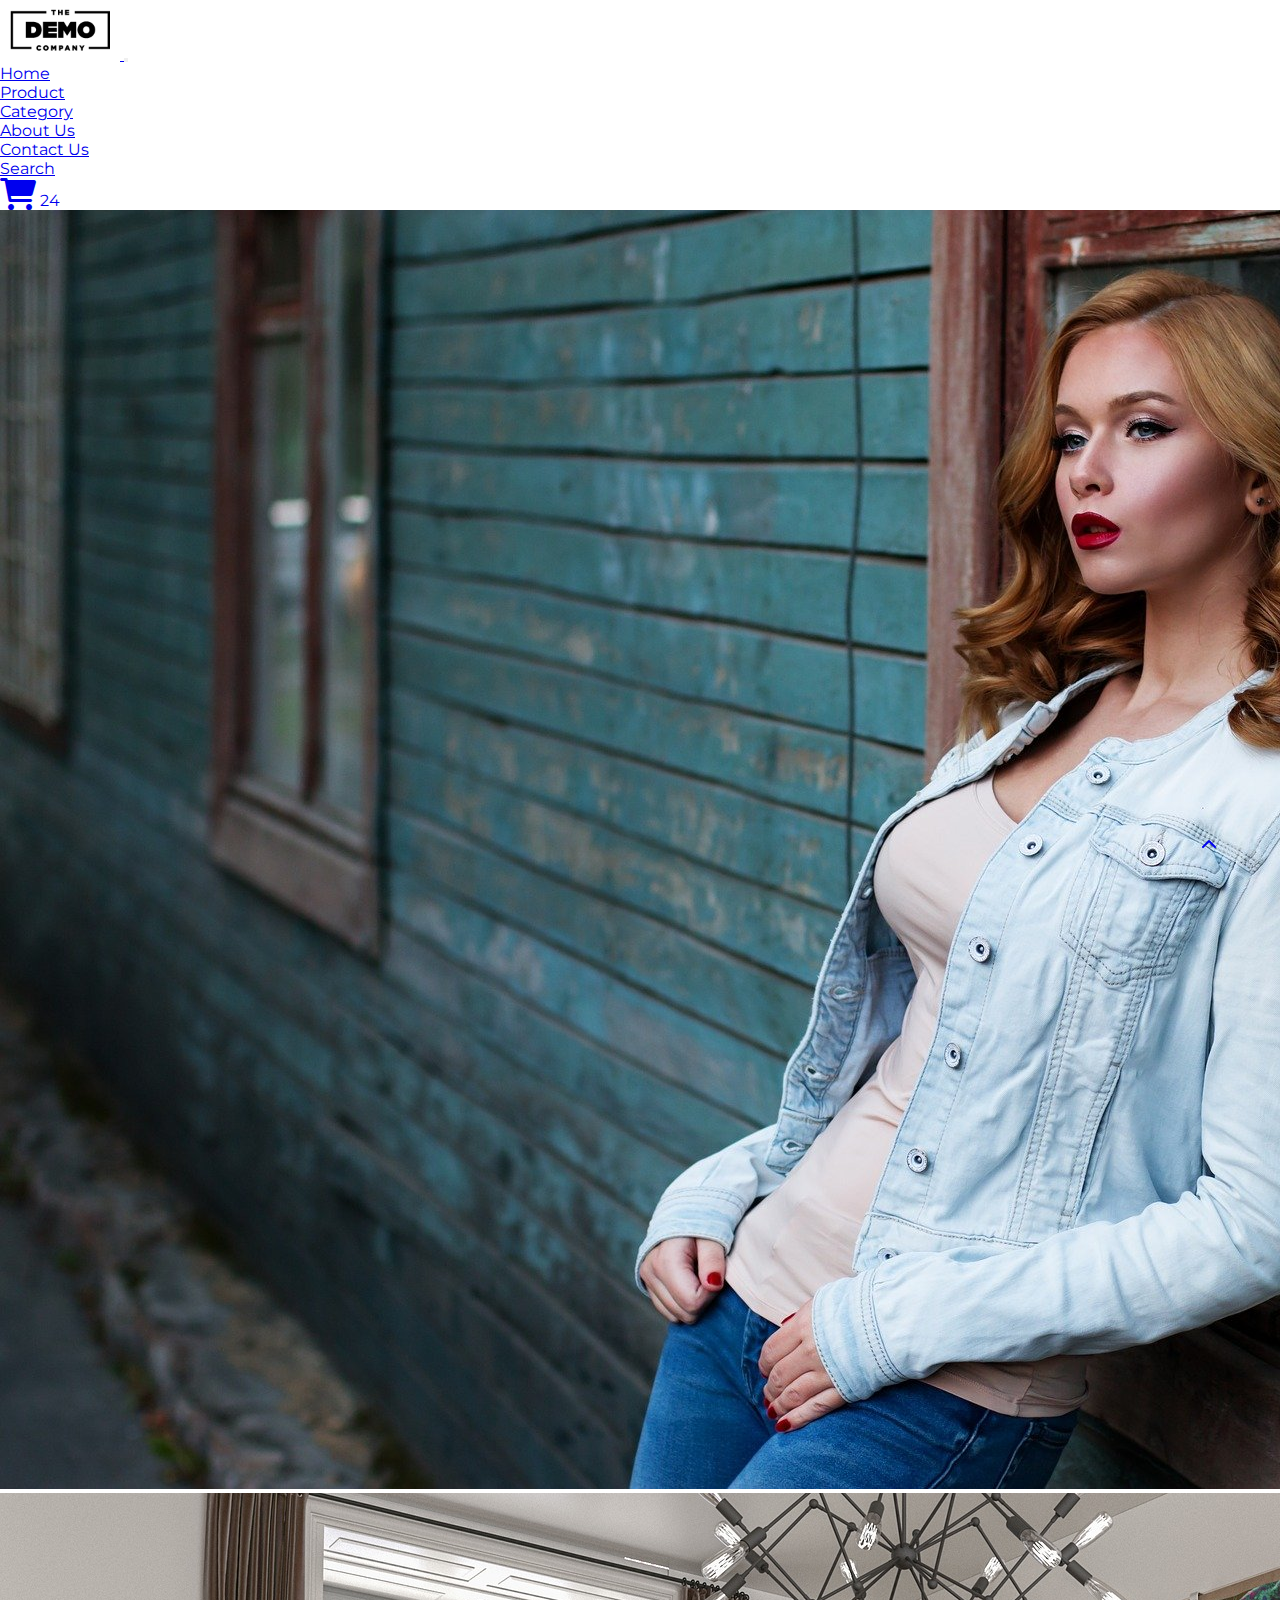
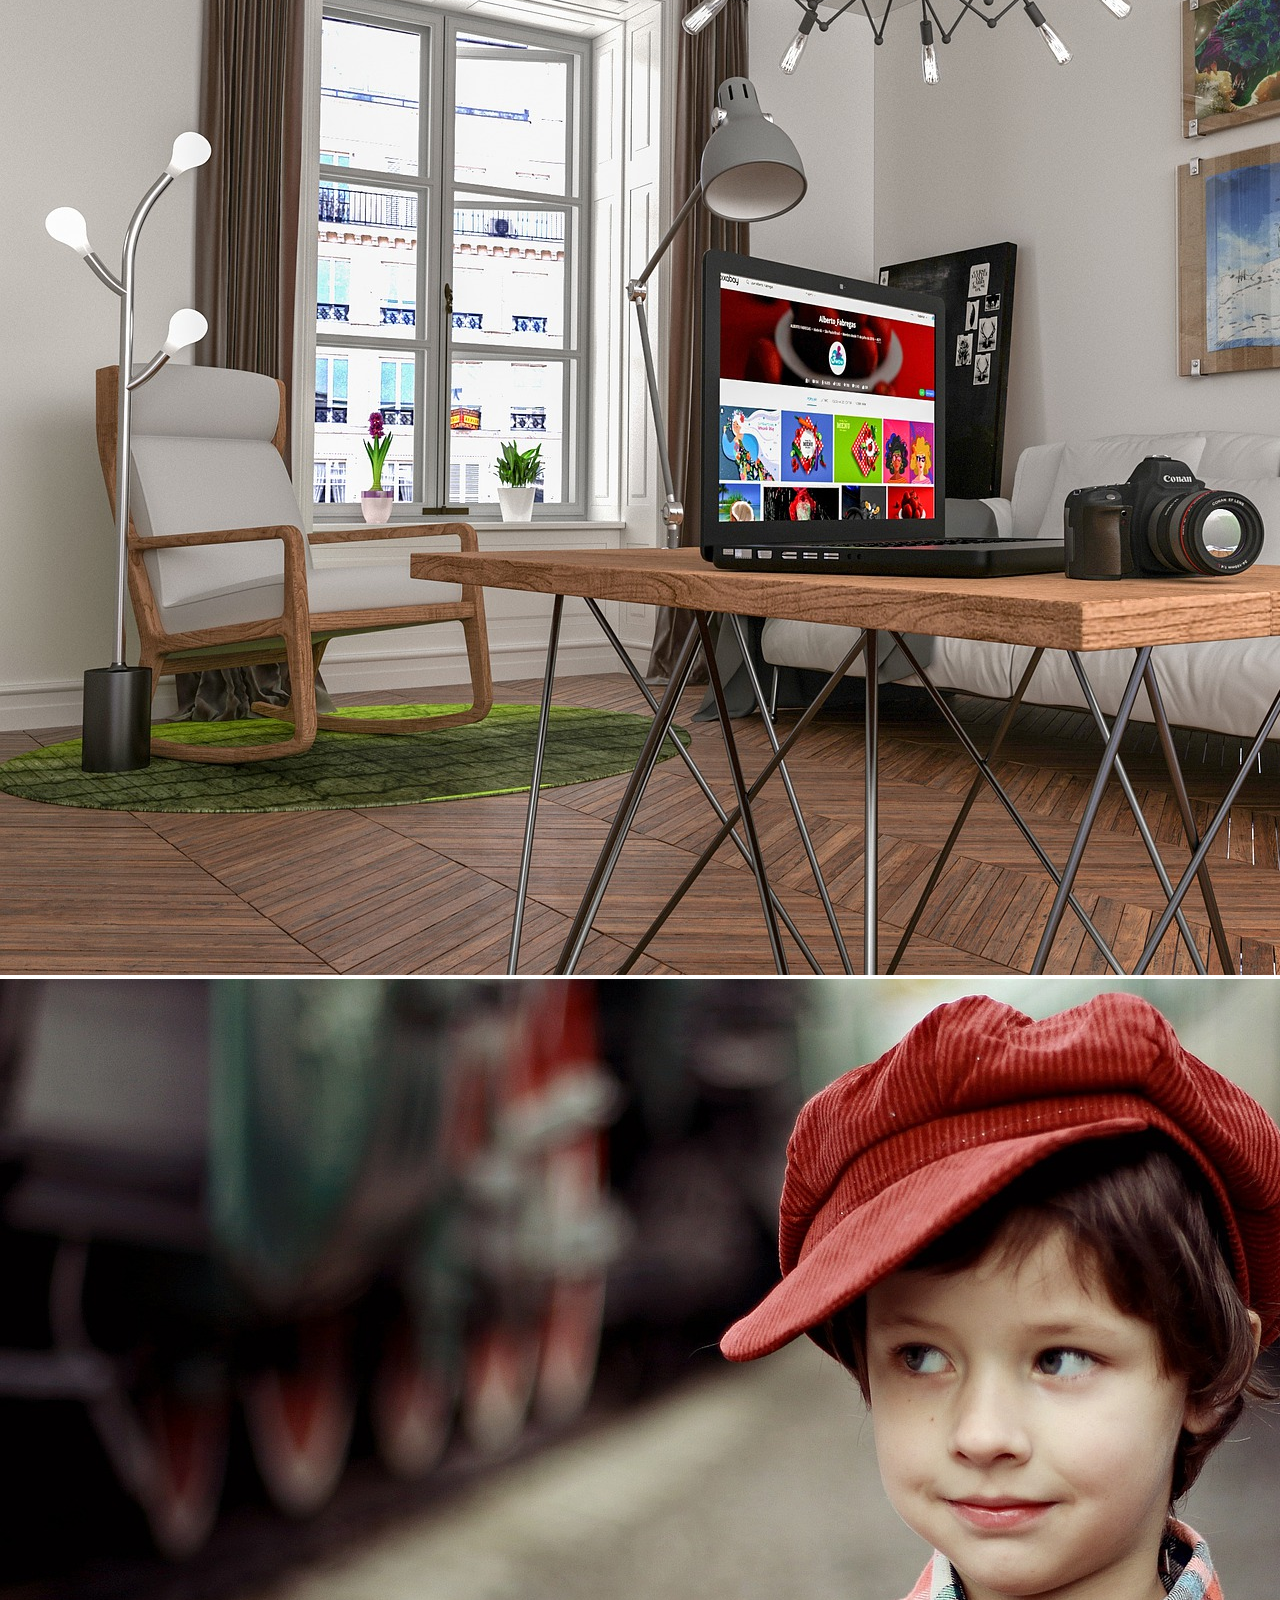
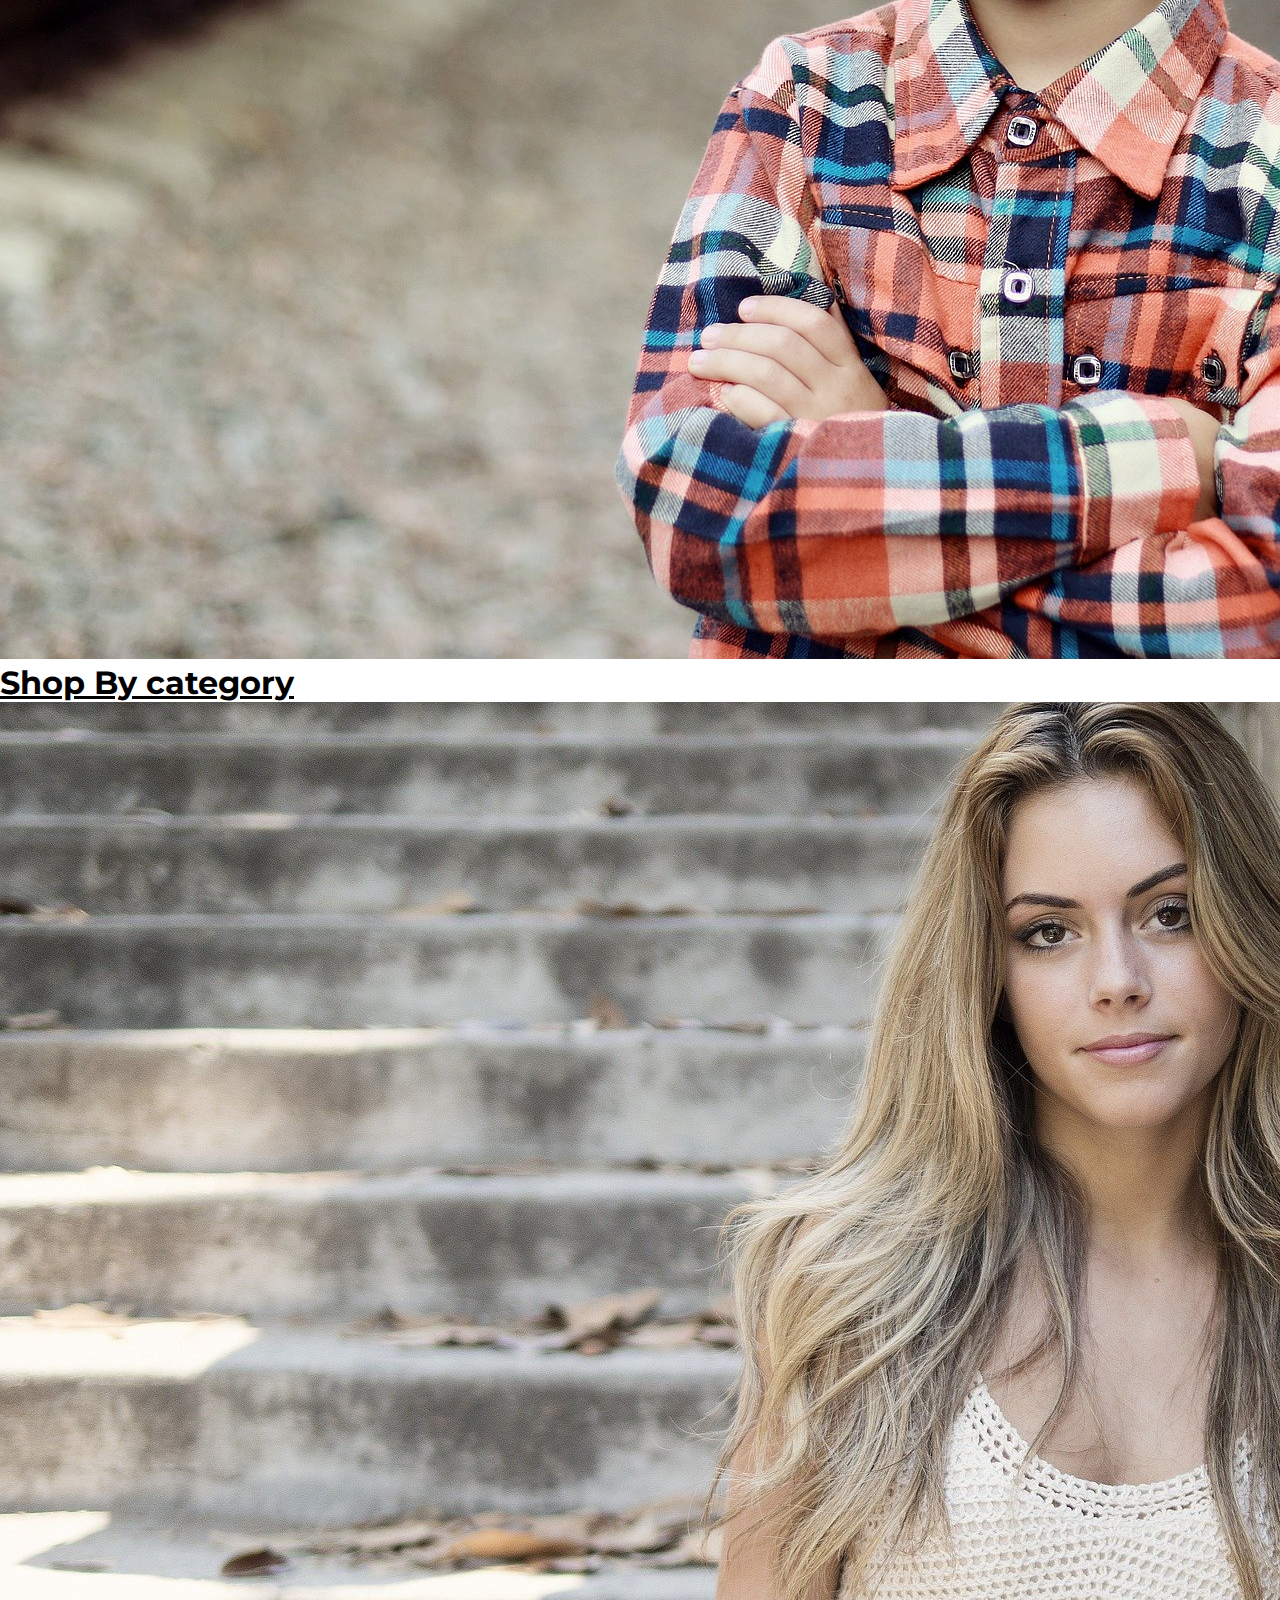
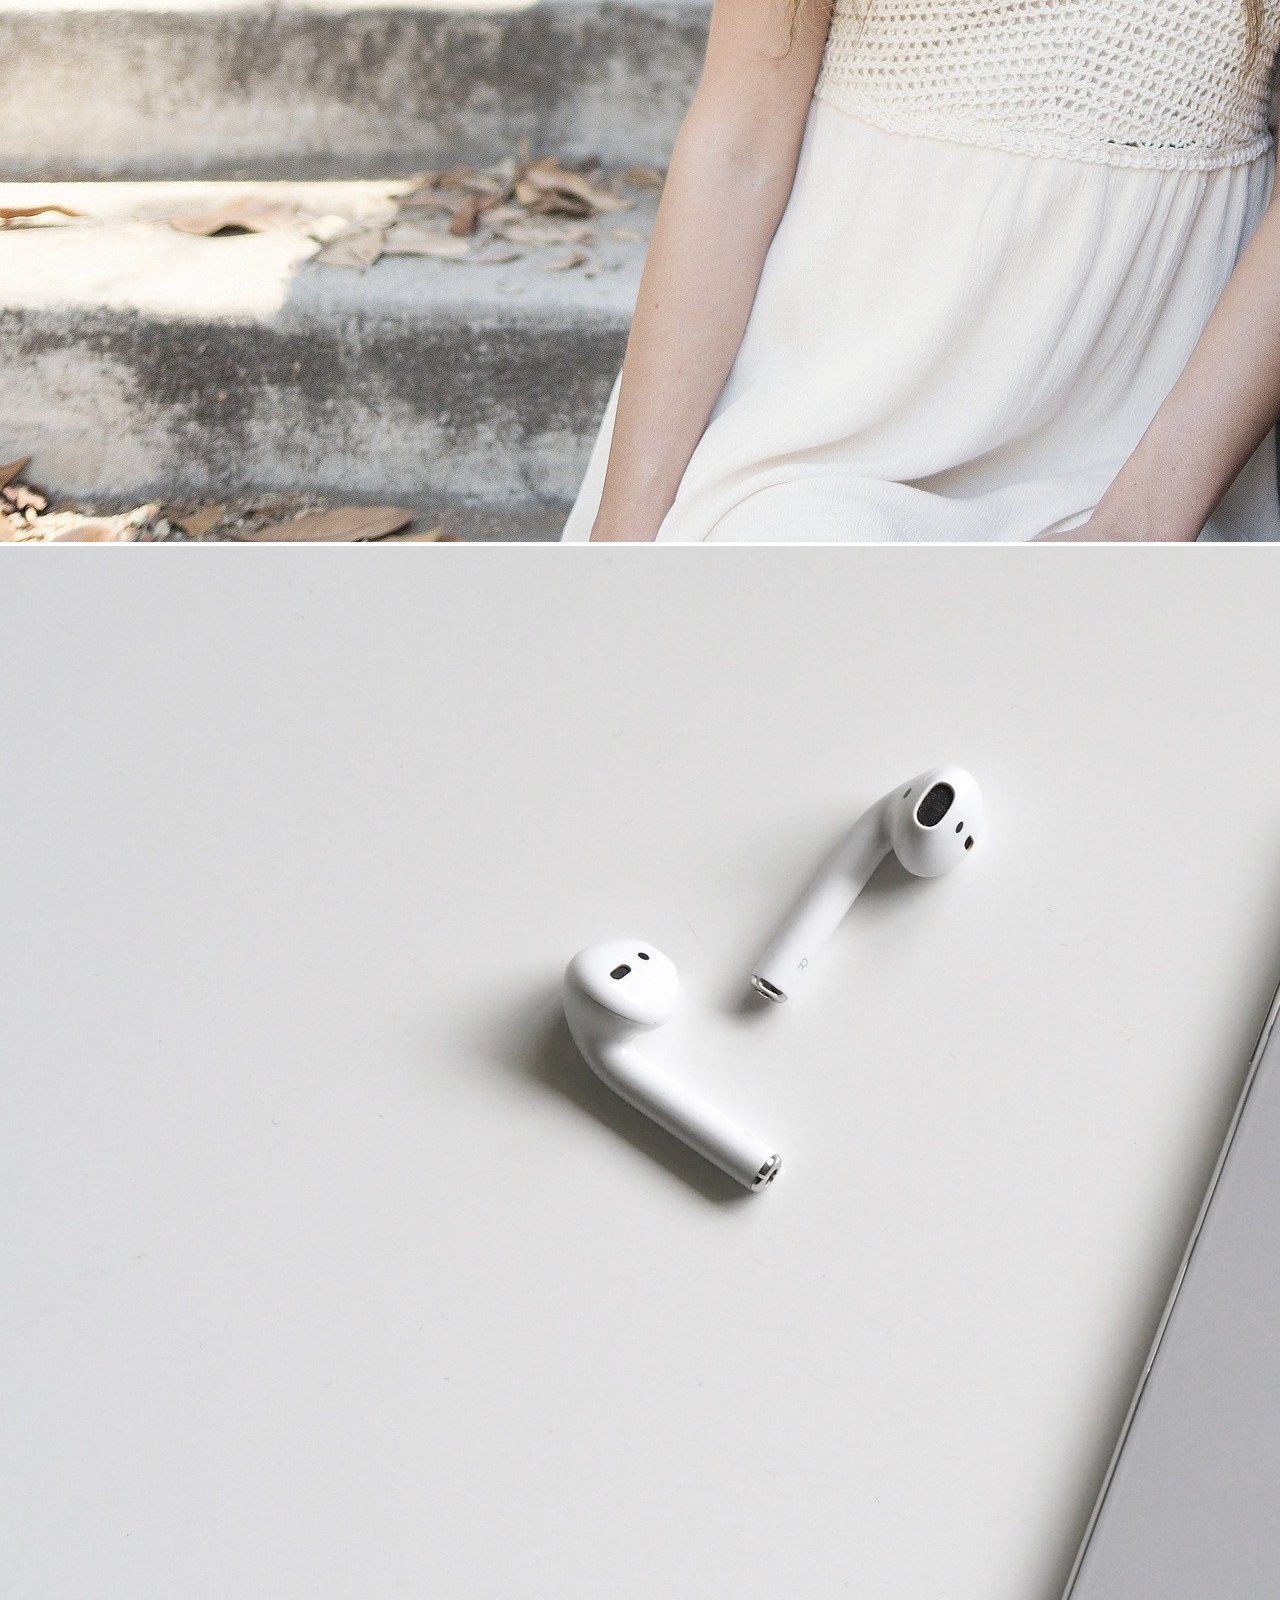
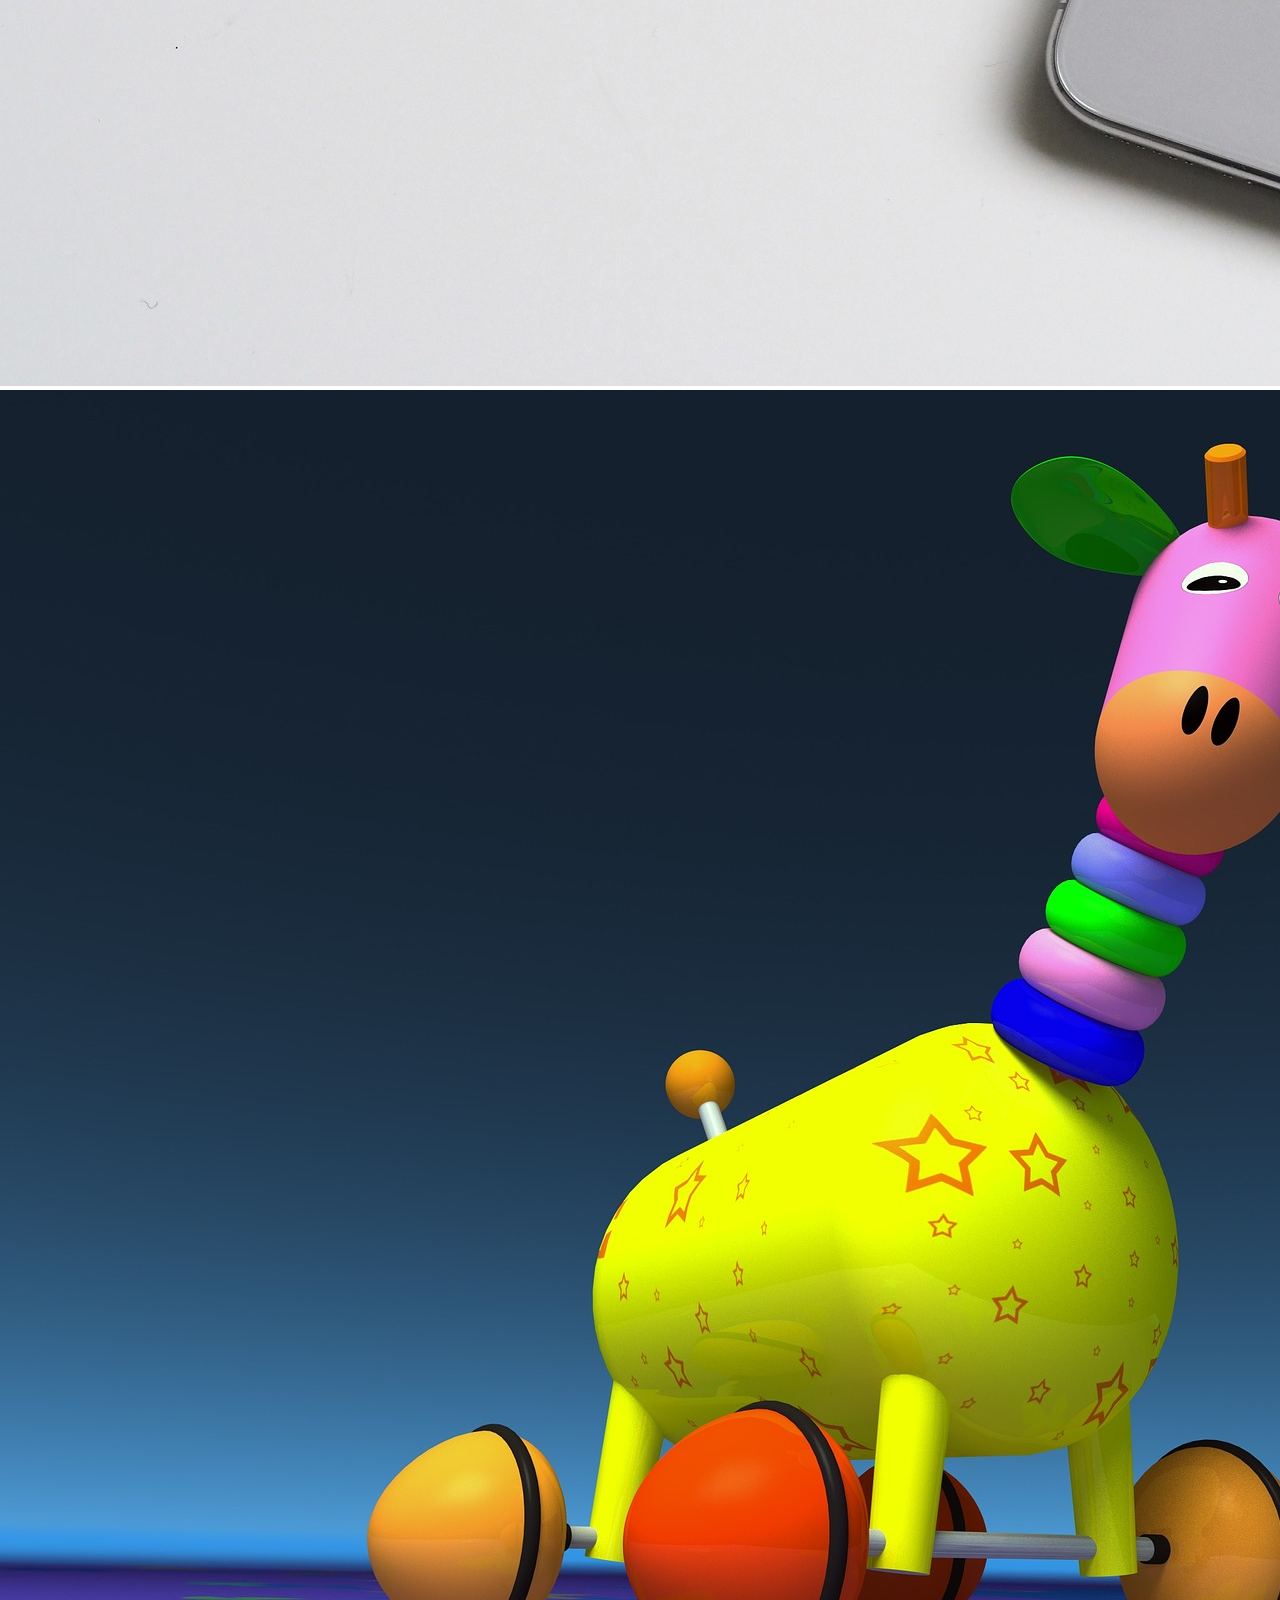
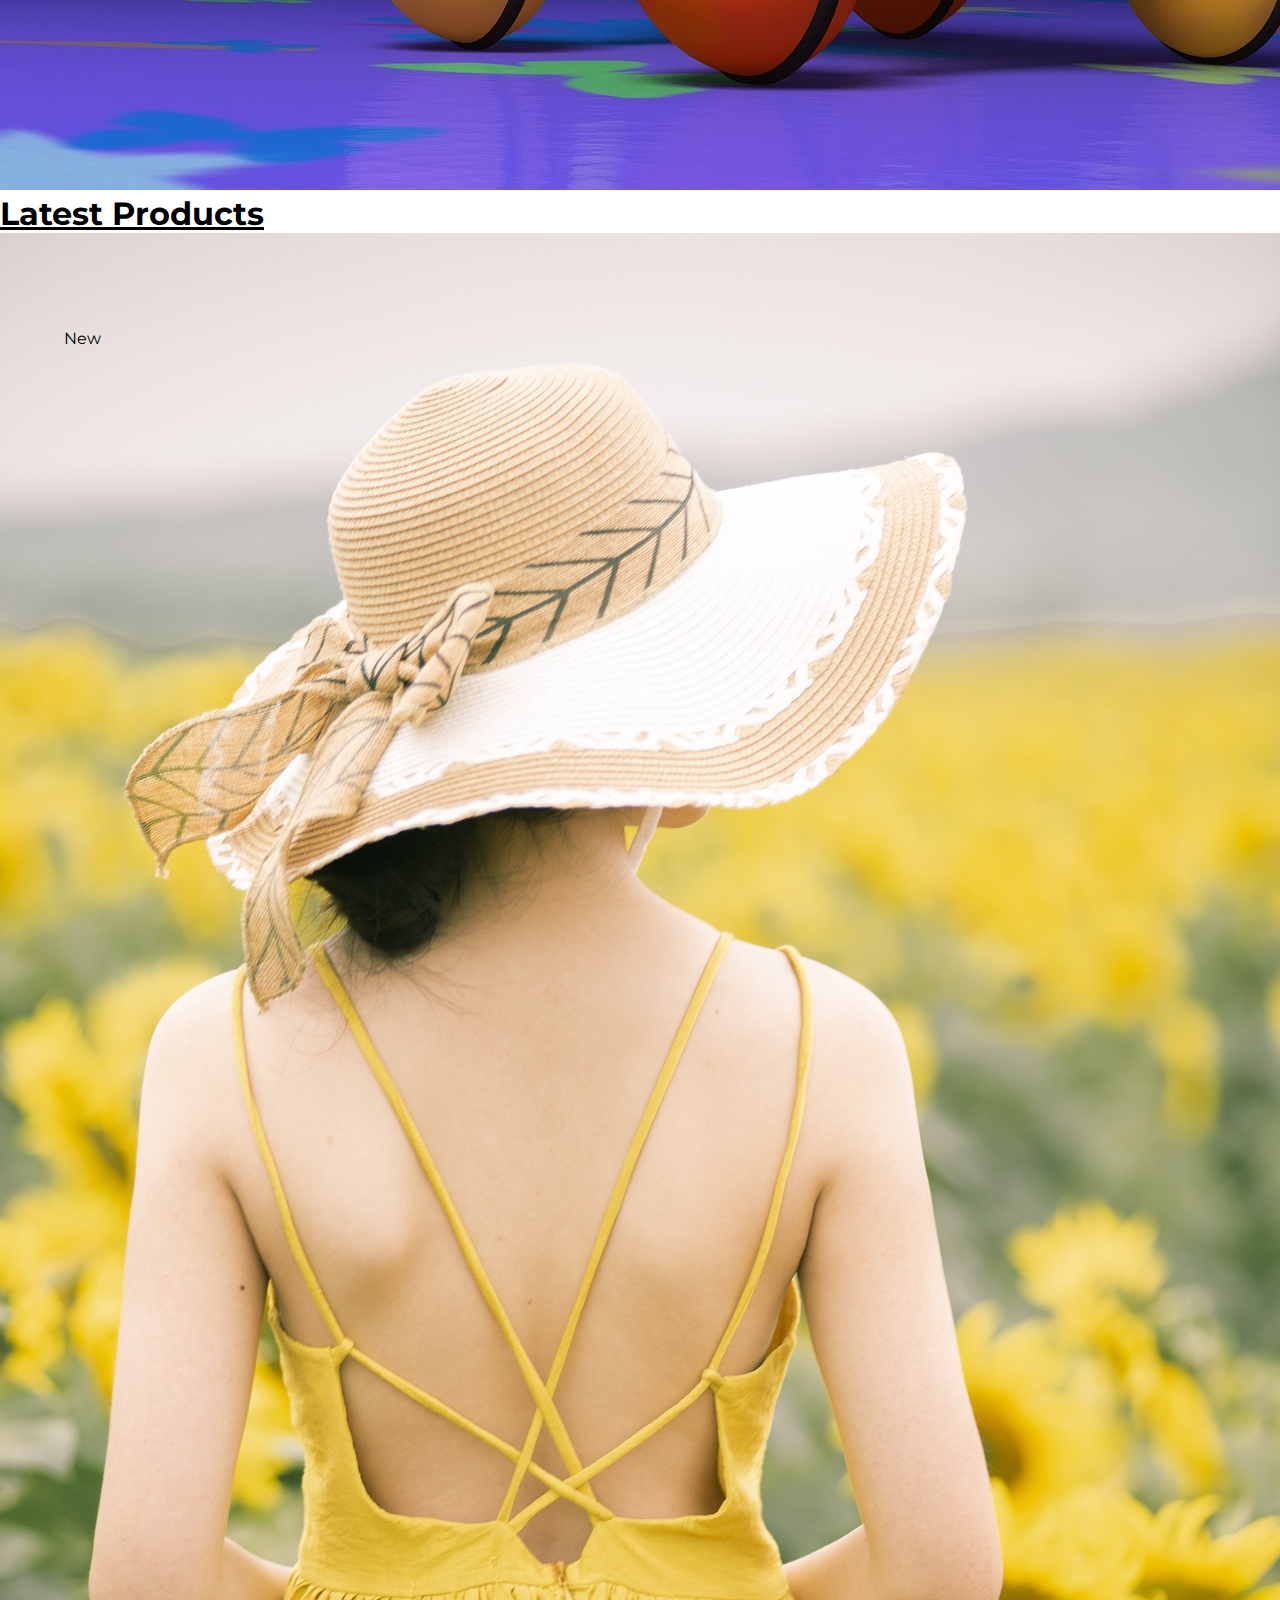
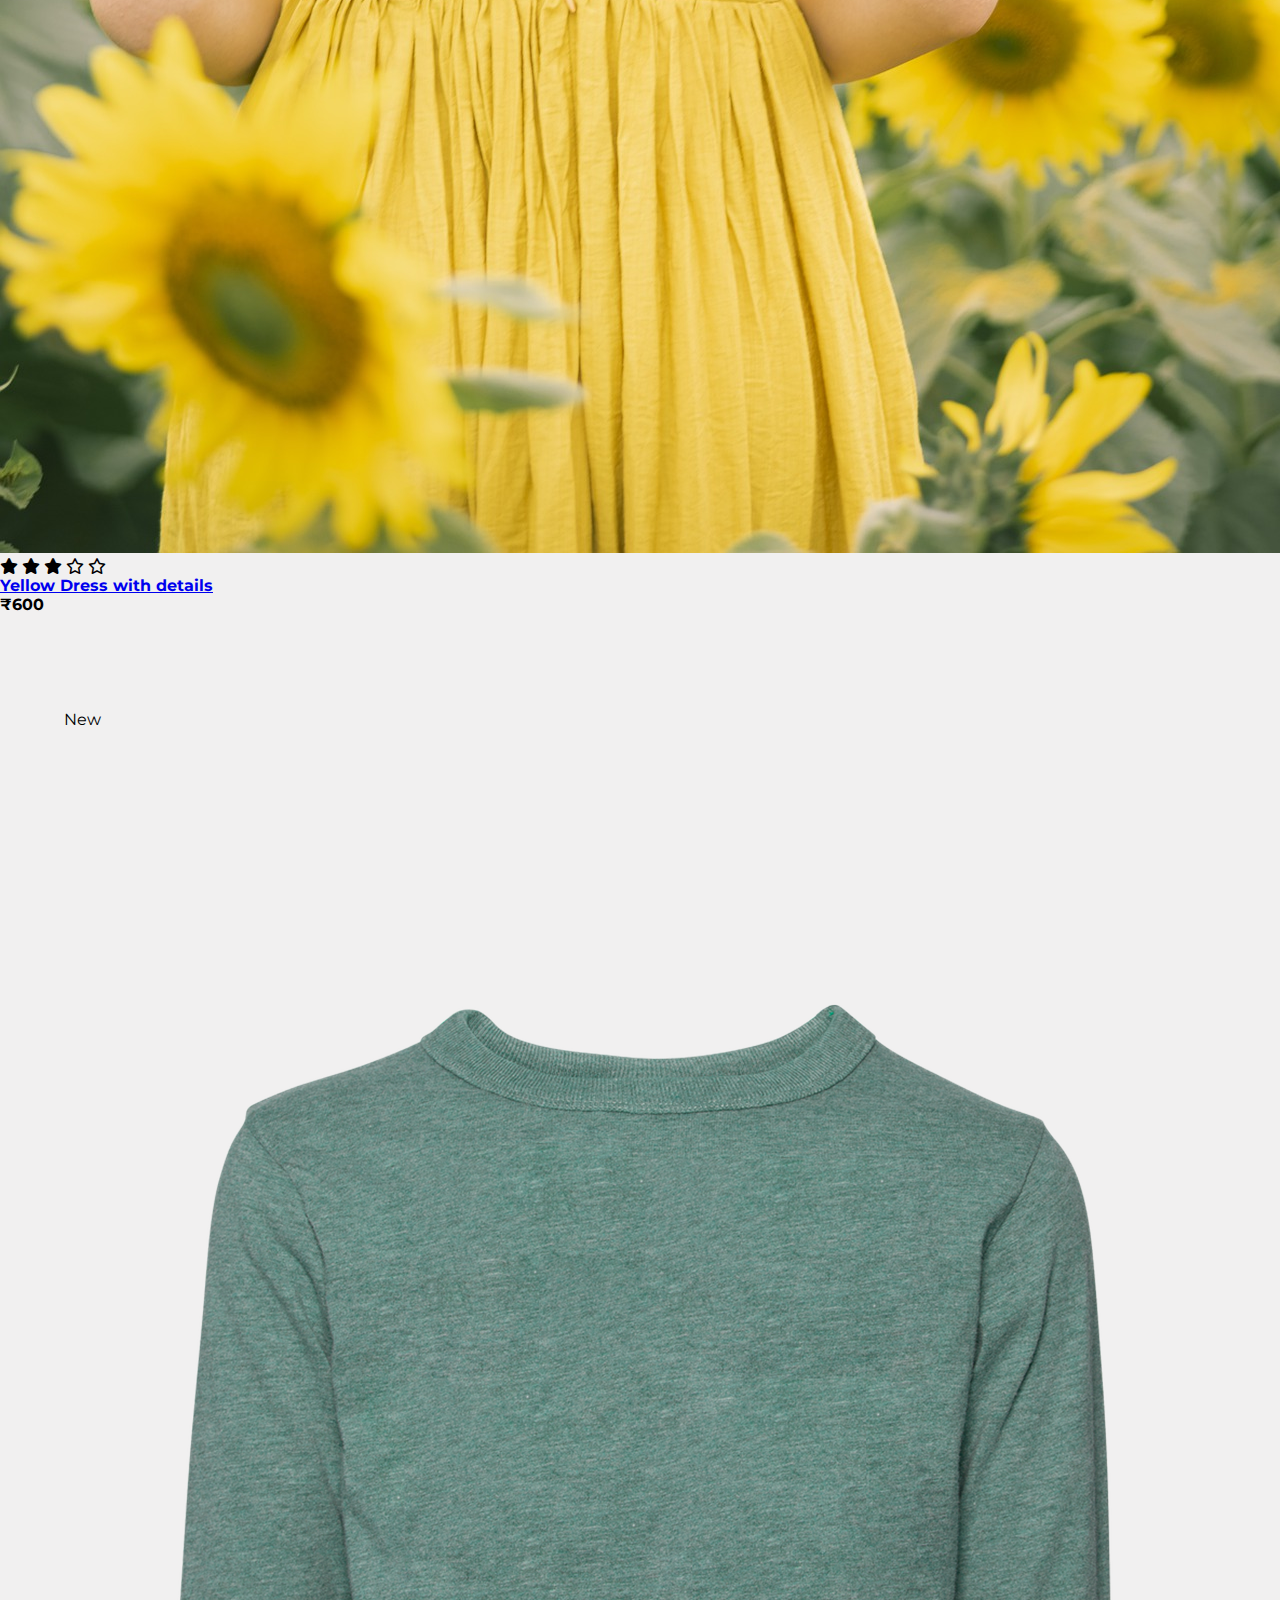
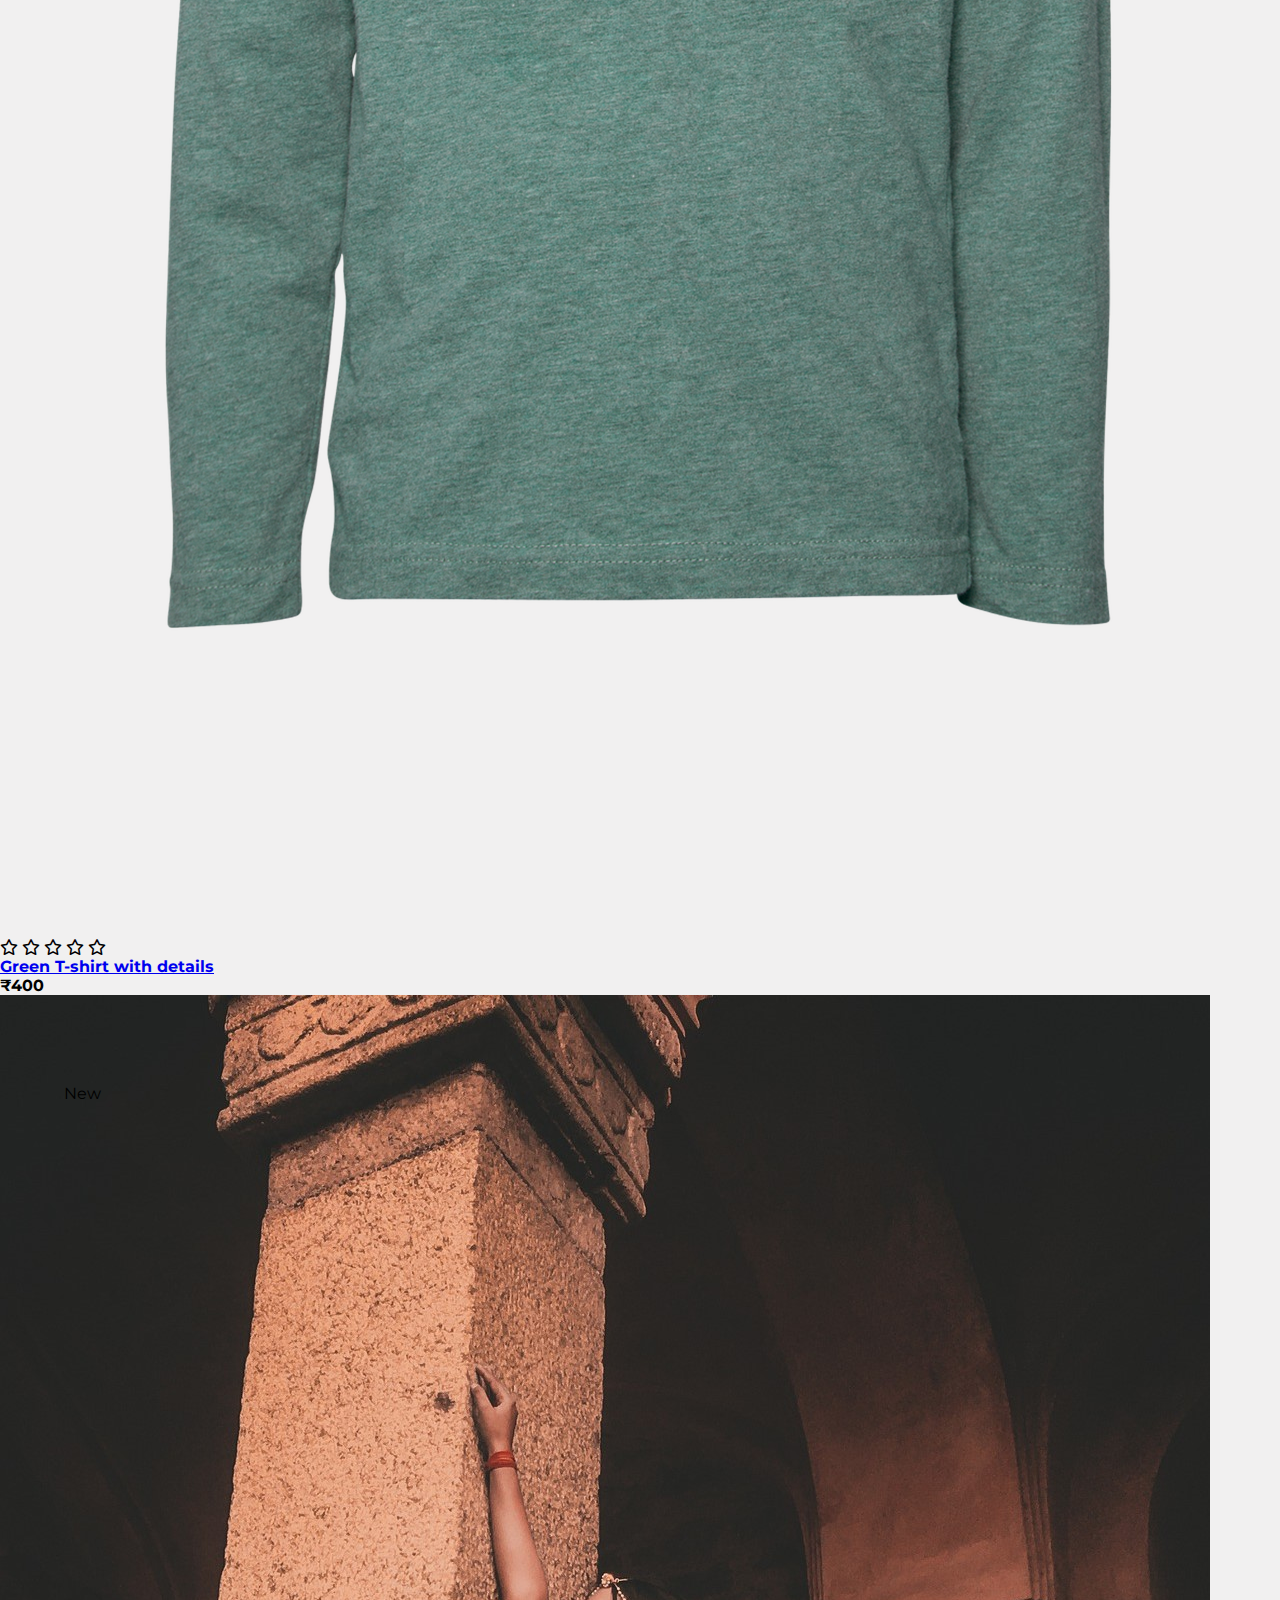
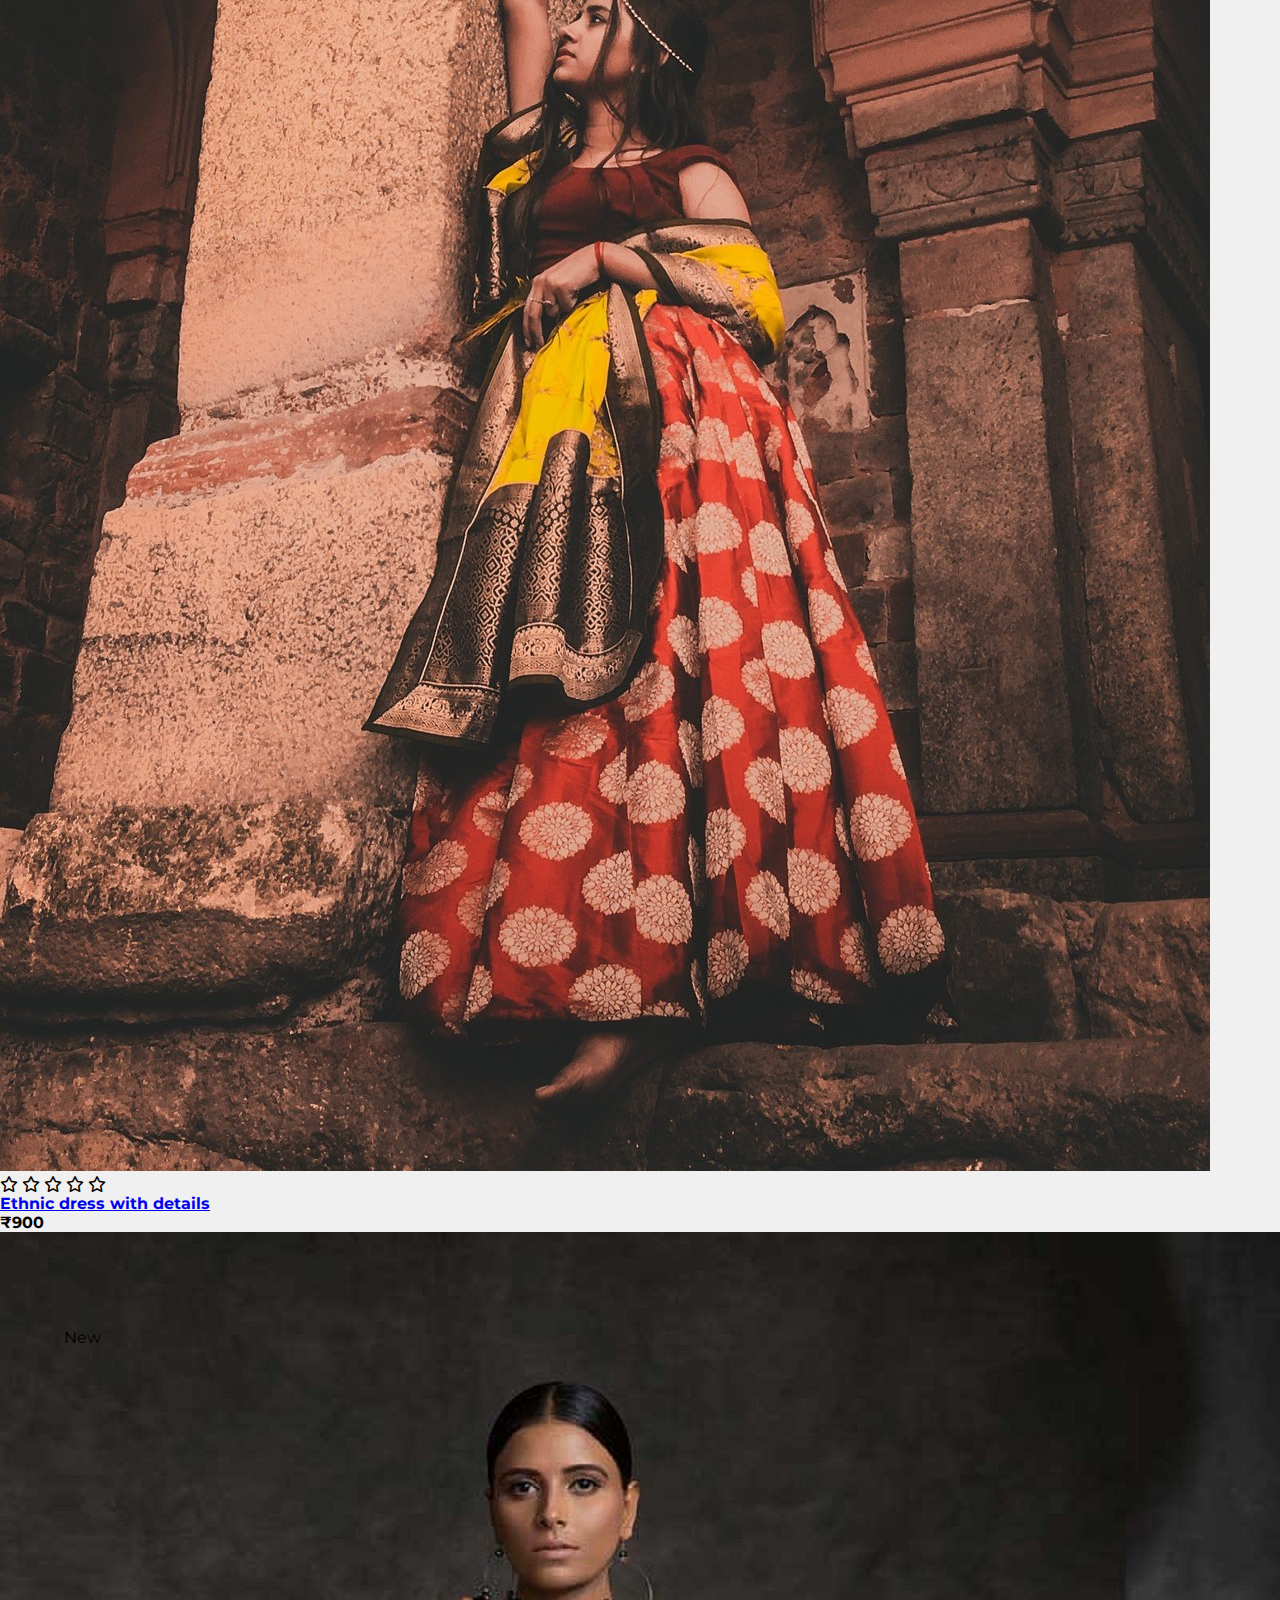
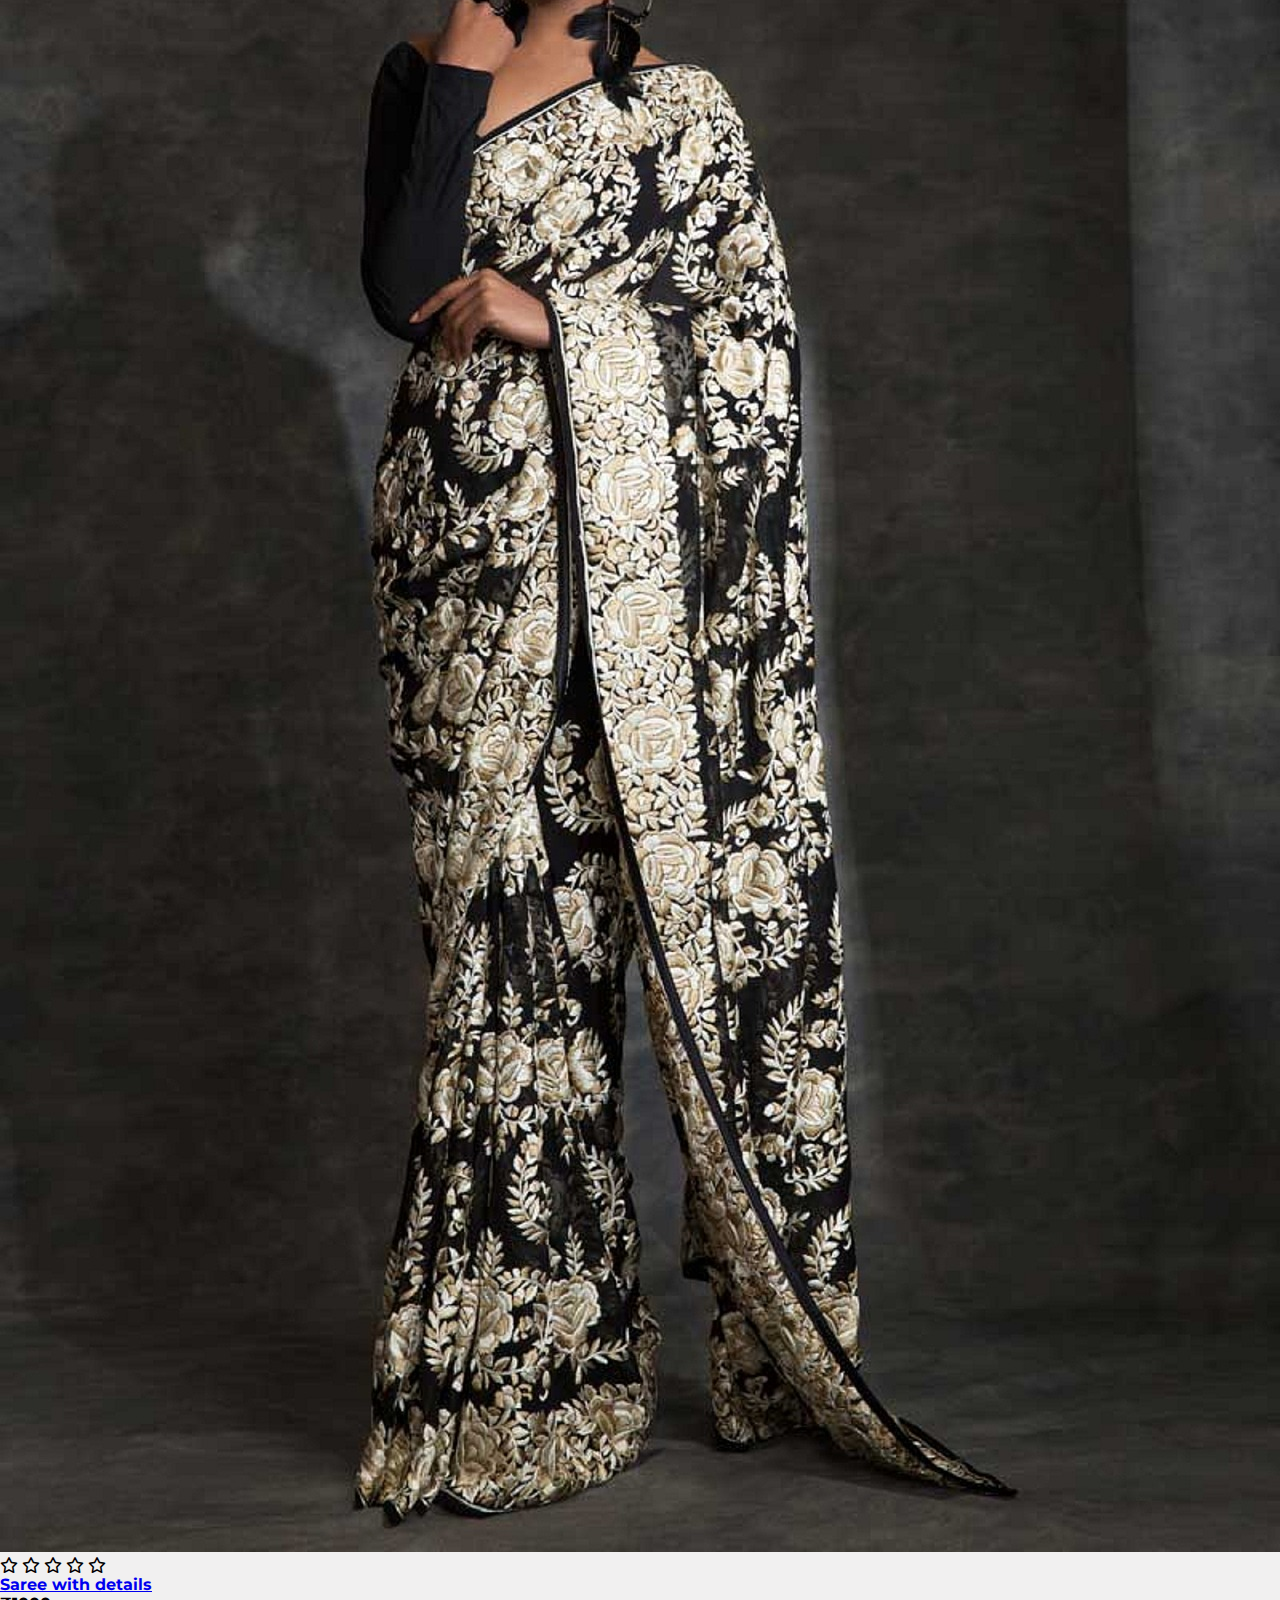
<file: index.html>
<!doctype html>
<html lang="en">

<head>
    <!-- Required meta tags -->
    <meta charset="utf-8">
    <meta name="viewport" content="width=device-width, initial-scale=1, shrink-to-fit=no">

    <!-- style.css -->
    <link rel="stylesheet" href="CSS/style.css">

    <!-- Bootstrap CSS -->
    <link rel="stylesheet" href="https://cdn.jsdelivr.net/npm/bootstrap@4.5.3/dist/css/bootstrap.min.css"
        integrity="sha384-TX8t27EcRE3e/ihU7zmQxVncDAy5uIKz4rEkgIXeMed4M0jlfIDPvg6uqKI2xXr2" crossorigin="anonymous">

    <!-- fontawesome cdn For Icons -->
    <link rel="stylesheet" type="text/css" href="CSS/all.min.css" />


    <title>E-commerce</title>
</head>

<body id="top">
    <!-- ==============header menu section starts here============== -->
    <section class="header_menu" id="header_menu">
        <div class="container-fluid px-0 shadow">
            <nav class="navbar navbar-expand-lg navbar-light bg-light py-3 ">
                <a class="navbar-brand pl-5 pl-small-0" href="index.html">
                    <img src="images/logo.png" class="img img-fluid" width="120px" alt="logo">
                </a>
                <button class="navbar-toggler" type="button" data-toggle="collapse"
                    data-target="#navbarSupportedContent" aria-controls="navbarSupportedContent" aria-expanded="false"
                    aria-label="Toggle navigation">
                    <span class="navbar-toggler-icon"></span>
                </button>
                <div class="collapse navbar-collapse" id="navbarSupportedContent">
                    <ul class="navbar-nav mx-auto">
                        <li class="nav-item active">
                            <a class="nav-link" href="index.html">Home <span class="sr-only">(current)</span></a>
                        </li>
                        <li class="nav-item">
                            <a class="nav-link" href="product.html">Product</a>
                        </li>
                        <li class="nav-item">
                            <a class="nav-link" href="category.html">Category</a>
                        </li>
                        <li class="nav-item">
                            <a class="nav-link" href="about.html">About Us</a>
                        </li>
                        <li class="nav-item">
                            <a class="nav-link" href="contact.html">Contact Us</a>
                        </li>
                        <!-- <li class="nav-item dropdown">
    <a class="nav-link dropdown-toggle" href="#" id="navbarDropdown"
    role="button" data-toggle="dropdown"
    aria-haspopup="true" aria-expanded="false">
    Dropdown
    </a>
    <div class="dropdown-menu" aria-labelledby="navbarDropdown">
    <a class="dropdown-item" href="#">Action</a>
    <a class="dropdown-item" href="#">Another action</a>
    <div class="dropdown-divider"></div>
    <a class="dropdown-item" href="#">Something else here</a>
    </div>
    </li> -->
                    </ul>
                    <div class="search mr-3">
                        <a href="search.html" class="btn btn-sm btn-outline-primary">
                            Search
                        </a>
                    </div>
                    <div class="cart">
                        <a href="cart.html">
                            <i class="fas fa-shopping-cart fa-2x"></i>
                            <span class="badge badge-pill badge-primary">24</span>
                        </a>
                    </div>
                </div>
            </nav>
        </div>
    </section>
    <!-- ==============header menu section ends here============== -->

    <!-- ============== carousel section starts here============== -->
    <section class="header_carousel" id="header_carousel">
        <div id="carouselExampleControls" class="carousel slide" data-ride="carousel">
            <div class="carousel-inner">
                <div class="carousel-item active">
                    <img class="d-block w-100" src="images/first.jpg" alt="First slide">
                </div>
                <div class="carousel-item">
                    <img class="d-block w-100" src="images/second.jpg" alt="Second slide">
                </div>
                <div class="carousel-item">
                    <img class="d-block w-100" src="images/third.jpg" alt="Third slide">
                </div>
            </div>
            <a class="carousel-control-prev" href="#carouselExampleControls" role="button" data-slide="prev">
                <span class="carousel-control-prev-icon" aria-hidden="true"></span>
                <span class="sr-only">Previous</span>
            </a>
            <a class="carousel-control-next" href="#carouselExampleControls" role="button" data-slide="next">
                <span class="carousel-control-next-icon" aria-hidden="true"></span>
                <span class="sr-only">Next</span>
            </a>
        </div>
    </section>
    <!-- ============== carousel section starts here============== -->

    <!-- ==============shop by category starts here============== -->
    <section class="shop_by_category py-5 my-5" id="shop_by_category">
        <div class="container-fluid">
            <div class="section_title text-center mb-5">
                <h1 class="text-capitalize">Shop By category</h1>
            </div>
            <div class="row">
                <div class="col-md-4 col-12">
                    <div class="card bg-dark text-white">
                        <a href="category.html">
                            <img class="card-img img img-fluid" src="images/fashion.jpg" alt="fashion">
                        </a>
                    </div>
                </div>
                <div class="col-md-4 col-12 mt-small-5 mb-small-5">
                    <div class="card bg-dark text-white">
                        <a href="category.html">
                            <img class="card-img img img-fluid" src="images/mobile.jpg" alt="mobile">
                        </a>
                    </div>
                </div>
                <div class="col-md-4 col-12">
                    <div class="card bg-dark text-white">
                        <a href="category.html">
                            <img class="card-img img img-fluid" src="images/toy.jpg" alt="toy
    w">
                        </a>
                    </div>
                </div>
            </div>
        </div>
    </section>
    <!-- ==============shop by category ends here============== -->

    <!-- ==============products starts here============== -->
    <section class="products py-5 my-5 bg-light" id="products">
        <div class="container ">
            <div class="section_title text-center mb-5">
                <h1 class="text-capitalize">Latest Products</h1>
            </div>
            <div class="row mb-5">
                <div class="col-md-4 col-12">
                    <div class="single_product shadow text-center p-1">
                        <div class="product_img">
                            <a href="product_detail.html"><img src="images/product1.jpg" class="img img-fluid"
                                    alt=""></a>
                            <div class="new_product">
                                <span class="badge py-2 px-3 badge-pill badge-danger">New</span>
                            </div>
                        </div>
                        <div class="product-caption my-3">
                            <div class="product-ratting">
                                <i class="fas fa-star"></i>
                                <i class="fas fa-star"></i>
                                <i class="fas fa-star"></i>
                                <i class="far fa-star low-star"></i>
                                <i class="far fa-star low-star"></i>
                            </div>
                            <h4><a href="product_detail.html">Yellow Dress with details</a></h4>
                            <div class="price">
                                <b><span class="mr-1">₹</span><span>600</span></b>
                            </div>
                        </div>
                    </div>
                </div>
                <div class="col-md-4 col-12">
                    <div class="single_product shadow text-center p-1 mt-small-5 mb-small-5">
                        <div class="product_img">
                            <a href="product_detail.html"><img src="images/product2.png" class="img img-fluid"
                                    alt=""></a>
                            <div class="new_product">
                                <span class="badge py-2 px-3 badge-pill badge-danger">New</span>
                            </div>
                        </div>
                        <div class="product-caption my-3">
                            <div class="product-ratting">
                                <i class="far fa-star"></i>
                                <i class="far fa-star"></i>
                                <i class="far fa-star"></i>
                                <i class="far fa-star low-star"></i>
                                <i class="far fa-star low-star"></i>
                            </div>
                            <h4><a href="product_detail.html">Green T-shirt with details</a></h4>
                            <div class="price">
                                <b><span class="mr-1">₹</span><span>400</span></b>
                            </div>
                        </div>
                    </div>
                </div>
                <div class="col-md-4 col-12">
                    <div class="single_product shadow text-center p-1">
                        <div class="product_img">
                            <a href="product_detail.html"><img src="images/product3.jpg" class="img img-fluid"
                                    alt=""></a>
                            <div class="new_product">
                                <span class="badge py-2 px-3 badge-pill badge-danger">New</span>
                            </div>
                        </div>
                        <div class="product-caption my-3">
                            <div class="product-ratting">
                                <i class="far fa-star"></i>
                                <i class="far fa-star"></i>
                                <i class="far fa-star"></i>
                                <i class="far fa-star low-star"></i>
                                <i class="far fa-star low-star"></i>
                            </div>
                            <h4><a href="product_detail.html">Ethnic dress with details</a></h4>
                            <div class="price">
                                <b><span class="mr-1">₹</span><span>900</span></b>
                            </div>
                        </div>
                    </div>
                </div>
            </div>
            <div class="row">
                <div class="col-md-4 col-12">
                    <div class="single_product shadow text-center p-1">
                        <div class="product_img">
                            <a href="product_detail.html"><img src="images/product4.jpg" class="img img-fluid"
                                    alt=""></a>
                            <div class="new_product">
                                <span class="badge py-2 px-3 badge-pill badge-danger">New</span>
                            </div>
                        </div>
                        <div class="product-caption my-3">
                            <div class="product-ratting">
                                <i class="far fa-star"></i>
                                <i class="far fa-star"></i>
                                <i class="far fa-star"></i>
                                <i class="far fa-star low-star"></i>
                                <i class="far fa-star low-star"></i>
                            </div>
                            <h4><a href="product_detail.html">Saree with details</a></h4>
                            <div class="price">
                                <b><span class="mr-1">₹</span><span>1000</span></b>
                            </div>
                        </div>
                    </div>
                </div>
                <div class="col-md-4 col-12">
                    <div class="single_product shadow text-center p-1 mt-small-5 mb-small-5">
                        <div class="product_img">
                            <a href="product_detail.html"><img src="images/product5.jpg" class="img img-fluid"
                                    alt=""></a>
                            <div class="new_product">
                                <span class="badge py-2 px-3 badge-pill badge-danger">New</span>
                            </div>
                        </div>
                        <div class="product-caption my-3">
                            <div class="product-ratting">
                                <i class="far fa-star"></i>
                                <i class="far fa-star"></i>
                                <i class="far fa-star"></i>
                                <i class="far fa-star low-star"></i>
                                <i class="far fa-star low-star"></i>
                            </div>
                            <h4><a href="product_detail.html">Footwear with details</a></h4>
                            <div class="price">
                                <b><span class="mr-1">₹</span><span>400</span></b>
                            </div>
                        </div>
                    </div>
                </div>
                <div class="col-md-4 col-12">
                    <div class="single_product shadow text-center p-1">
                        <div class="product_img">
                            <a href="product_detail.html"><img src="images/product6.jpg" class="img img-fluid"
                                    alt=""></a>
                            <div class="new_product">
                                <span class="badge py-2 px-3 badge-pill badge-danger">New</span>
                            </div>
                        </div>
                        <div class="product-caption my-3">
                            <div class="product-ratting">
                                <i class="far fa-star"></i>
                                <i class="far fa-star"></i>
                                <i class="far fa-star"></i>
                                <i class="far fa-star low-star"></i>
                                <i class="far fa-star low-star"></i>
                            </div>
                            <h4><a href="product_detail.html">Eye Glasses with details</a></h4>
                            <div class="price">
                                <b><span class="mr-1">₹</span><span>200</span></b>
                            </div>
                        </div>
                    </div>
                </div>
            </div>
        </div>
    </section>
    <!-- ==============products ends here============== -->

    <!-- ==============feature starts here============== -->
    <section class="feature py-5 mt-5" id="feature">
        <div class="container">
            <div class="section_title text-center mb-5">
                <h1 class="text-capitalize">Our Features</h1>
            </div>
            <div class="row text-white">
                <div class="col-md-4 col-12 shadow p-3">
                    <div class="text-center">
                        <div class="mb-4">
                            <i class="fas fa-shipping-fast fa-3x mb-3 pt-2"></i>
                            <div>
                                <h3>Free Shipping Method</h3>
                            </div>
                        </div>
                        <div>
                            Lorem ipsum dolor sit amet consectetur adipisicing elit. Dignissimos impedit id
                            accusamus quas maxime
                            expedita nostrum atque delectus deleniti ad modi repellat debitis ipsam
                            quisquam amet, odit voluptate
                            recusandae distinctio? Perferendis tenetur quibusdam porro dolor dignissimos
                            id magnam debitis vitae?
                        </div>
                    </div>
                </div>
                <div class="col-md-4 col-12 shadow p-3 mt-small-5 mb-small-5">
                    <div class="text-center">
                        <div class="mb-4">
                            <i class="fas fa-lock fa-3x mb-3 pt-2"></i>
                            <div>
                                <h3>Secure Payment System</h3>
                            </div>
                        </div>
                        <div>
                            Lorem ipsum dolor sit amet consectetur adipisicing elit. Dignissimos impedit id
                            accusamus quas maxime
                            expedita nostrum atque delectus deleniti ad modi repellat debitis ipsam
                            quisquam amet, odit voluptate
                            recusandae distinctio? Perferendis tenetur quibusdam porro dolor dignissimos
                            id magnam debitis vitae?
                        </div>
                    </div>
                </div>
                <div class="col-md-4 col-12 shadow p-3">
                    <div class="text-center">
                        <div class="mb-4">
                            <i class="fas fa-headphones fa-3x mb-3 pt-2"></i>
                            <div>
                                <h3>24/7 Support</h3>
                            </div>
                        </div>
                        <div>
                            Lorem ipsum dolor sit amet consectetur adipisicing elit. Dignissimos impedit id
                            accusamus quas maxime
                            expedita nostrum atque delectus deleniti ad modi repellat debitis ipsam
                            quisquam amet, odit voluptate
                            recusandae distinctio? Perferendis tenetur quibusdam porro dolor dignissimos
                            id magnam debitis vitae?
                        </div>
                    </div>
                </div>
            </div>
        </div>
    </section>
    <!-- ==============feature ends here============== -->

    <!-- ==============footer starts here============== -->
<section class="footer_section pt-5 pb-2" id="footer_section">
    <footer>
    <div class="container-fluid">
    <div class="row">
    <div class="col-md-3 col-6 pl-5 pl-small-15">
    <div class="footer_title">
    <a href="index.html"><img src="images/logo.png" width="150px"
    class="img img-fluid" alt="logo"></a>
    </div>
    <div>
    Lorem ipsum dolor, sit amet consectetur adipisicing elit. Impedit, totam est
    illum ipsum quas ad
    dignissimos magni veritatis natus voluptatem.
    </div>
    </div>
    <div class="col-md-3 col-6">
    <div class="footer_title pt-3 mb-3">
    <h3>Quick Links</h3>
    </div>
    <div class="footer_links">
    <ul>
    <li><a href="about.html">About</a></li>
    <li><a href="javascript:;">Offers & Discounts</a></li>
    <li><a href="javascript:;">Get Coupon</a></li>
    <li><a href="contact.html">Contact Us</a></li>
    </ul>
    </div>
    </div>
    <div class="col-md-3 col-6">
    <div class="footer_title pt-3 mb-3">
    <h3>New Products</h3>
    </div>
    <div class="footer_links">
    <ul>
    <li><a href="javascript:;">Woman Cloth</a></li>
    <li><a href="javascript:;">Fashion Accessories</a></li>
    <li><a href="javascript:;">Man Accessories</a></li>
    <li><a href="javascript:;">Rubber made Toys</a></li>
    </ul>
    </div>
    </div>
    <div class="col-md-3 col-6">
    <div class="footer_title pt-3 mb-3">
    <h3>Support</h3>
    </div>
    <div class="footer_links">
    <ul>
    <li><a href="javascript:;">Frequently Asked Questions</a></li>
    <li><a href="javascript:;">Terms & Conditions</a></li>
    <li><a href="javascript:;">Privacy Policy</a></li>
    <li><a href="javascript:;">Report a Payment Issue</a></li>
    </ul>
    </div>
    </div>
    </div>
    </div>
    <div class="border-top">
    <h6 class="text-center mt-3">Copyright ©2020 All rights reserved
    </h6>
    </div>
    </footer>
    </section>
    <div class="backtop">
    <a id="button" href="#top" class="btn btn-lg btn-outline-danger" role="button">
    <i class="fas fa-chevron-up text-dark"></i>
    </a>
    </div>
    <!-- ==============footer ends here============== -->
    

    <!-- Optional JavaScript; choose one of the two! -->

    <!-- Option 1: jQuery and Bootstrap Bundle (includes Popper) -->
    <script src="https://code.jquery.com/jquery-3.5.1.slim.min.js"
        integrity="sha384-DfXdz2htPH0lsSSs5nCTpuj/zy4C+OGpamoFVy38MVBnE+IbbVYUew+OrCXaRkfj"
        crossorigin="anonymous"></script>
    <script src="https://cdn.jsdelivr.net/npm/bootstrap@4.5.3/dist/js/bootstrap.bundle.min.js"
        integrity="sha384-ho+j7jyWK8fNQe+A12Hb8AhRq26LrZ/JpcUGGOn+Y7RsweNrtN/tE3MoK7ZeZDyx"
        crossorigin="anonymous"></script>

    <!-- Option 2: jQuery, Popper.js, and Bootstrap JS
    <script src="https://code.jquery.com/jquery-3.5.1.slim.min.js" integrity="sha384-DfXdz2htPH0lsSSs5nCTpuj/zy4C+OGpamoFVy38MVBnE+IbbVYUew+OrCXaRkfj" crossorigin="anonymous"></script>
    <script src="https://cdn.jsdelivr.net/npm/popper.js@1.16.1/dist/umd/popper.min.js" integrity="sha384-9/reFTGAW83EW2RDu2S0VKaIzap3H66lZH81PoYlFhbGU+6BZp6G7niu735Sk7lN" crossorigin="anonymous"></script>
    <script src="https://cdn.jsdelivr.net/npm/bootstrap@4.5.3/dist/js/bootstrap.min.js" integrity="sha384-w1Q4orYjBQndcko6MimVbzY0tgp4pWB4lZ7lr30WKz0vr/aWKhXdBNmNb5D92v7s" crossorigin="anonymous"></script>
    -->
</body>

</html>
</file>
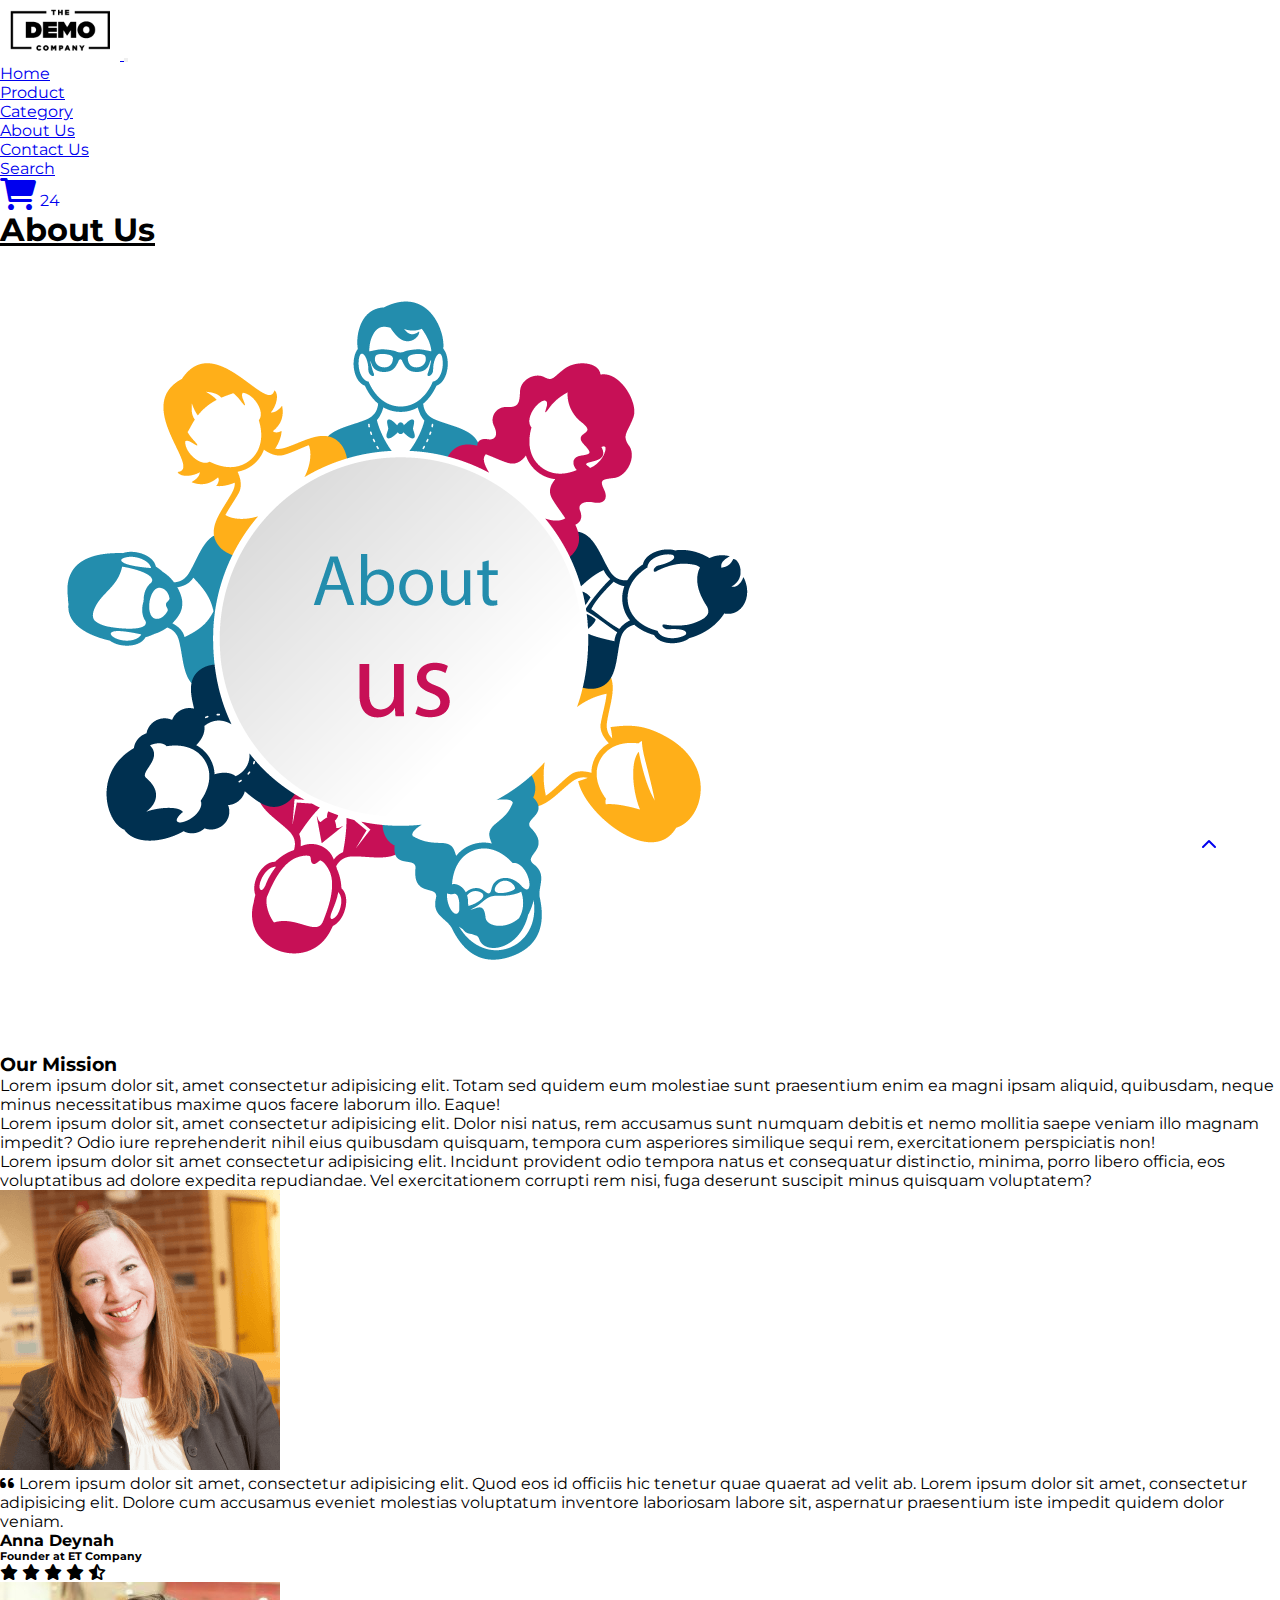
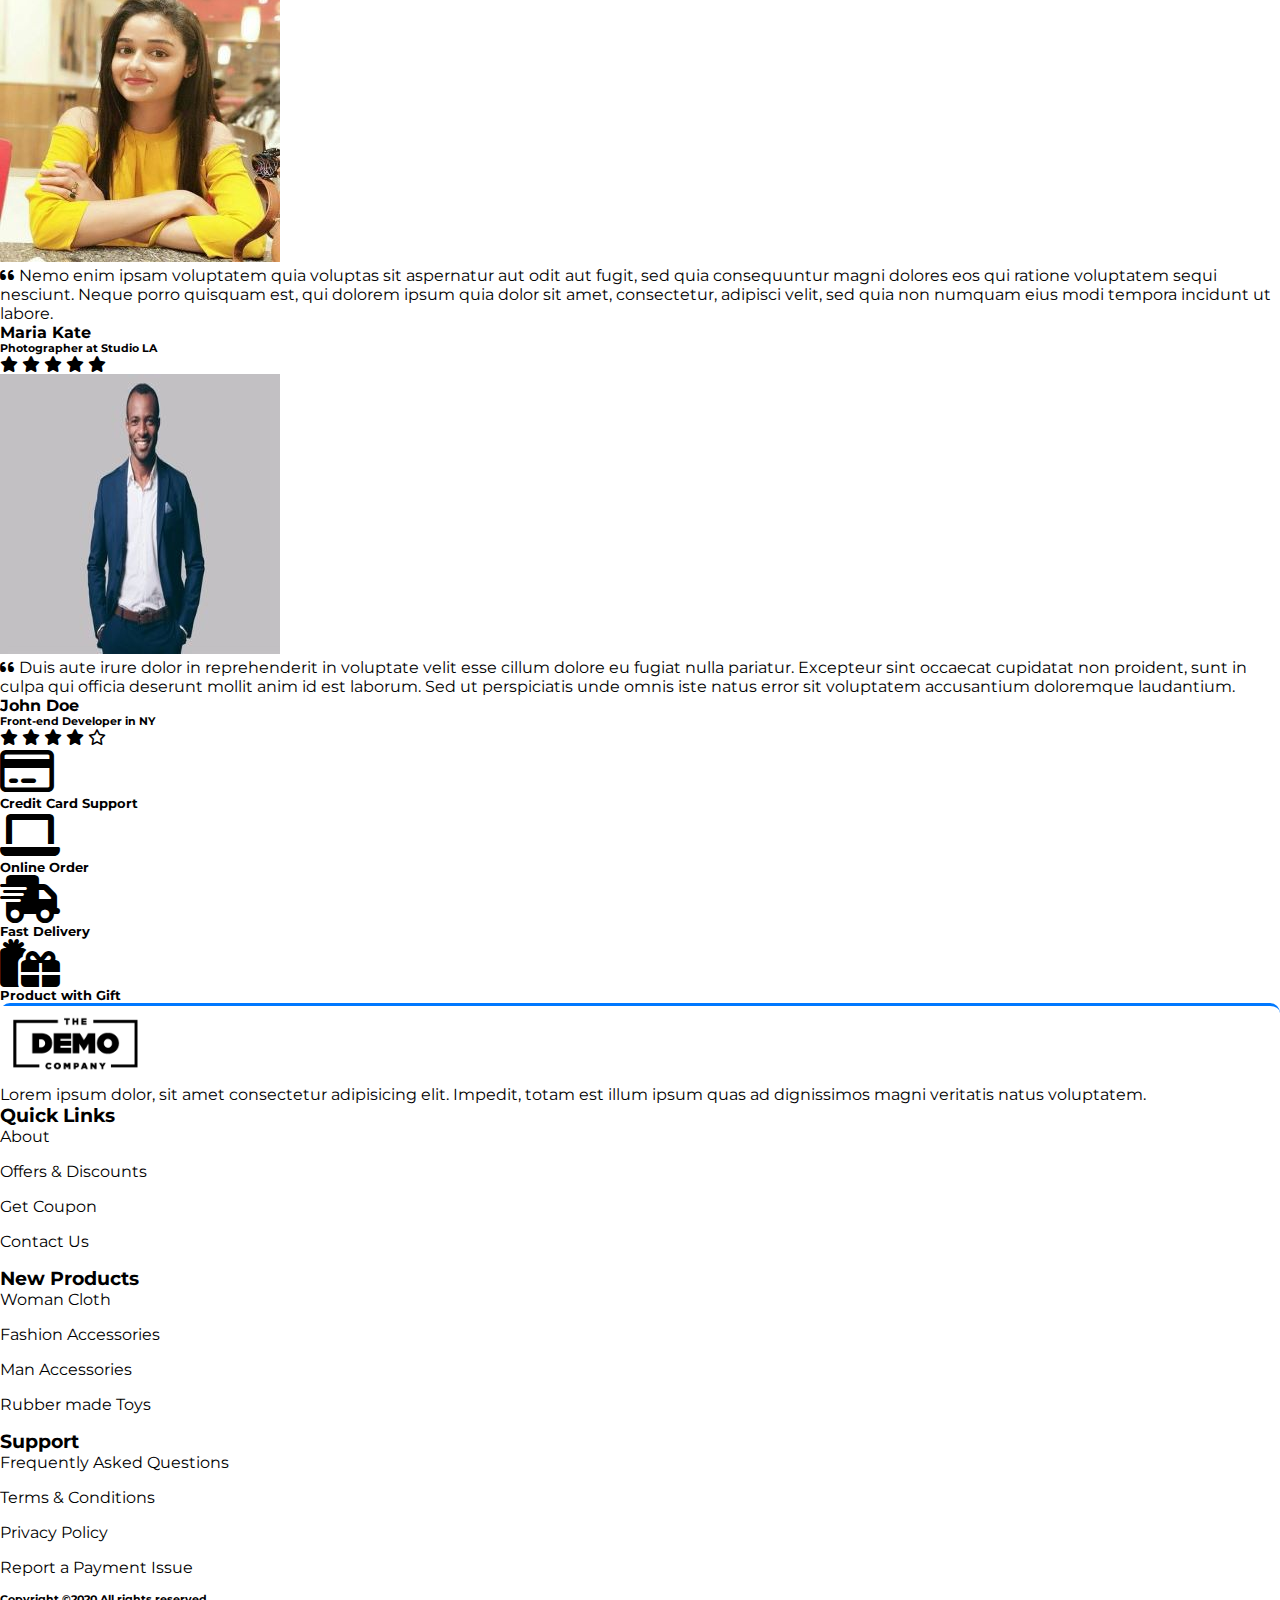
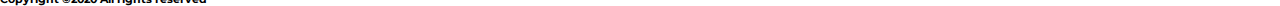
<file: about.html>
<!doctype html>
<html lang="en">

<head>
    <!-- Required meta tags -->
    <meta charset="utf-8">
    <meta name="viewport" content="width=device-width, initial-scale=1, shrink-to-fit=no">

    <!-- style.css -->
    <link rel="stylesheet" href="CSS/style.css">

    <!-- Bootstrap CSS -->
    <link rel="stylesheet" href="https://cdn.jsdelivr.net/npm/bootstrap@4.5.3/dist/css/bootstrap.min.css"
        integrity="sha384-TX8t27EcRE3e/ihU7zmQxVncDAy5uIKz4rEkgIXeMed4M0jlfIDPvg6uqKI2xXr2" crossorigin="anonymous">

    <!-- fontawesome cdn For Icons -->
    <link rel="stylesheet" type="text/css" href="CSS/all.min.css" />


    <title>E-commerce</title>
</head>

<body id="top">
    <!-- ==============header menu section starts here============== -->
    <section class="header_menu" id="header_menu">
        <div class="container-fluid px-0 shadow">
            <nav class="navbar navbar-expand-lg navbar-light bg-light py-3 ">
                <a class="navbar-brand pl-5 pl-small-0" href="index.html">
                    <img src="images/logo.png" class="img img-fluid" width="120px" alt="logo">
                </a>
                <button class="navbar-toggler" type="button" data-toggle="collapse"
                    data-target="#navbarSupportedContent" aria-controls="navbarSupportedContent" aria-expanded="false"
                    aria-label="Toggle navigation">
                    <span class="navbar-toggler-icon"></span>
                </button>
                <div class="collapse navbar-collapse" id="navbarSupportedContent">
                    <ul class="navbar-nav mx-auto">
                        <li class="nav-item active">
                            <a class="nav-link" href="index.html">Home <span class="sr-only">(current)</span></a>
                        </li>
                        <li class="nav-item">
                            <a class="nav-link" href="product.html">Product</a>
                        </li>
                        <li class="nav-item">
                            <a class="nav-link" href="category.html">Category</a>
                        </li>
                        <li class="nav-item">
                            <a class="nav-link" href="about.html">About Us</a>
                        </li>
                        <li class="nav-item">
                            <a class="nav-link" href="contact.html">Contact Us</a>
                        </li>
                        <!-- <li class="nav-item dropdown">
    <a class="nav-link dropdown-toggle" href="#" id="navbarDropdown"
    role="button" data-toggle="dropdown"
    aria-haspopup="true" aria-expanded="false">
    Dropdown
    </a>
    <div class="dropdown-menu" aria-labelledby="navbarDropdown">
    <a class="dropdown-item" href="#">Action</a>
    <a class="dropdown-item" href="#">Another action</a>
    <div class="dropdown-divider"></div>
    <a class="dropdown-item" href="#">Something else here</a>
    </div>
    </li> -->
                    </ul>
                    <div class="search mr-3">
                        <a href="search.html" class="btn btn-sm btn-outline-primary">
                            Search
                        </a>
                    </div>
                    <div class="cart">
                        <a href="cart.html">
                            <i class="fas fa-shopping-cart fa-2x"></i>
                            <span class="badge badge-pill badge-primary">24</span>
                        </a>
                    </div>
                </div>
            </nav>
        </div>
    </section>
    <!-- ==============header menu section ends here============== -->

<!-- ==============about starts here============== -->
<section class="about py-5 my-5" id="about">
    <div class="container ">
    <div class="section_title text-center mb-5">
    <h1 class="text-capitalize">About Us</h1>
    </div>
    <div class="row">
    <div class="col-md-6">
    <div class="row">
    <div class="col-md-12">
    <img src="images/about.png" class="img img-fluid rounded
    shadow-lg"
    alt="about us image">
    </div>
    </div>
    </div>
    <div class="col-md-6">
    <div class="row">
    <div class="col-md-12">
    <div class="title">
    <h3>Our Mission</h3>
    </div>
    <div class="about_text mt-sm-5">
    <p>
    Lorem ipsum dolor sit, amet consectetur adipisicing elit. Totam
    sed quidem eum
    molestiae sunt praesentium enim ea magni ipsam aliquid,
    quibusdam, neque minus
    necessitatibus maxime quos facere laborum illo. Eaque!
    </p>
    <p>
    Lorem ipsum dolor sit, amet consectetur adipisicing elit. Dolor nisi
    natus, rem
    accusamus sunt numquam debitis et nemo mollitia saepe veniam
    illo magnam impedit?
    Odio iure reprehenderit nihil eius quibusdam quisquam, tempora
    cum asperiores
    similique sequi rem, exercitationem perspiciatis non!
    </p>
    <p>
    Lorem ipsum dolor sit amet consectetur adipisicing elit. Incidunt
    provident odio
    tempora natus et consequatur distinctio, minima, porro libero
    officia, eos
    voluptatibus ad dolore expedita repudiandae. Vel exercitationem
    corrupti rem nisi,
    fuga deserunt suscipit minus quisquam voluptatem?
    </p>
    </div>
    </div>
    </div>
    </div>
    </div>
    <div class="row">
    <!-- ==============testimonial starts here============== -->
    <section class="text-center bg-info my-5 py-5 rounded">
    <div class="col-md-10 col-10 mx-auto">
    <!-- Carousel Wrapper -->
    <div id="carousel-example-1" class="carousel slide carousel-fade"
    data-ride="carousel"
    data-interval="false">
    <!--Slides-->
    <div class="carousel-inner">
    <!--First slide-->
    <div class="carousel-item active">
    <div class="testimonial">
    <!--Avatar-->
    <div class="avatar mx-auto mb-4">
    <img src="images/testimonial1.jpg"
    class="rounded-circle img-fluid"
    alt="First sample avatar image">
    </div>
    <!--Content-->
    <p>
    <i class="fas fa-quote-left"></i> Lorem ipsum dolor sit amet,
    consectetur
    adipisicing
    elit. Quod
    eos
    id officiis hic tenetur quae quaerat ad velit ab. Lorem ipsum
    dolor sit
    amet,
    consectetur
    adipisicing elit. Dolore cum accusamus eveniet molestias
    voluptatum
    inventore
    laboriosam
    labore
    sit, aspernatur praesentium iste impedit quidem dolor
    veniam.
    </p>
    <h4 class="font-weight-bold">Anna Deynah</h4>
    <h6 class="font-weight-bold my-3">Founder at ET
    Company</h6>
    <!--Review-->
    <i class="fas fa-star blue-text"> </i>
    <i class="fas fa-star blue-text"> </i>
    <i class="fas fa-star blue-text"> </i>
    <i class="fas fa-star blue-text"> </i>
    <i class="fas fa-star-half-alt blue-text"> </i>
    </div>
    </div>
    <!--First slide-->
    <!--Second slide-->
    <div class="carousel-item">
    <div class="testimonial">
    <!--Avatar-->
    <div class="avatar mx-auto mb-4">
    <img src="images/testimonial2.jpg"
    class="rounded-circle img-fluid"
    alt="Second sample avatar image">
    </div>
    <!--Content-->
    <p>
    <i class="fas fa-quote-left"></i> Nemo enim ipsam
    voluptatem quia
    voluptas sit
    aspernatur aut
    odit
    aut fugit, sed quia consequuntur magni dolores eos qui
    ratione
    voluptatem sequi
    nesciunt. Neque
    porro quisquam est, qui dolorem ipsum quia dolor sit amet,
    consectetur,
    adipisci
    velit,
    sed quia
    non numquam eius modi tempora incidunt ut labore. </p>
    <h4 class="font-weight-bold">Maria Kate</h4>
    <h6 class="font-weight-bold my-3">Photographer at Studio
    LA</h6>
    <!--Review-->
    <i class="fas fa-star blue-text"> </i>
    <i class="fas fa-star blue-text"> </i>
    <i class="fas fa-star blue-text"> </i>
    <i class="fas fa-star blue-text"> </i>
    <i class="fas fa-star blue-text"> </i>
    </div>
    </div>
    <!--Second slide-->
    <!--Third slide-->
    <div class="carousel-item">
    <div class="testimonial">
    <!--Avatar-->
    <div class="avatar mx-auto mb-4">
    <img src="images/testimonial3.jpg"
    class="rounded-circle img-fluid"
    alt="Third sample avatar image">
    </div>
    <!--Content-->
    <p>
    <i class="fas fa-quote-left"></i> Duis aute irure dolor in
    reprehenderit
    in
    voluptate
    velit esse
    cillum dolore eu fugiat nulla pariatur. Excepteur sint occaecat
    cupidatat non
    proident,
    sunt in
    culpa qui officia deserunt mollit anim id est laborum. Sed ut
    perspiciatis unde
    omnis
    iste natus
    error sit voluptatem accusantium doloremque
    laudantium.</p>
    <h4 class="font-weight-bold">John Doe</h4>
    <h6 class="font-weight-bold my-3">Front-end Developer in
    NY</h6>
    <!--Review-->
    <i class="fas fa-star blue-text"> </i>
    <i class="fas fa-star blue-text"> </i>
    <i class="fas fa-star blue-text"> </i>
    <i class="fas fa-star blue-text"> </i>
    <i class="far fa-star blue-text"> </i>
    </div>
    </div>
    <!--Third slide-->
    </div>
    <!--Slides-->
    <!--Controls-->
    <a class="carousel-control-prev left carousel-control"
    href="#carousel-example-1"
    role="button" data-slide="prev">
    <span class="carousel-control-prev-icon"
    aria-hidden="true"></span>
    <span class="sr-only">Previous</span>
    </a>
    <a class="carousel-control-next right carousel-control"
    href="#carousel-example-1"
    role="button" data-slide="next">
    <span class="carousel-control-next-icon"
    aria-hidden="true"></span>
    <span class="sr-only">Next</span>
    </a>
    <!--Controls-->
    </div>
    <!-- Carousel Wrapper -->
    </div>
    </section>
    <!-- ==============testimonial ends here============== -->
    </div>
    <div class="row mt-5">
    <div class="col-md-3 col-6">
    <div class="border border-dark rounded shadow text-center p-3">
    <div class="mb-4">
    <i class="far fa-credit-card fa-3x"></i>
    </div>
    <div>
    <h5>Credit Card Support</h5>
    </div>
    </div>
    </div>
    <div class="col-md-3 col-6 mt-small-2 mb-small-2">
    <div class="border border-primary rounded shadow text-center p-3">
    <div class="mb-4">
    <i class="fas fa-laptop fa-3x"></i>
    </div>
    <div>
    <h5>Online Order</h5>
    </div>
    </div>
    </div>
    <div class="col-md-3 col-6">
    <div class="border border-success rounded shadow text-center p-3">
    <div class="mb-4">
    <i class="fas fa-shipping-fast fa-3x"></i>
    </div>
    <div>
    <h5>Fast Delivery</h5>
    </div>
    </div>
    </div>
    <div class="col-md-3 col-6">
    <div class="border border-danger rounded shadow text-center p-3">
    <div class="mb-4">
    <i class="fas fa-gifts fa-3x"></i>
    </div>
    <div>
    <h5>Product with Gift</h5>
    </div>
    </div>
    </div>
    </div>
    </div>
    </section>
    <!-- ==============about ends here============== -->

<!-- ==============footer starts here============== -->
<section class="footer_section pt-5 pb-2" id="footer_section">
    <footer>
    <div class="container-fluid">
    <div class="row">
    <div class="col-md-3 col-6 pl-5 pl-small-15">
    <div class="footer_title">
    <a href="index.html"><img src="images/logo.png" width="150px"
    class="img img-fluid" alt="logo"></a>
    </div>
    <div>
    Lorem ipsum dolor, sit amet consectetur adipisicing elit. Impedit, totam est
    illum ipsum quas ad
    dignissimos magni veritatis natus voluptatem.
    </div>
    </div>
    <div class="col-md-3 col-6">
    <div class="footer_title pt-3 mb-3">
    <h3>Quick Links</h3>
    </div>
    <div class="footer_links">
    <ul>
    <li><a href="about.html">About</a></li>
    <li><a href="javascript:;">Offers & Discounts</a></li>
    <li><a href="javascript:;">Get Coupon</a></li>
    <li><a href="contact.html">Contact Us</a></li>
    </ul>
    </div>
    </div>
    <div class="col-md-3 col-6">
    <div class="footer_title pt-3 mb-3">
    <h3>New Products</h3>
    </div>
    <div class="footer_links">
    <ul>
    <li><a href="javascript:;">Woman Cloth</a></li>
    <li><a href="javascript:;">Fashion Accessories</a></li>
    <li><a href="javascript:;">Man Accessories</a></li>
    <li><a href="javascript:;">Rubber made Toys</a></li>
    </ul>
    </div>
    </div>
    <div class="col-md-3 col-6">
    <div class="footer_title pt-3 mb-3">
    <h3>Support</h3>
    </div>
    <div class="footer_links">
    <ul>
    <li><a href="javascript:;">Frequently Asked Questions</a></li>
    <li><a href="javascript:;">Terms & Conditions</a></li>
    <li><a href="javascript:;">Privacy Policy</a></li>
    <li><a href="javascript:;">Report a Payment Issue</a></li>
    </ul>
    </div>
    </div>
    </div>
    </div>
    <div class="border-top">
    <h6 class="text-center mt-3">Copyright ©2020 All rights reserved
    </h6>
    </div>
    </footer>
    </section>
    <div class="backtop">
    <a id="button" href="#top" class="btn btn-lg btn-outline-danger" role="button">
    <i class="fas fa-chevron-up text-dark"></i>
    </a>
    </div>
    <!-- ==============footer ends here============== -->
    

    <!-- Optional JavaScript; choose one of the two! -->

    <!-- Option 1: jQuery and Bootstrap Bundle (includes Popper) -->
    <script src="https://code.jquery.com/jquery-3.5.1.slim.min.js"
        integrity="sha384-DfXdz2htPH0lsSSs5nCTpuj/zy4C+OGpamoFVy38MVBnE+IbbVYUew+OrCXaRkfj"
        crossorigin="anonymous"></script>
    <script src="https://cdn.jsdelivr.net/npm/bootstrap@4.5.3/dist/js/bootstrap.bundle.min.js"
        integrity="sha384-ho+j7jyWK8fNQe+A12Hb8AhRq26LrZ/JpcUGGOn+Y7RsweNrtN/tE3MoK7ZeZDyx"
        crossorigin="anonymous"></script>

    <!-- Option 2: jQuery, Popper.js, and Bootstrap JS
    <script src="https://code.jquery.com/jquery-3.5.1.slim.min.js" integrity="sha384-DfXdz2htPH0lsSSs5nCTpuj/zy4C+OGpamoFVy38MVBnE+IbbVYUew+OrCXaRkfj" crossorigin="anonymous"></script>
    <script src="https://cdn.jsdelivr.net/npm/popper.js@1.16.1/dist/umd/popper.min.js" integrity="sha384-9/reFTGAW83EW2RDu2S0VKaIzap3H66lZH81PoYlFhbGU+6BZp6G7niu735Sk7lN" crossorigin="anonymous"></script>
    <script src="https://cdn.jsdelivr.net/npm/bootstrap@4.5.3/dist/js/bootstrap.min.js" integrity="sha384-w1Q4orYjBQndcko6MimVbzY0tgp4pWB4lZ7lr30WKz0vr/aWKhXdBNmNb5D92v7s" crossorigin="anonymous"></script>
    -->
</body>

</html>
</file>
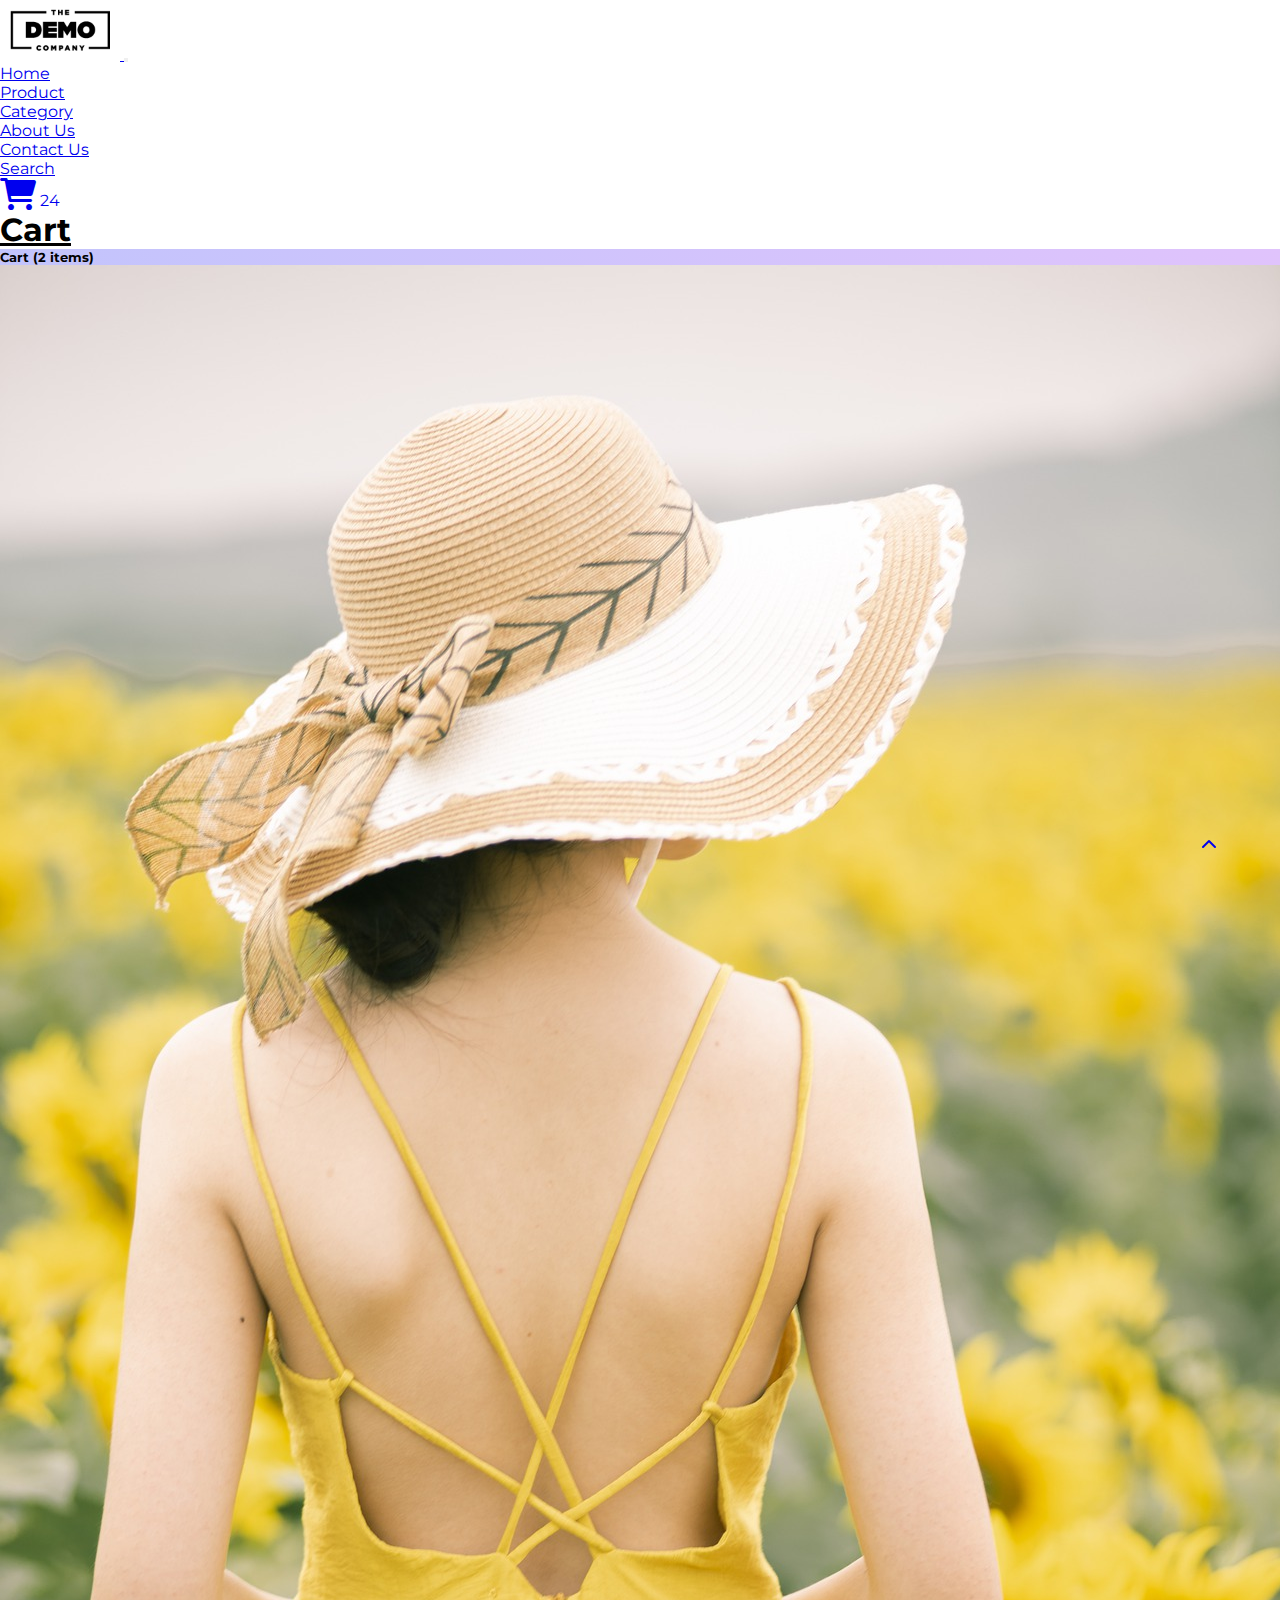
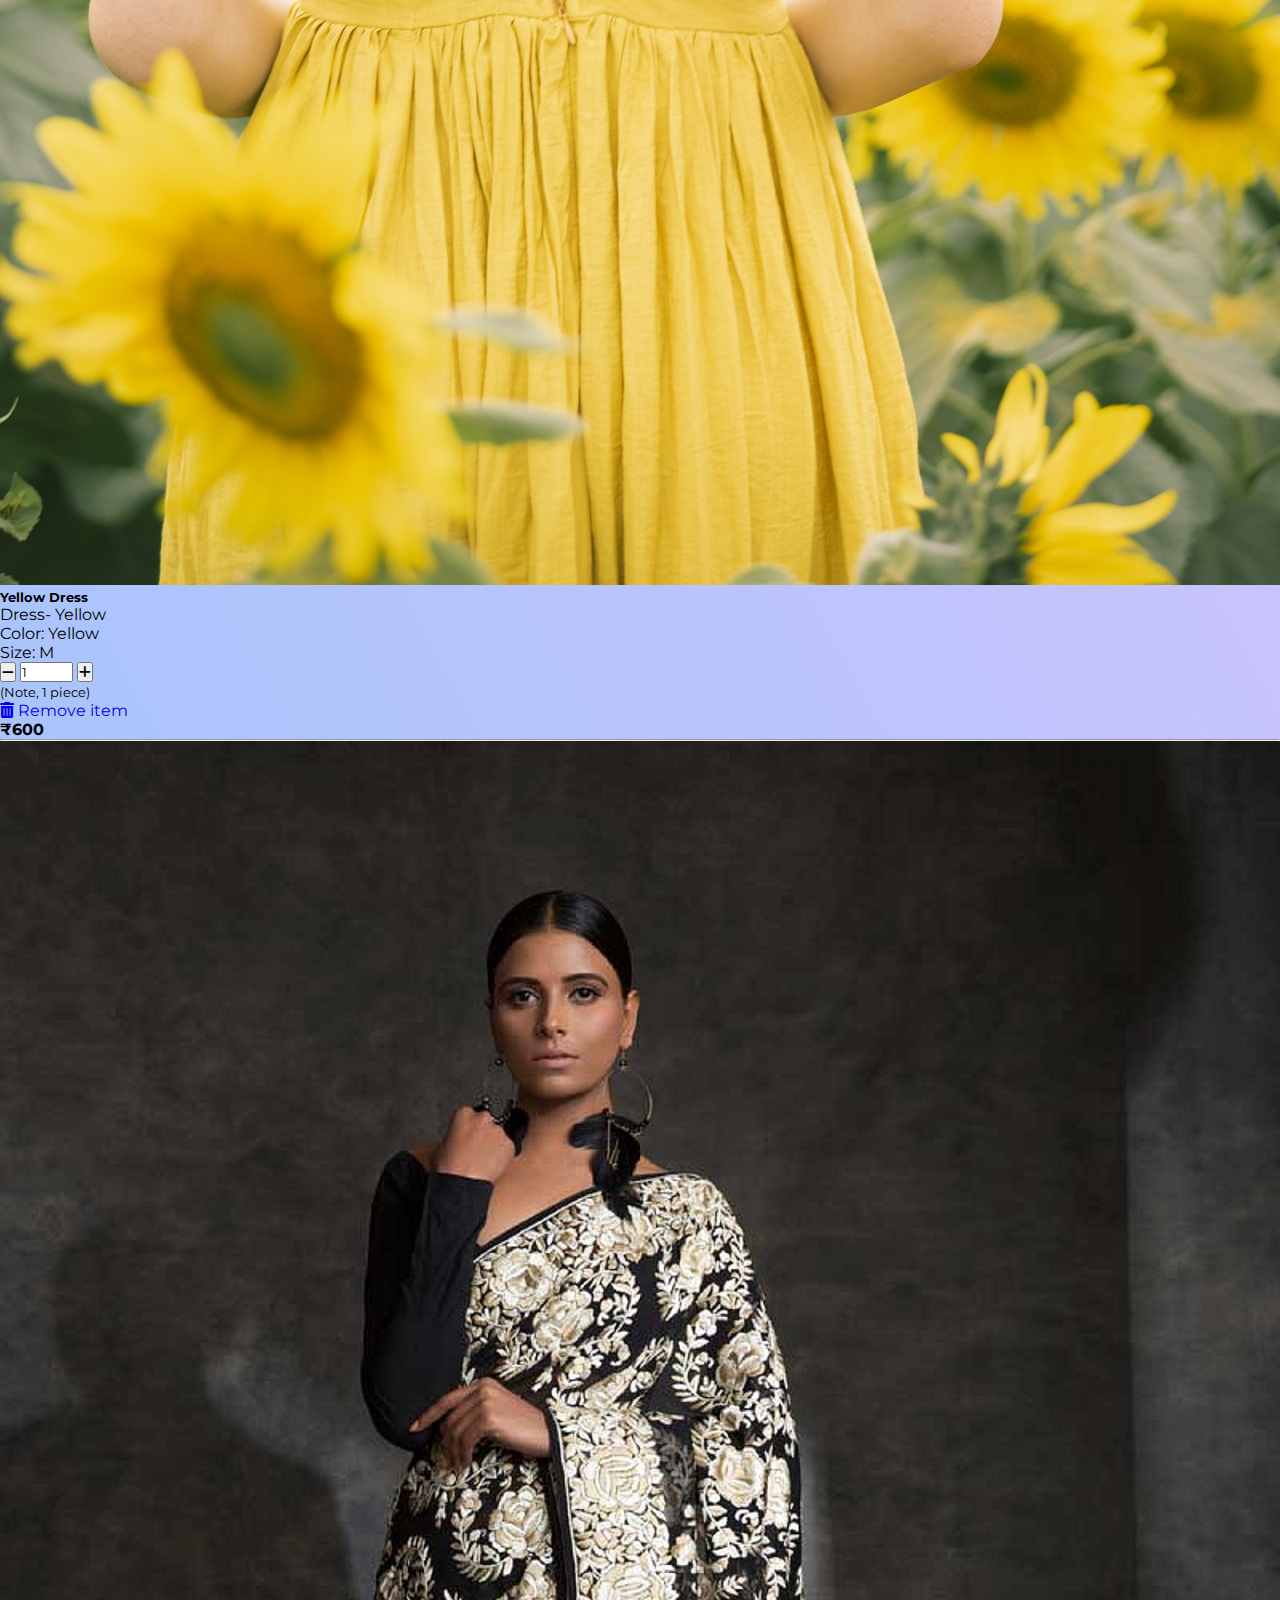
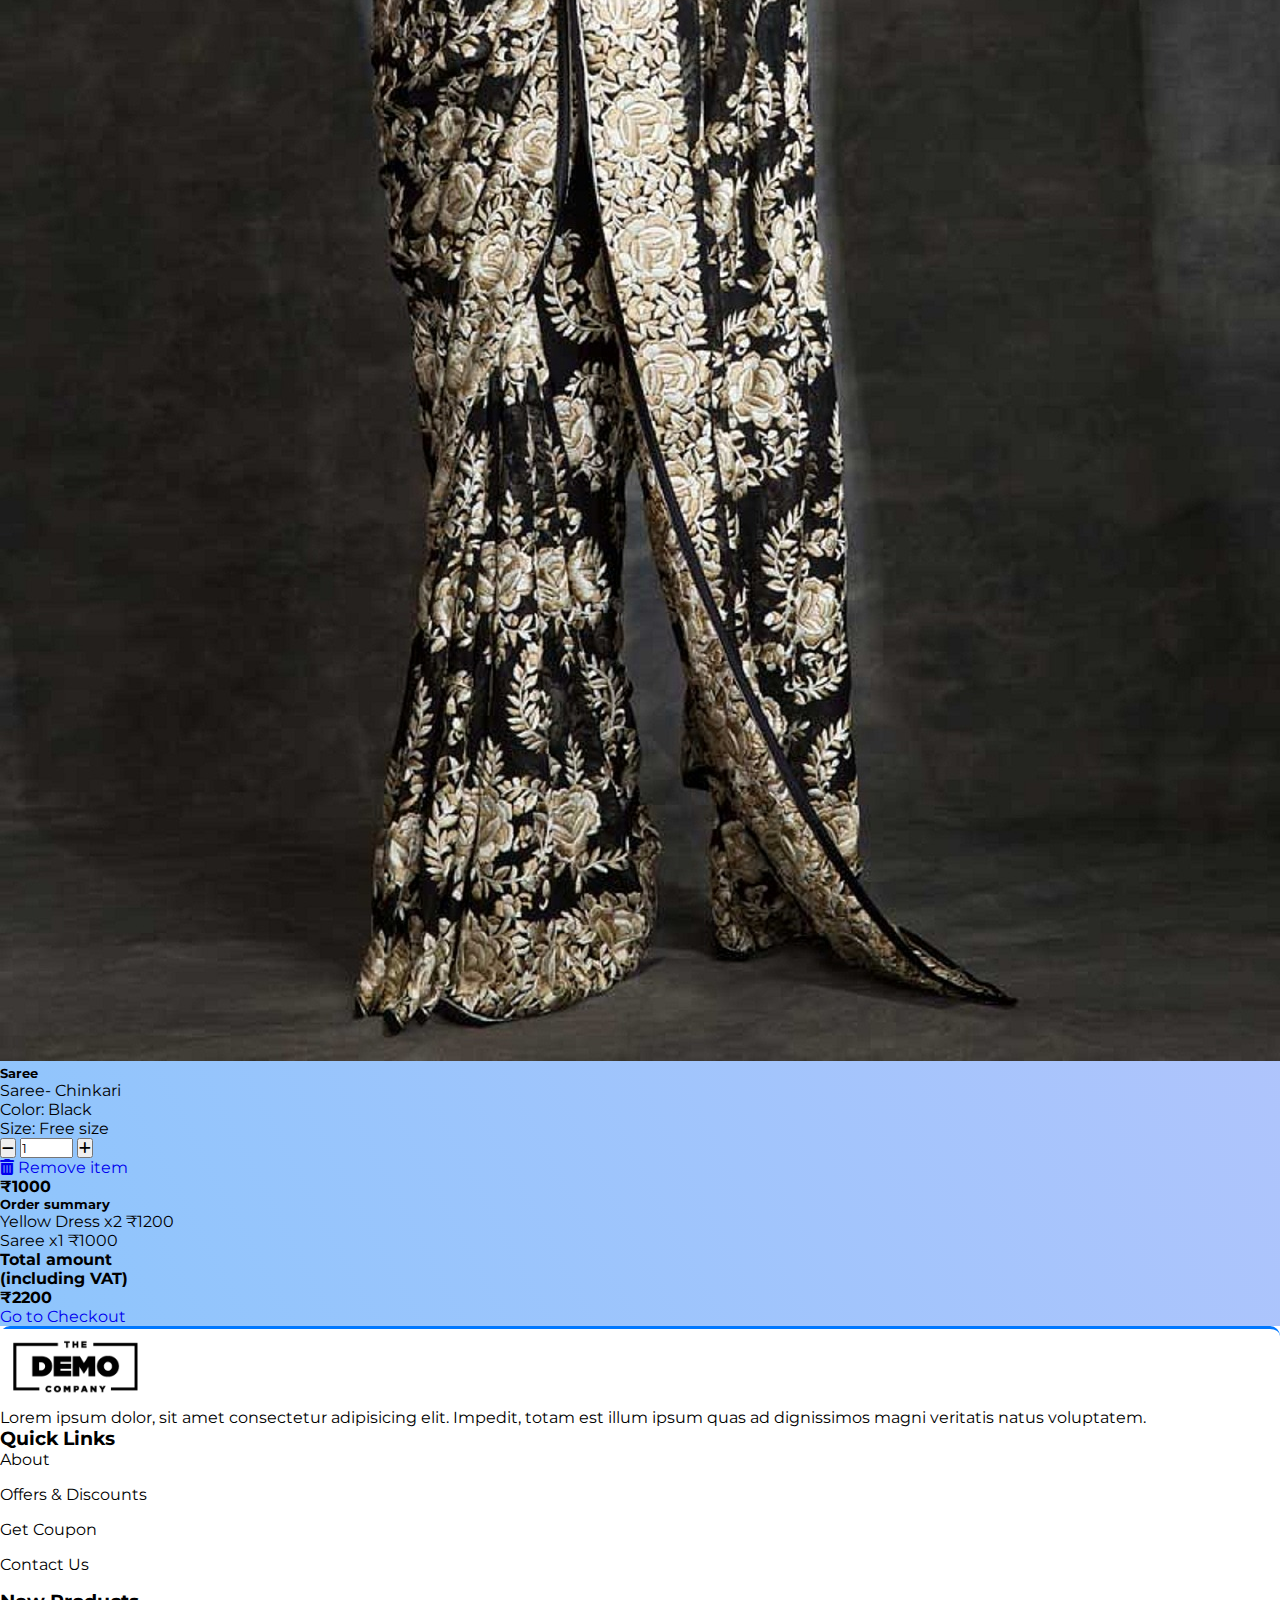
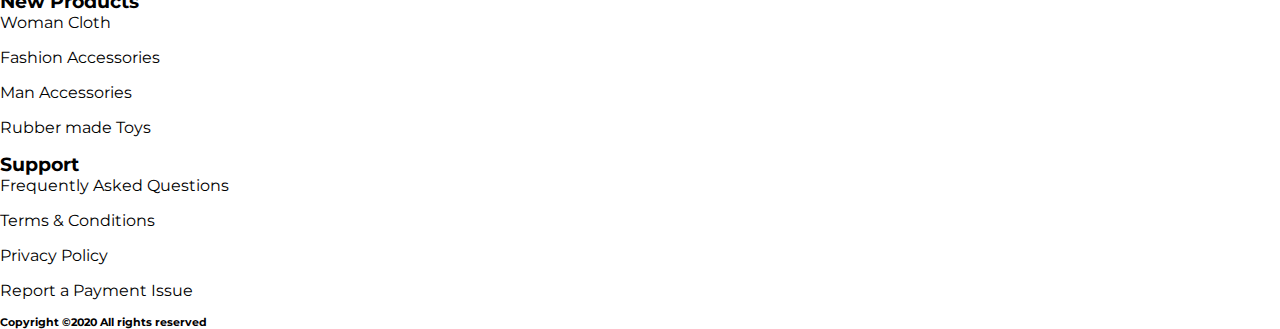
<file: cart.html>
<!doctype html>
<html lang="en">

<head>
    <!-- Required meta tags -->
    <meta charset="utf-8">
    <meta name="viewport" content="width=device-width, initial-scale=1, shrink-to-fit=no">

    <!-- style.css -->
    <link rel="stylesheet" href="CSS/style.css">

    <!-- Bootstrap CSS -->
    <link rel="stylesheet" href="https://cdn.jsdelivr.net/npm/bootstrap@4.5.3/dist/css/bootstrap.min.css"
        integrity="sha384-TX8t27EcRE3e/ihU7zmQxVncDAy5uIKz4rEkgIXeMed4M0jlfIDPvg6uqKI2xXr2" crossorigin="anonymous">

    <!-- fontawesome cdn For Icons -->
    <link rel="stylesheet" type="text/css" href="CSS/all.min.css" />


    <title>E-commerce</title>
</head>

<body id="top">
    <!-- ==============header menu section starts here============== -->
    <section class="header_menu" id="header_menu">
        <div class="container-fluid px-0 shadow">
            <nav class="navbar navbar-expand-lg navbar-light bg-light py-3 ">
                <a class="navbar-brand pl-5 pl-small-0" href="index.html">
                    <img src="images/logo.png" class="img img-fluid" width="120px" alt="logo">
                </a>
                <button class="navbar-toggler" type="button" data-toggle="collapse"
                    data-target="#navbarSupportedContent" aria-controls="navbarSupportedContent" aria-expanded="false"
                    aria-label="Toggle navigation">
                    <span class="navbar-toggler-icon"></span>
                </button>
                <div class="collapse navbar-collapse" id="navbarSupportedContent">
                    <ul class="navbar-nav mx-auto">
                        <li class="nav-item active">
                            <a class="nav-link" href="index.html">Home <span class="sr-only">(current)</span></a>
                        </li>
                        <li class="nav-item">
                            <a class="nav-link" href="product.html">Product</a>
                        </li>
                        <li class="nav-item">
                            <a class="nav-link" href="category.html">Category</a>
                        </li>
                        <li class="nav-item">
                            <a class="nav-link" href="about.html">About Us</a>
                        </li>
                        <li class="nav-item">
                            <a class="nav-link" href="contact.html">Contact Us</a>
                        </li>
                        <!-- <li class="nav-item dropdown">
    <a class="nav-link dropdown-toggle" href="#" id="navbarDropdown"
    role="button" data-toggle="dropdown"
    aria-haspopup="true" aria-expanded="false">
    Dropdown
    </a>
    <div class="dropdown-menu" aria-labelledby="navbarDropdown">
    <a class="dropdown-item" href="#">Action</a>
    <a class="dropdown-item" href="#">Another action</a>
    <div class="dropdown-divider"></div>
    <a class="dropdown-item" href="#">Something else here</a>
    </div>
    </li> -->
                    </ul>
                    <div class="search mr-3">
                        <a href="search.html" class="btn btn-sm btn-outline-primary">
                            Search
                        </a>
                    </div>
                    <div class="cart">
                        <a href="cart.html">
                            <i class="fas fa-shopping-cart fa-2x"></i>
                            <span class="badge badge-pill badge-primary">24</span>
                        </a>
                    </div>
                </div>
            </nav>
        </div>
    </section>
    <!-- ==============header menu section ends here============== -->

<!-- ==============cart starts here============== -->
<section class="cart py-5 my-5" id="cart">
    <div class="container ">
    <div class="section_title text-center mb-5">
    <h1 class="text-capitalize">Cart</h1>
    </div>
    <div class="row bg_cart_1 rounded">
    <!--Grid column-->
    <div class="col-md-8 border-right">
    <!-- Card -->
    <div class="mb-3">
    <div class="pt-4">
    <h5 class="mb-4">Cart (<span>2</span> items)</h5>
    <div class="row mb-4">
    <div class="col-md-5 col-lg-3 col-xl-3">
    <div class="rounded mb-3 mb-md-0">
    <img class="img-fluid w-100 rounded"
    src="images/product1.jpg"
    alt="Sample">
    </div>
    </div>
    <div class="col-md-7 col-lg-9 col-xl-9">
    <div>
    <div class="d-flex justify-content-between">
    <div>
    <h5>Yellow Dress</h5>
    <p class="mb-3 text-muted text-uppercase small">Dress- Yellow</p>
    <p class="mb-2 text-muted text-uppercase small">Color:
    Yellow</p>
    <p class="mb-3 text-muted text-uppercase small">Size:
    M</p>
    </div>
    <div>
    <div class="mb-0 w-100">
    <button
    onclick="this.parentNode.querySelector('input[type=number]').stepDown()"
    class="btn btn-sm btn-outline-primary">
    <i class="fas fa-minus"></i>
    </button>
    <input class="quantity text-center" min="0" max="10"
    name="quantity"
    value="1" type="number">
    <button
    onclick="this.parentNode.querySelector('input[type=number]').stepUp()"
    class="btn btn-sm btn-outline-primary">
    <i class="fas fa-plus"></i>
    </button>
    </div>
    <small class="form-text text-muted text-center">
    (Note, 1 piece)
    </small>
    </div>
    </div>
    <div class="d-flex justify-content-between align-items-center">
    <div>
    <a href="javascript:;" type="button"
    class="small text-uppercase mr-3"><i
    class="fas fa-trash-alt mr-1"></i> Remove item </a>
    </div>
    <p class="mb-0"><span><strong
    id="summary">₹600</strong></span></p
    class="mb-0">
    </div>
    </div>
    </div>
    </div>
    <hr class="mb-4">
    <div class="row mb-4">
    <div class="col-md-5 col-lg-3 col-xl-3">
    <div class="rounded mb-3 mb-md-0">
    <img class="img-fluid w-100 rounded"
    src="images/product4.jpg"
    alt="Sample">
    </div>
    </div>
    <div class="col-md-7 col-lg-9 col-xl-9">
    <div>
    <div class="d-flex justify-content-between">
    <div>
    <h5>Saree</h5>
    <p class="mb-3 text-muted text-uppercase small">Saree- Chinkari</p>
    <p class="mb-2 text-muted text-uppercase small">Color:
    Black</p>
    <p class="mb-3 text-muted text-uppercase small">Size:
    Free size</p>
    </div>
    <div>
    <div class="mb-0 w-100">
    <button
    onclick="this.parentNode.querySelector('input[type=number]').stepDown()"
    class="btn btn-sm btn-outline-primary">
    <i class="fas fa-minus"></i>
    </button>
    <input class="quantity text-center" min="0" max="10"
    name="quantity"
    value="1" type="number">
    <button
    onclick="this.parentNode.querySelector('input[type=number]').stepUp()"
    class="btn btn-sm btn-outline-primary">
    <i class="fas fa-plus"></i>
    </button>
    </div>
    </div>
    </div>
    <div class="d-flex justify-content-between align-items-center">
    <div>
    <a href="javascript:;" type="button"
    class="card-link-secondary small text-uppercase mr-3">
    <i class="fas fa-trash-alt mr-1"></i> Remove item
    </a>
    </div>
    <p class="mb-0"><span><strong>₹1000</strong></span></p
    class="mb-0">
    </div>
    </div>
    </div>
    </div>
    </div>
    </div>
    </div>
    <!--Grid column-->
    <!--Grid column-->
    <div class="col-md-4 rounded">
    <!-- Card -->
    <div class="mb-3">
    <div class="pt-4">
    <h5 class="mb-3">Order summary</h5>
    <ul class="list-group list-group-flush">
    <li
    class="list-group-item d-flex justify-content-between
    align-items-center border-0 px-0 pb-2">
    <span>Yellow Dress</span>
    <span>x2</span>
    <span>₹1200</span>
    </li>
    <li
    class="list-group-item d-flex justify-content-between
    align-items-center border-0 px-0 pb-2">
    <span>Saree</span>
    <span>x1</span>
    <span>₹1000</span>
    </li>
    <li
    class="list-group-item d-flex justify-content-between
    align-items-center border-top px-0 mb-3">
    <div>
    <strong>Total amount</strong>
    <strong>
    <p class="mb-0">(including VAT)</p>
    </strong>
    </div>
    <span><strong>₹2200</strong></span>
    </li>
    </ul>
    <a href="checkout.html" class="btn btn-primary btn-block">Go to
    Checkout</a>
    </div>
    </div>
    <!-- Card -->
    </div>
    <!--Grid column-->
    </div>
    </div>
    </section>
    <!-- ==============cart ends here============== -->

<!-- ==============footer starts here============== -->
<section class="footer_section pt-5 pb-2" id="footer_section">
    <footer>
    <div class="container-fluid">
    <div class="row">
    <div class="col-md-3 col-6 pl-5 pl-small-15">
    <div class="footer_title">
    <a href="index.html"><img src="images/logo.png" width="150px"
    class="img img-fluid" alt="logo"></a>
    </div>
    <div>
    Lorem ipsum dolor, sit amet consectetur adipisicing elit. Impedit, totam est
    illum ipsum quas ad
    dignissimos magni veritatis natus voluptatem.
    </div>
    </div>
    <div class="col-md-3 col-6">
    <div class="footer_title pt-3 mb-3">
    <h3>Quick Links</h3>
    </div>
    <div class="footer_links">
    <ul>
    <li><a href="about.html">About</a></li>
    <li><a href="javascript:;">Offers & Discounts</a></li>
    <li><a href="javascript:;">Get Coupon</a></li>
    <li><a href="contact.html">Contact Us</a></li>
    </ul>
    </div>
    </div>
    <div class="col-md-3 col-6">
    <div class="footer_title pt-3 mb-3">
    <h3>New Products</h3>
    </div>
    <div class="footer_links">
    <ul>
    <li><a href="javascript:;">Woman Cloth</a></li>
    <li><a href="javascript:;">Fashion Accessories</a></li>
    <li><a href="javascript:;">Man Accessories</a></li>
    <li><a href="javascript:;">Rubber made Toys</a></li>
    </ul>
    </div>
    </div>
    <div class="col-md-3 col-6">
    <div class="footer_title pt-3 mb-3">
    <h3>Support</h3>
    </div>
    <div class="footer_links">
    <ul>
    <li><a href="javascript:;">Frequently Asked Questions</a></li>
    <li><a href="javascript:;">Terms & Conditions</a></li>
    <li><a href="javascript:;">Privacy Policy</a></li>
    <li><a href="javascript:;">Report a Payment Issue</a></li>
    </ul>
    </div>
    </div>
    </div>
    </div>
    <div class="border-top">
    <h6 class="text-center mt-3">Copyright ©2020 All rights reserved
    </h6>
    </div>
    </footer>
    </section>
    <div class="backtop">
    <a id="button" href="#top" class="btn btn-lg btn-outline-danger" role="button">
    <i class="fas fa-chevron-up text-dark"></i>
    </a>
    </div>
    <!-- ==============footer ends here============== -->
    

    <!-- Optional JavaScript; choose one of the two! -->

    <!-- Option 1: jQuery and Bootstrap Bundle (includes Popper) -->
    <script src="https://code.jquery.com/jquery-3.5.1.slim.min.js"
        integrity="sha384-DfXdz2htPH0lsSSs5nCTpuj/zy4C+OGpamoFVy38MVBnE+IbbVYUew+OrCXaRkfj"
        crossorigin="anonymous"></script>
    <script src="https://cdn.jsdelivr.net/npm/bootstrap@4.5.3/dist/js/bootstrap.bundle.min.js"
        integrity="sha384-ho+j7jyWK8fNQe+A12Hb8AhRq26LrZ/JpcUGGOn+Y7RsweNrtN/tE3MoK7ZeZDyx"
        crossorigin="anonymous"></script>

    <!-- Option 2: jQuery, Popper.js, and Bootstrap JS
    <script src="https://code.jquery.com/jquery-3.5.1.slim.min.js" integrity="sha384-DfXdz2htPH0lsSSs5nCTpuj/zy4C+OGpamoFVy38MVBnE+IbbVYUew+OrCXaRkfj" crossorigin="anonymous"></script>
    <script src="https://cdn.jsdelivr.net/npm/popper.js@1.16.1/dist/umd/popper.min.js" integrity="sha384-9/reFTGAW83EW2RDu2S0VKaIzap3H66lZH81PoYlFhbGU+6BZp6G7niu735Sk7lN" crossorigin="anonymous"></script>
    <script src="https://cdn.jsdelivr.net/npm/bootstrap@4.5.3/dist/js/bootstrap.min.js" integrity="sha384-w1Q4orYjBQndcko6MimVbzY0tgp4pWB4lZ7lr30WKz0vr/aWKhXdBNmNb5D92v7s" crossorigin="anonymous"></script>
    -->
</body>

</html>
</file>
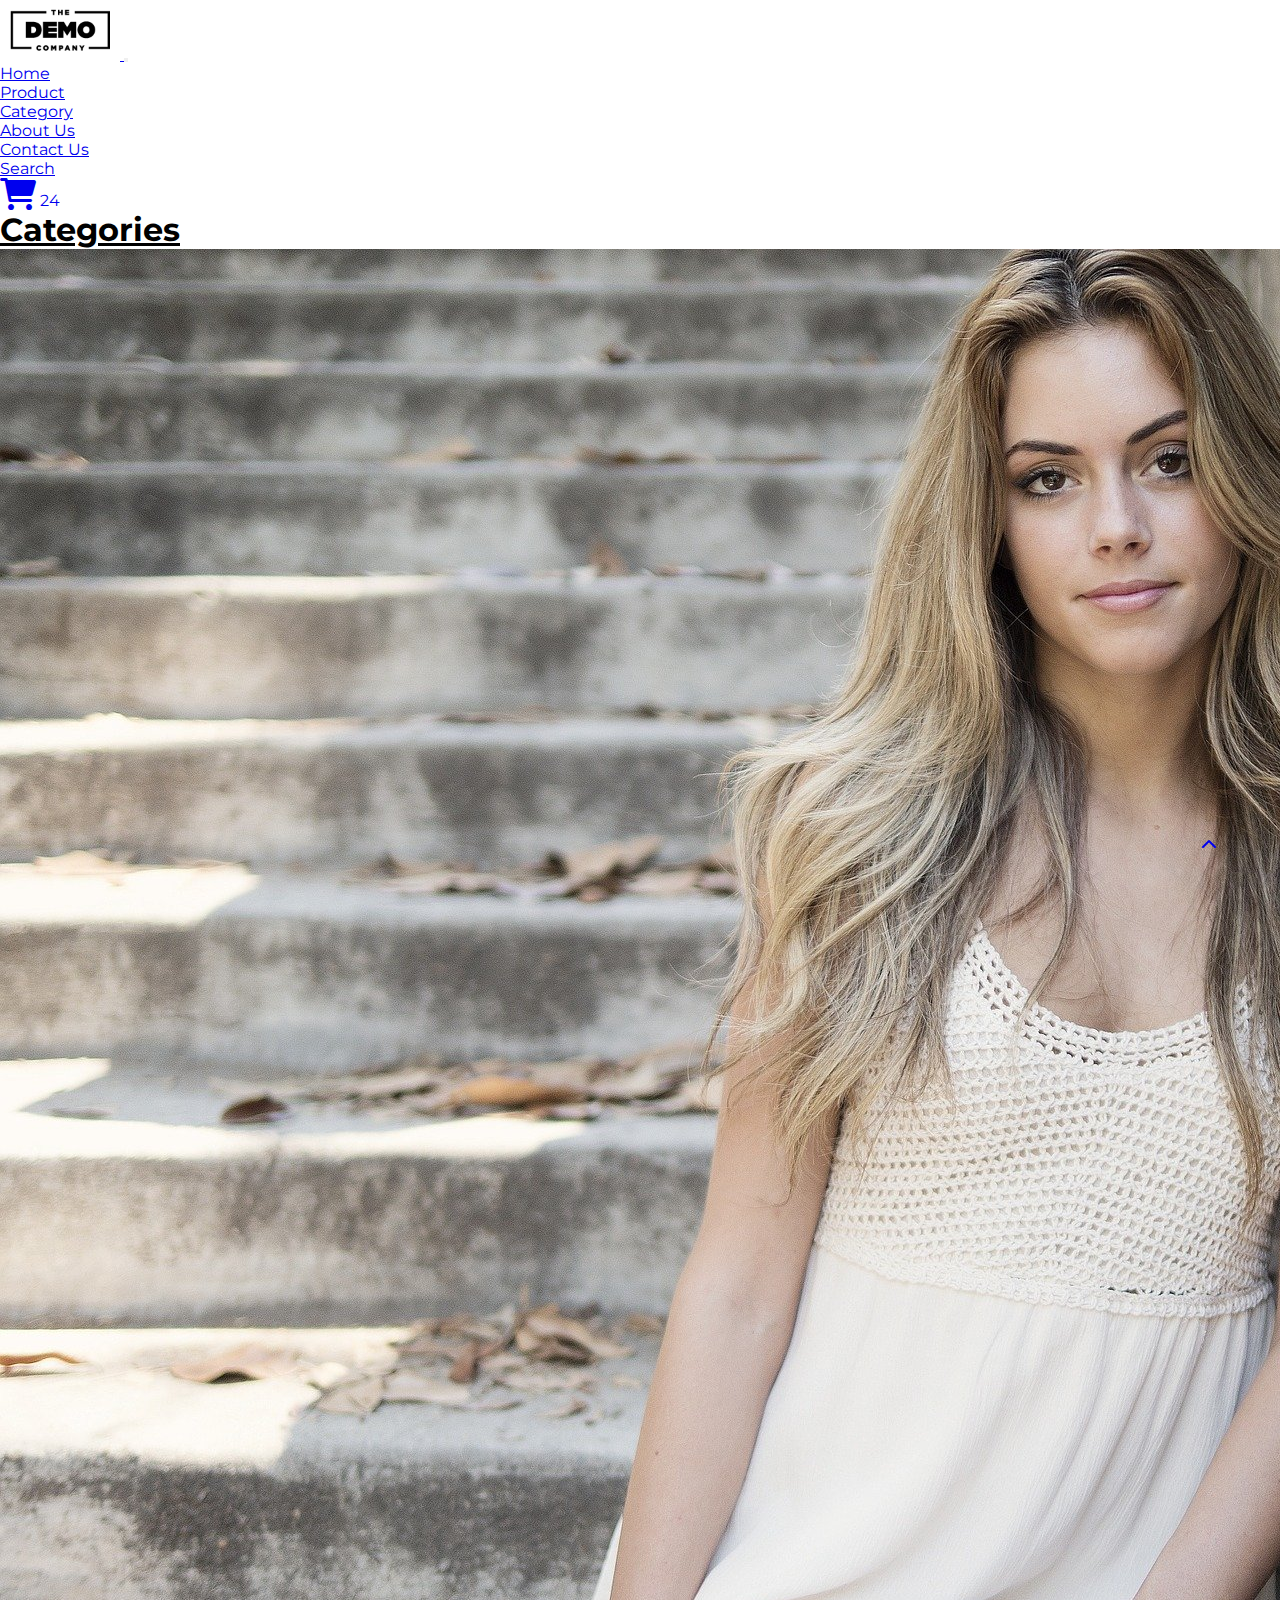
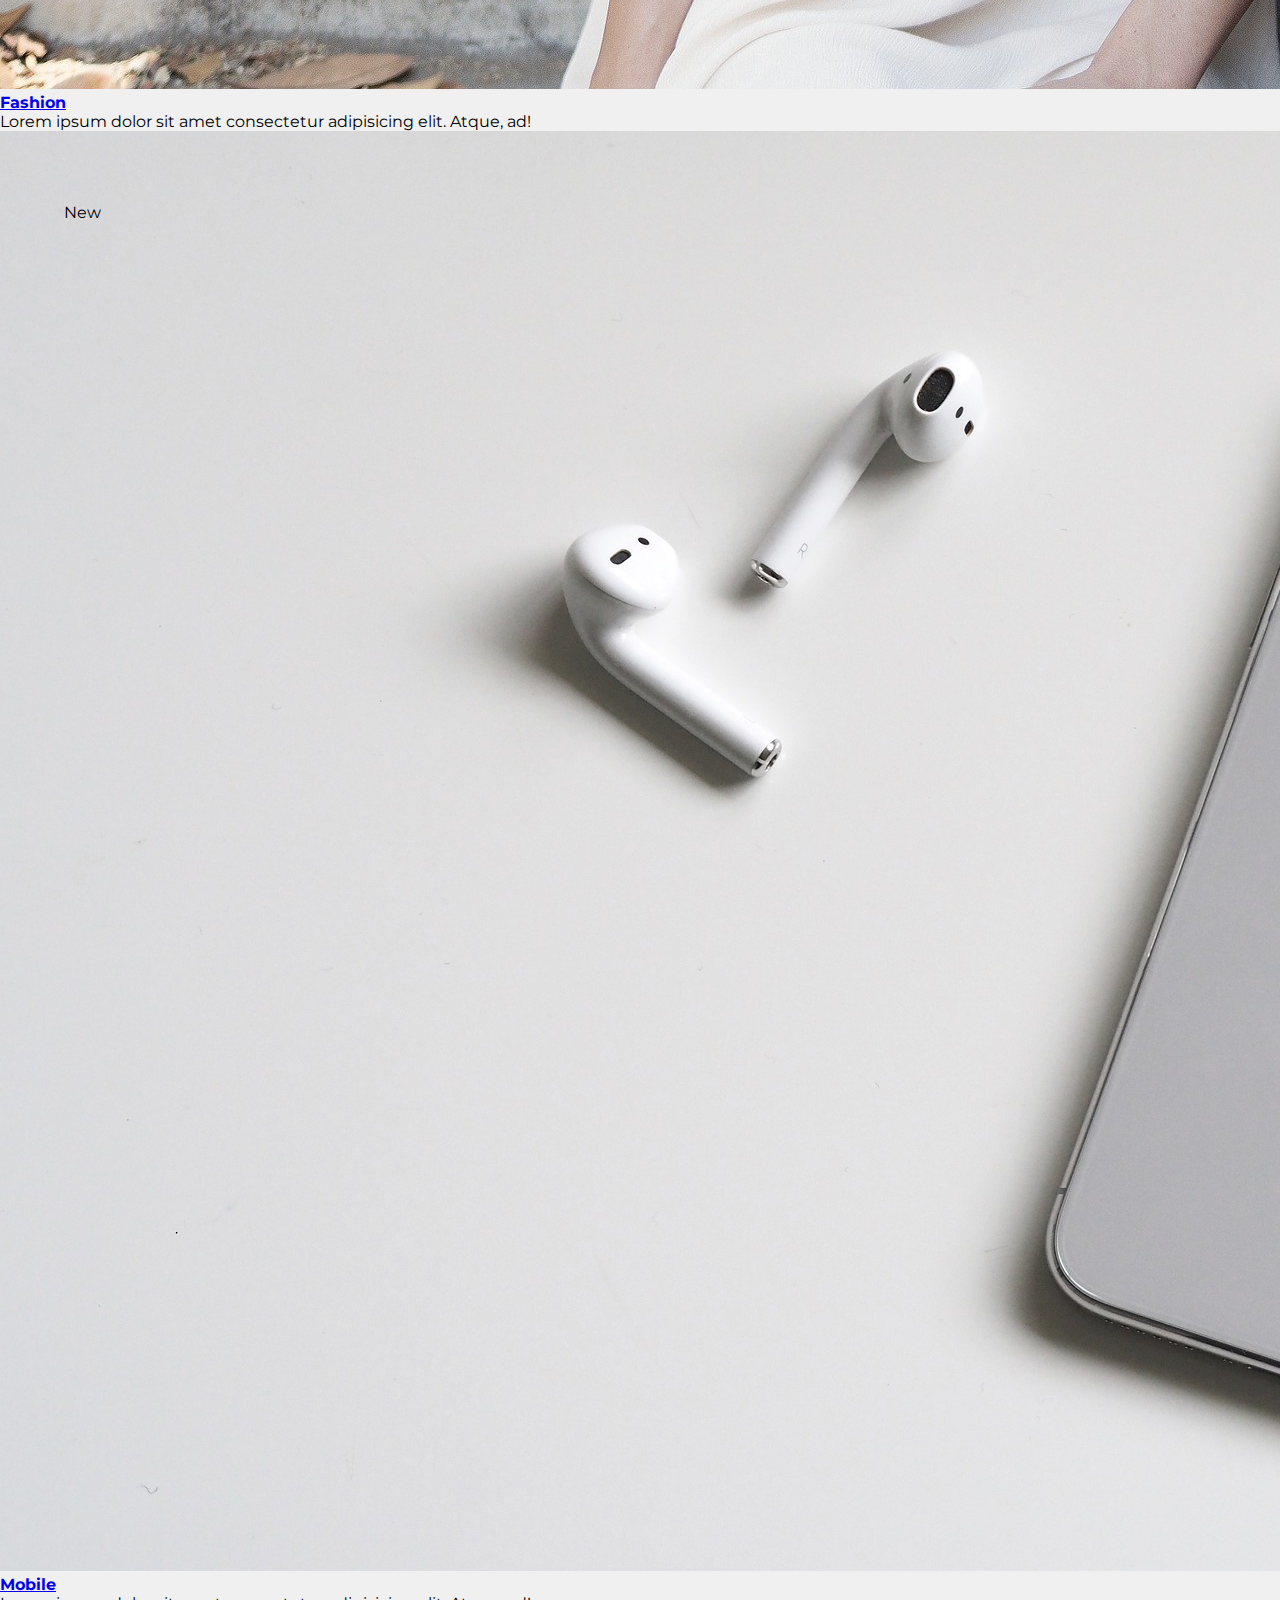
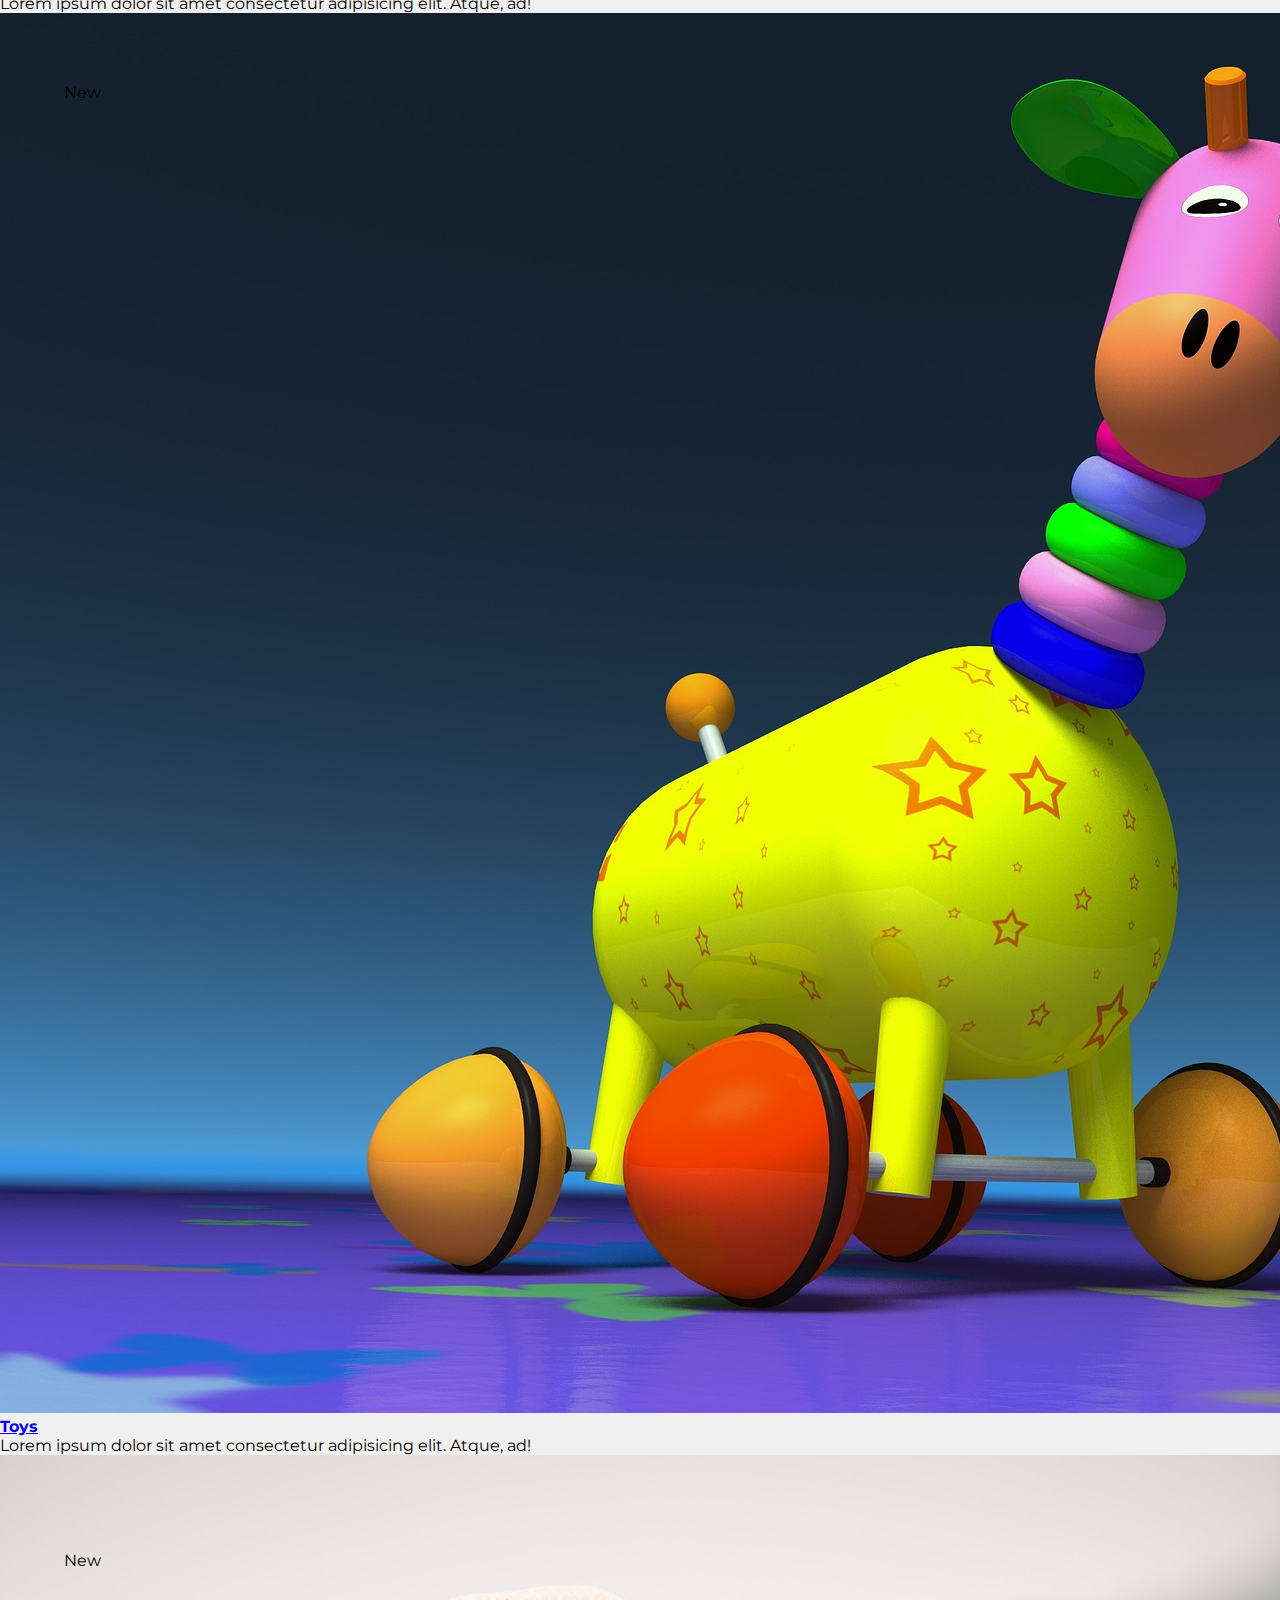
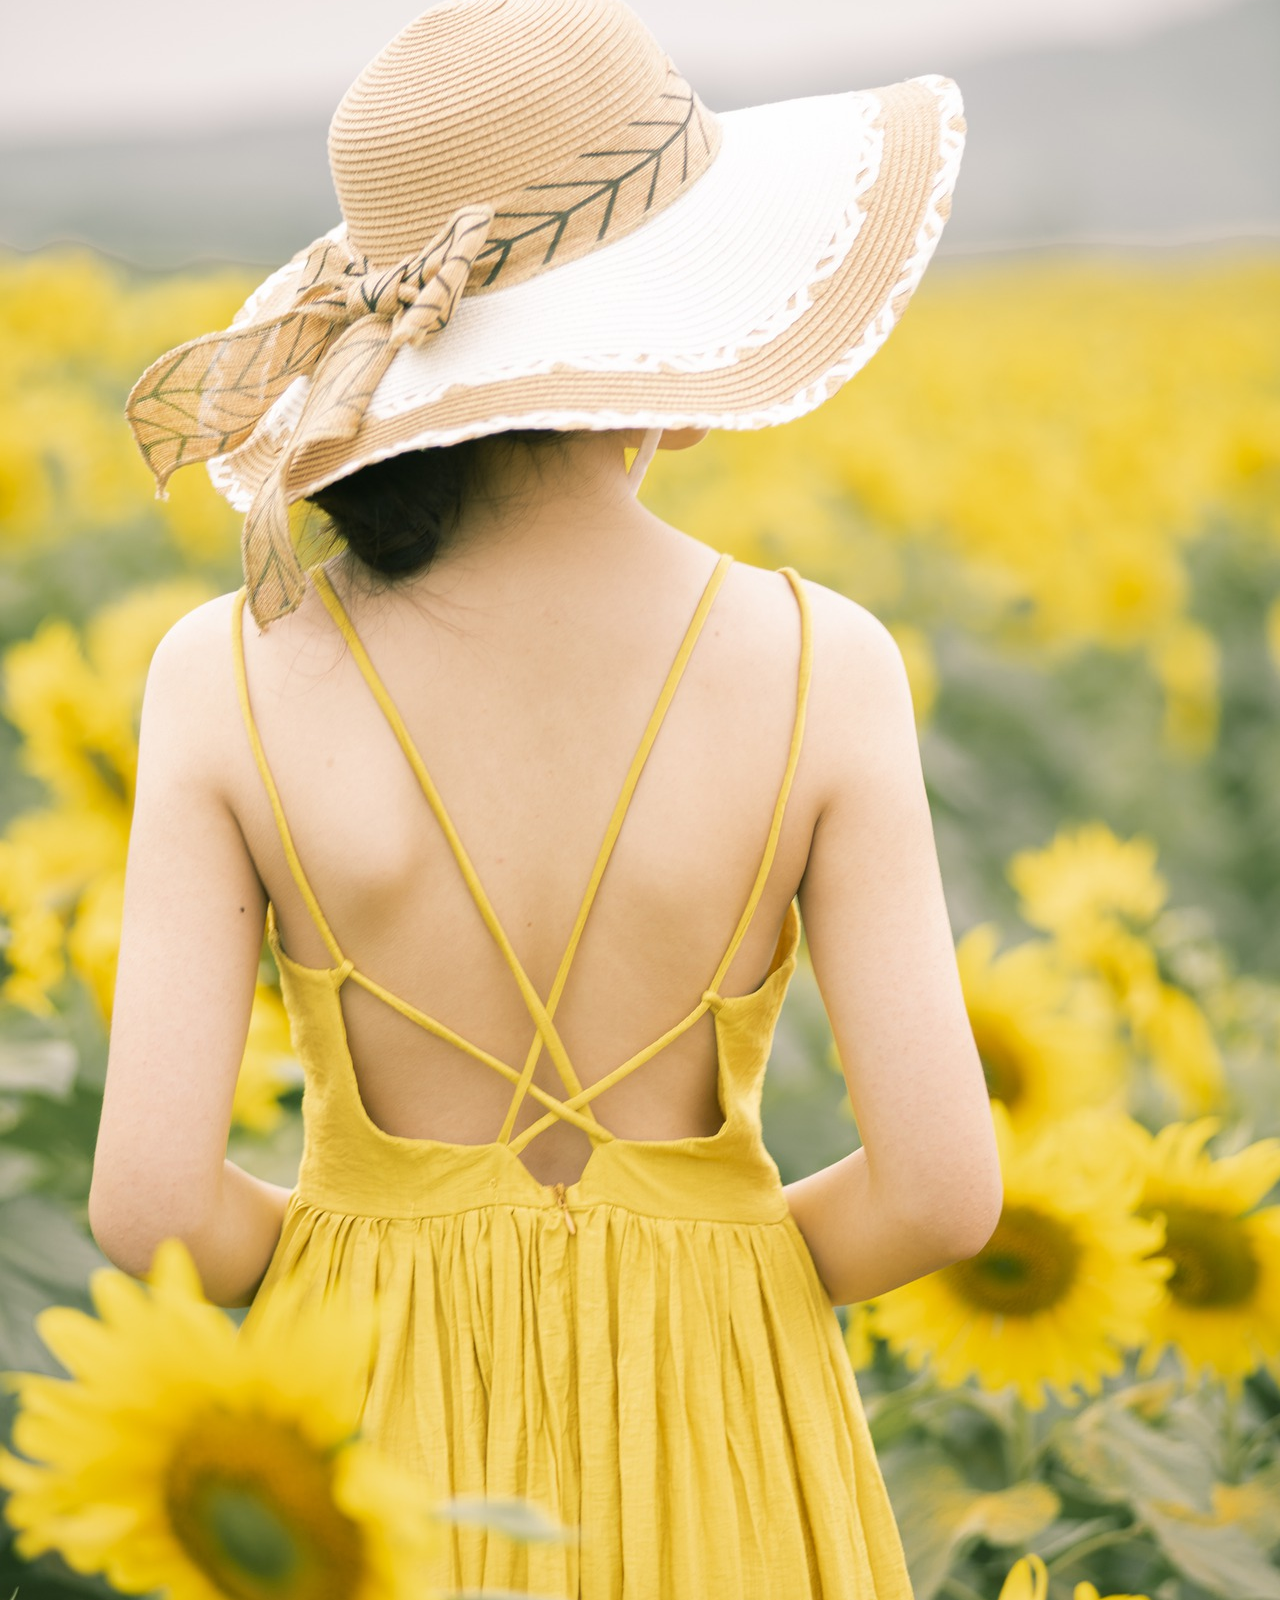
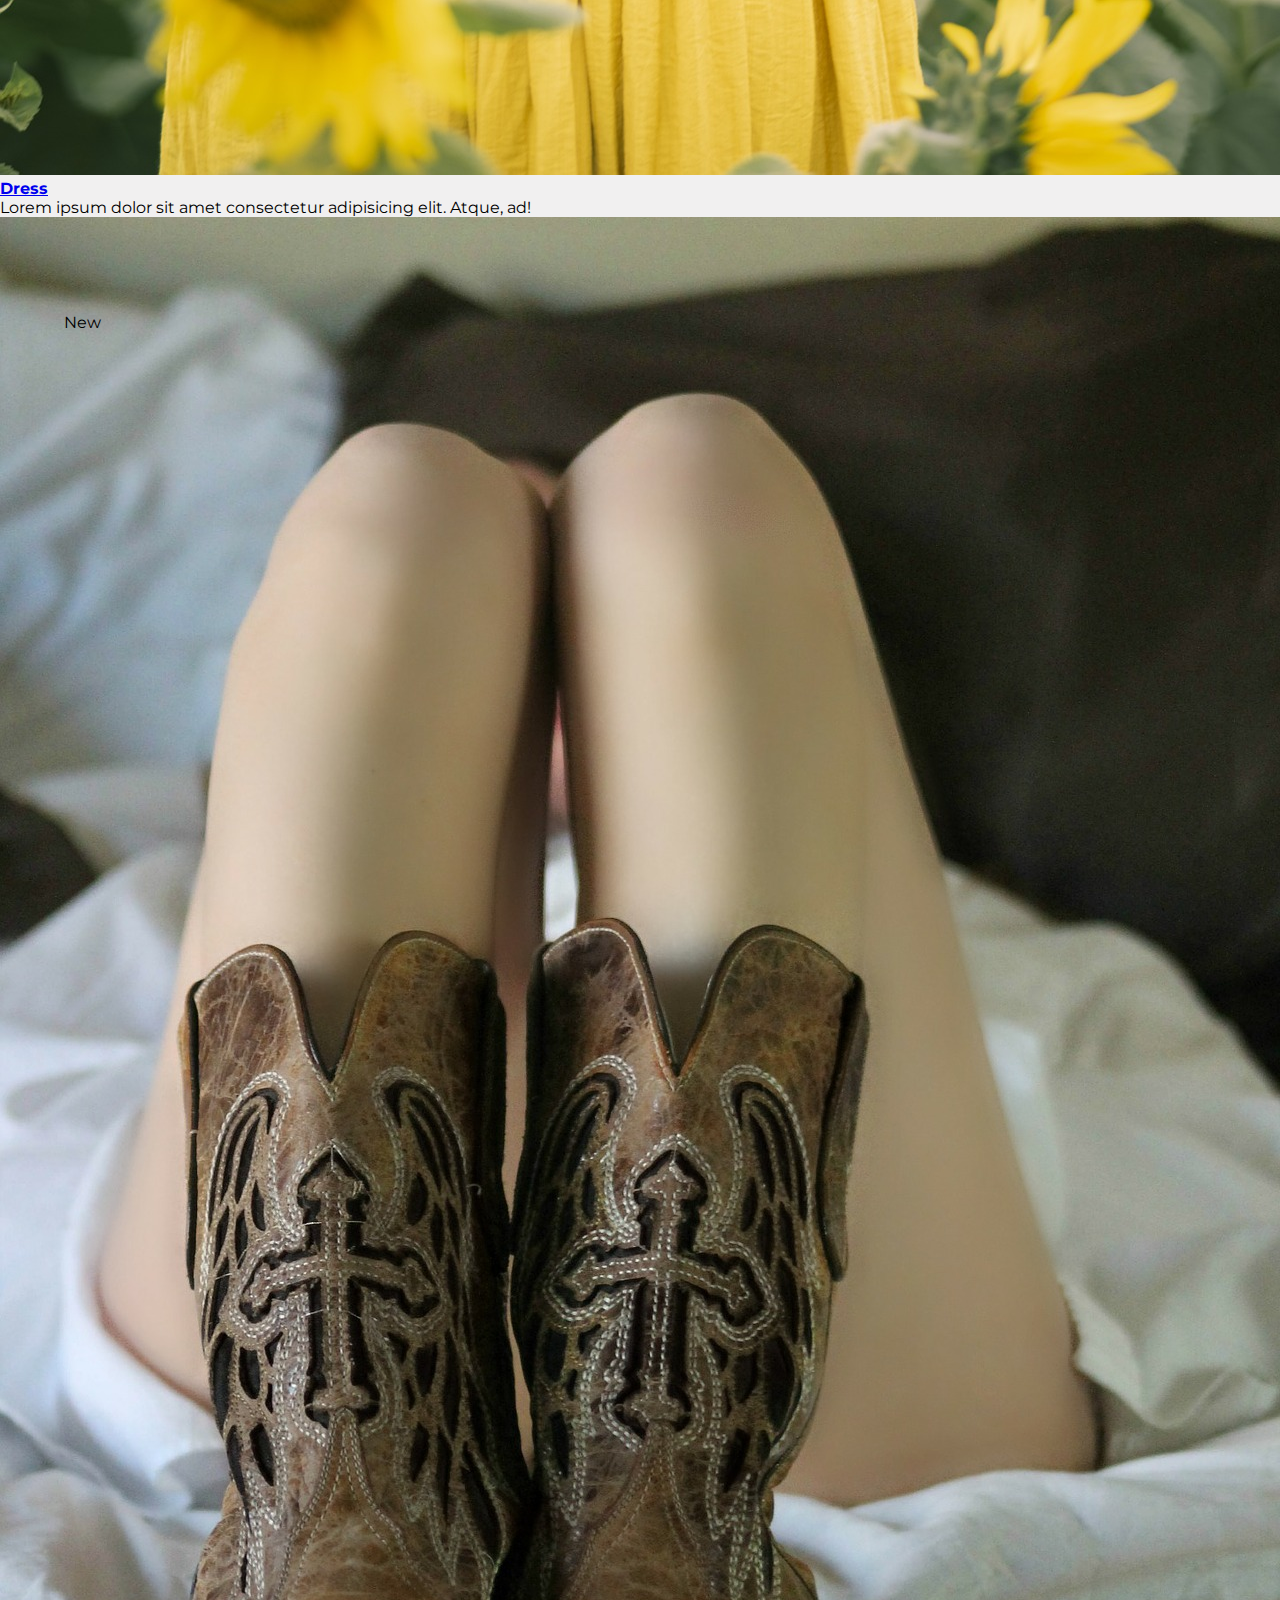
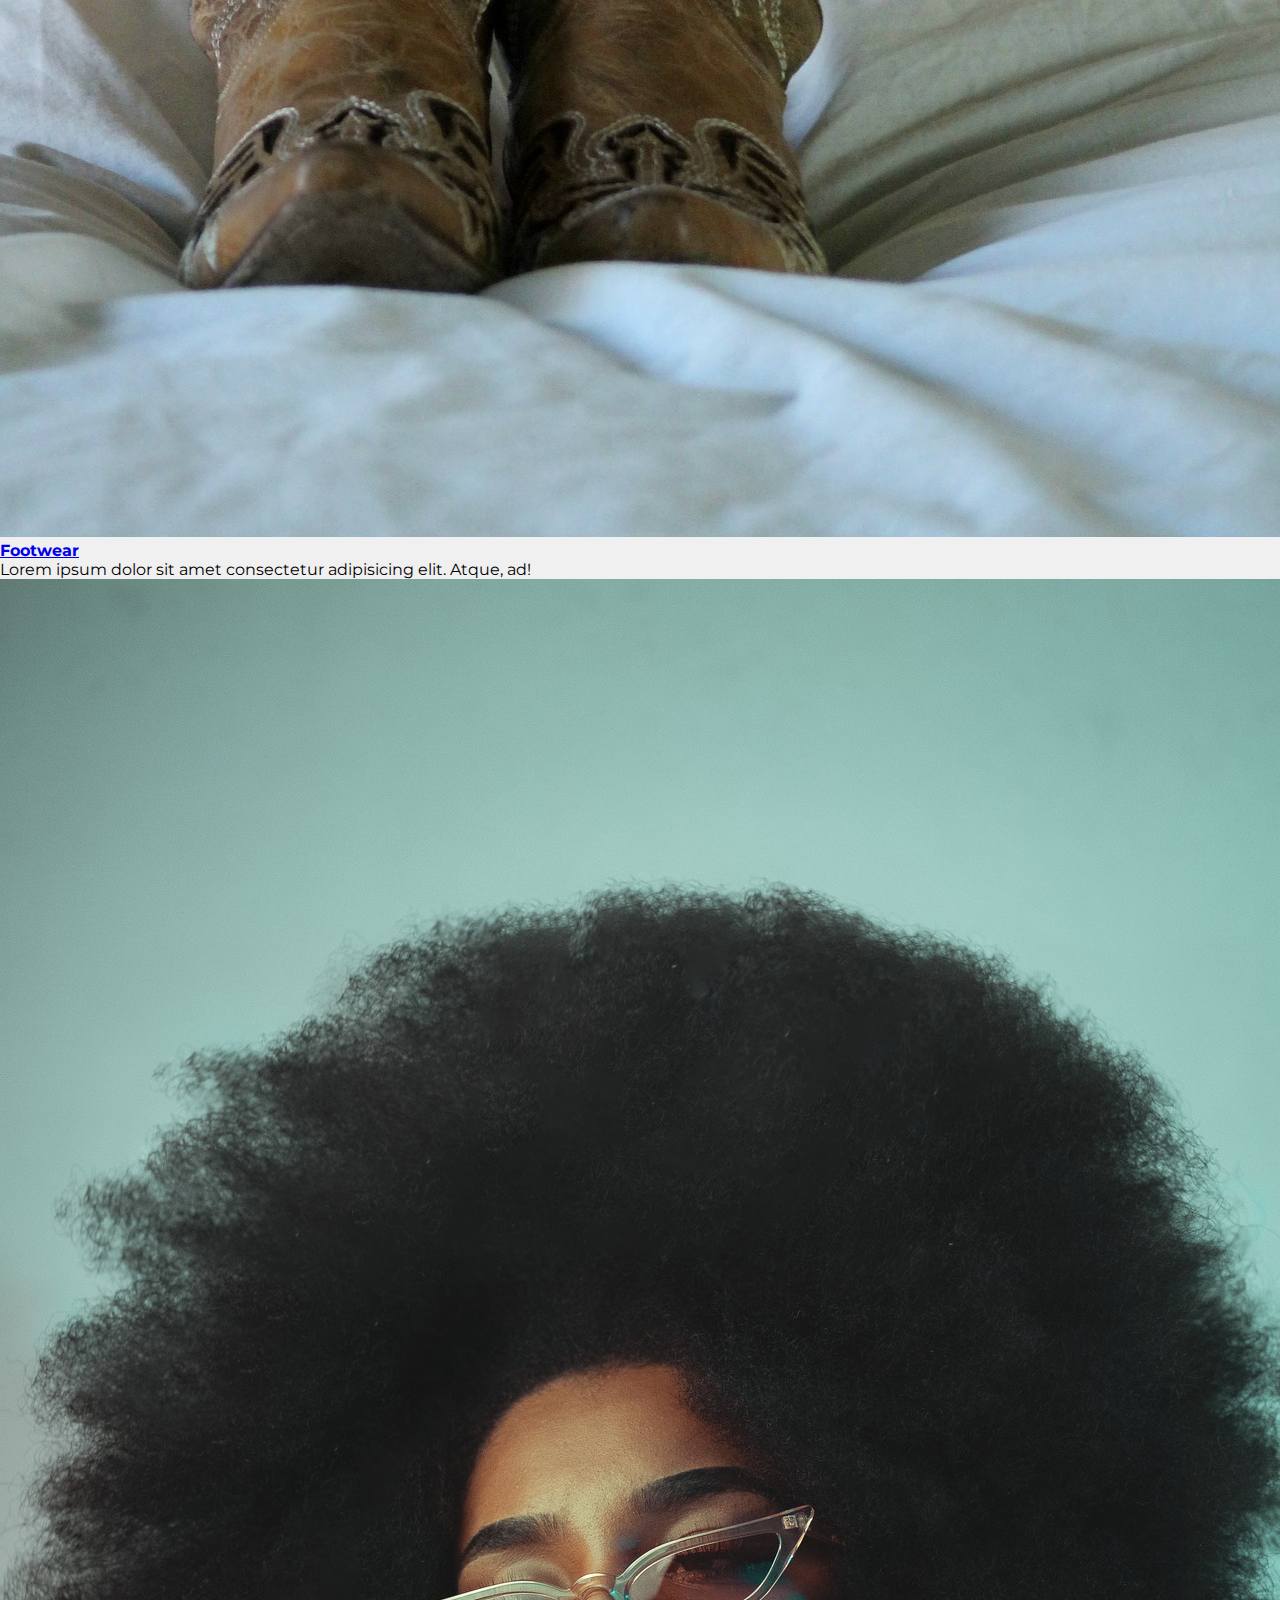
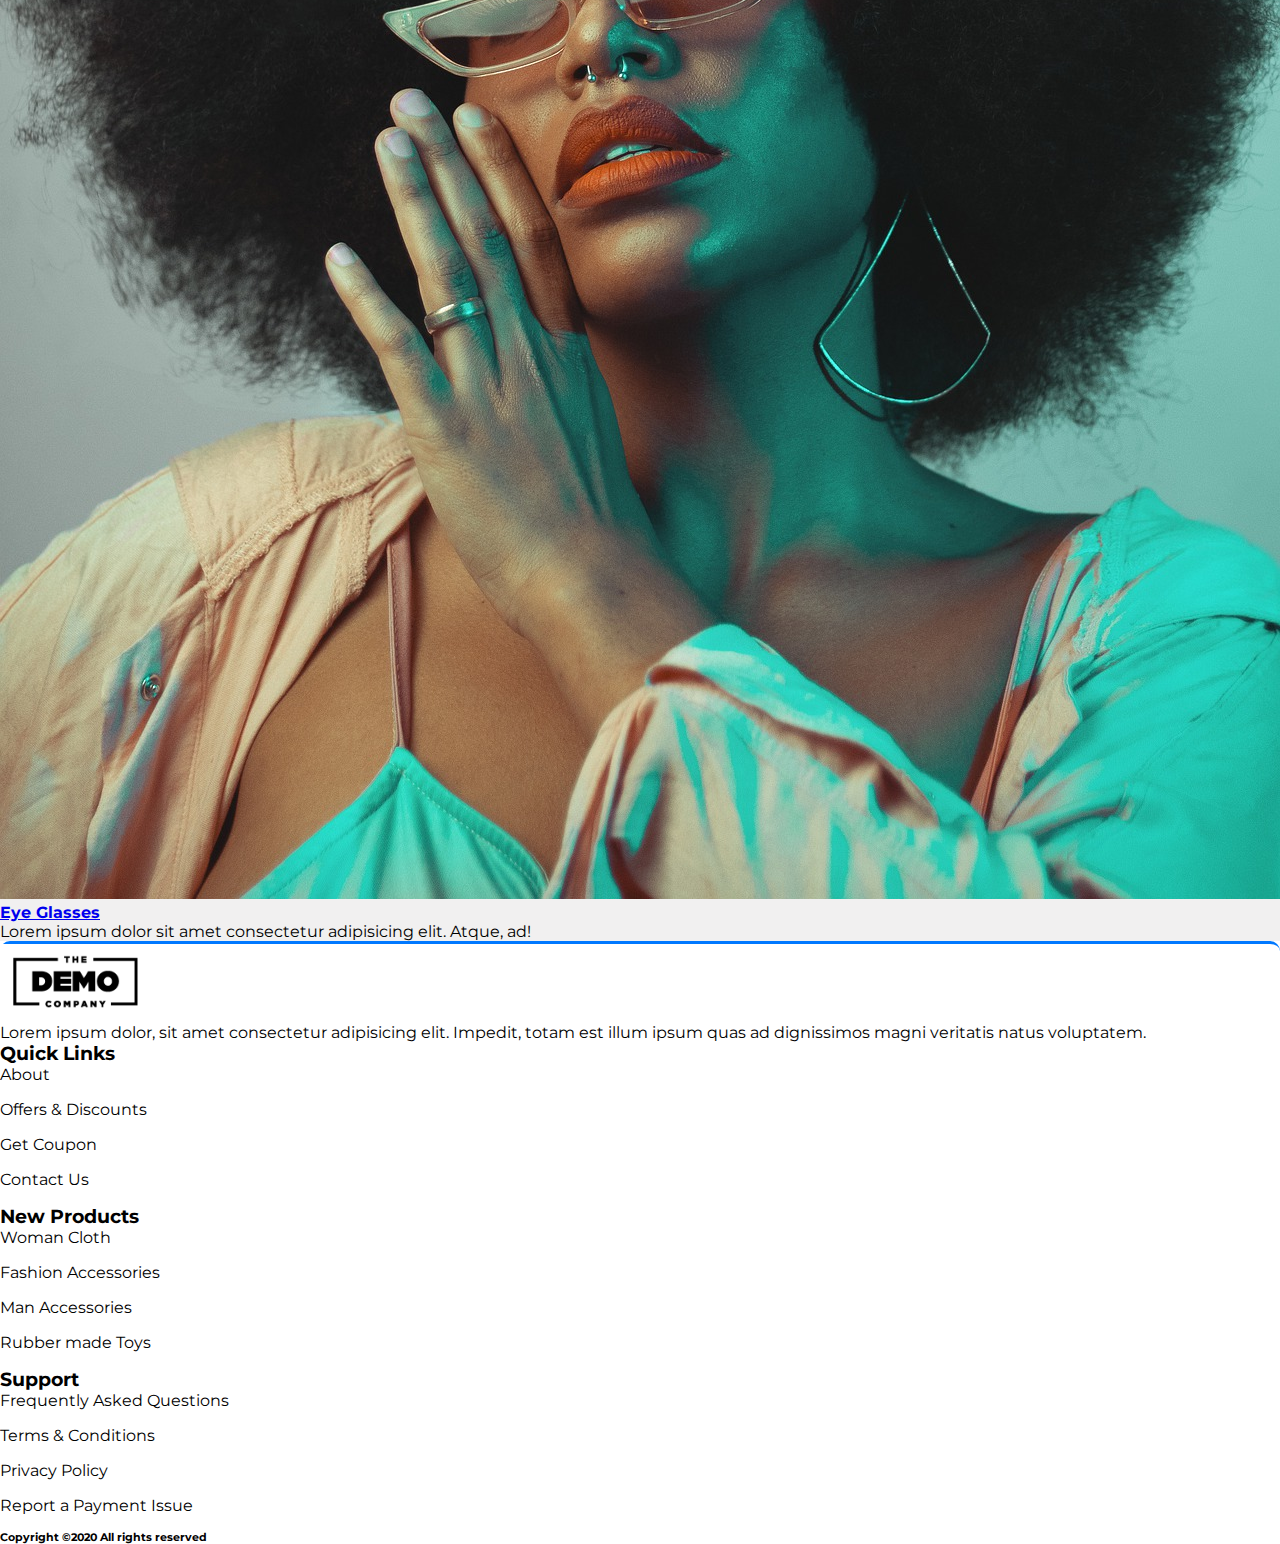
<file: category.html>
<!doctype html>
<html lang="en">

<head>
    <!-- Required meta tags -->
    <meta charset="utf-8">
    <meta name="viewport" content="width=device-width, initial-scale=1, shrink-to-fit=no">

    <!-- style.css -->
    <link rel="stylesheet" href="CSS/style.css">

    <!-- Bootstrap CSS -->
    <link rel="stylesheet" href="https://cdn.jsdelivr.net/npm/bootstrap@4.5.3/dist/css/bootstrap.min.css"
        integrity="sha384-TX8t27EcRE3e/ihU7zmQxVncDAy5uIKz4rEkgIXeMed4M0jlfIDPvg6uqKI2xXr2" crossorigin="anonymous">

    <!-- fontawesome cdn For Icons -->
    <link rel="stylesheet" type="text/css" href="CSS/all.min.css" />


    <title>E-commerce</title>
</head>

<body id="top">
    <!-- ==============header menu section starts here============== -->
    <section class="header_menu" id="header_menu">
        <div class="container-fluid px-0 shadow">
            <nav class="navbar navbar-expand-lg navbar-light bg-light py-3 ">
                <a class="navbar-brand pl-5 pl-small-0" href="index.html">
                    <img src="images/logo.png" class="img img-fluid" width="120px" alt="logo">
                </a>
                <button class="navbar-toggler" type="button" data-toggle="collapse"
                    data-target="#navbarSupportedContent" aria-controls="navbarSupportedContent" aria-expanded="false"
                    aria-label="Toggle navigation">
                    <span class="navbar-toggler-icon"></span>
                </button>
                <div class="collapse navbar-collapse" id="navbarSupportedContent">
                    <ul class="navbar-nav mx-auto">
                        <li class="nav-item active">
                            <a class="nav-link" href="index.html">Home <span class="sr-only">(current)</span></a>
                        </li>
                        <li class="nav-item">
                            <a class="nav-link" href="product.html">Product</a>
                        </li>
                        <li class="nav-item">
                            <a class="nav-link" href="category.html">Category</a>
                        </li>
                        <li class="nav-item">
                            <a class="nav-link" href="about.html">About Us</a>
                        </li>
                        <li class="nav-item">
                            <a class="nav-link" href="contact.html">Contact Us</a>
                        </li>
                        <!-- <li class="nav-item dropdown">
    <a class="nav-link dropdown-toggle" href="#" id="navbarDropdown"
    role="button" data-toggle="dropdown"
    aria-haspopup="true" aria-expanded="false">
    Dropdown
    </a>
    <div class="dropdown-menu" aria-labelledby="navbarDropdown">
    <a class="dropdown-item" href="#">Action</a>
    <a class="dropdown-item" href="#">Another action</a>
    <div class="dropdown-divider"></div>
    <a class="dropdown-item" href="#">Something else here</a>
    </div>
    </li> -->
                    </ul>
                    <div class="search mr-3">
                        <a href="search.html" class="btn btn-sm btn-outline-primary">
                            Search
                        </a>
                    </div>
                    <div class="cart">
                        <a href="cart.html">
                            <i class="fas fa-shopping-cart fa-2x"></i>
                            <span class="badge badge-pill badge-primary">24</span>
                        </a>
                    </div>
                </div>
            </nav>
        </div>
    </section>
    <!-- ==============header menu section ends here============== -->

    <!-- ==============category starts here============== -->
<section class="products py-5 my-5 bg-light" id="products">
    <div class="container ">
    <div class="section_title text-center mb-5">
    <h1 class="text-capitalize">Categories</h1>
    </div>
    <div class="row mb-5">
    <div class="col-md-4 col-12">
    <div class="single_product shadow text-center p-1">
    <div class="product_img">
    <a href="product.html"><img src="images/fashion.jpg"
    class="img img-fluid rounded"
    alt=""></a>
    </div>
    <div class="product-caption my-3">
    <h4><a href="product.html">Fashion</a></h4>
    </div>
    <div class="mt-3">
    <p>
    Lorem ipsum dolor sit amet consectetur adipisicing elit. Atque, ad!
    </p>
    </div>
    </div>
    </div>
    <div class="col-md-4 col-12">
    <div class="single_product shadow text-center p-1 mt-small-5
    mb-small-5">
    <div class="product_img">
    <a href="product.html"><img src="images/mobile.jpg"
    class="img img-fluid rounded"
    alt=""></a>
    <div class="new_product">
    <span class="badge py-2 px-3 badge-pill
    badge-danger">New</span>
    </div>
    </div>
    <div class="product-caption my-3">
    <h4><a href="product.html">Mobile</a></h4>
    </div>
    <div class="mt-3">
    <p>
    Lorem ipsum dolor sit amet consectetur adipisicing elit. Atque, ad!
    </p>
    </div>
    </div>
    </div>
    <div class="col-md-4 col-12">
    <div class="single_product shadow text-center p-1">
    <div class="product_img">
    <a href="product.html"><img src="images/toy.jpg"
    class="img img-fluid rounded"
    alt=""></a>
    <div class="new_product">
    <span class="badge py-2 px-3 badge-pill
    badge-danger">New</span>
    </div>
    </div>
    <div class="product-caption my-3">
    <h4><a href="product.html">Toys</a></h4>
    </div>
    <div class="mt-3">
    <p>
    Lorem ipsum dolor sit amet consectetur adipisicing elit. Atque, ad!
    </p>
    </div>
    </div>
    </div>
    </div>
    <div class="row">
    <div class="col-md-4 col-12">
    <div class="single_product shadow text-center p-1">
    <div class="product_img">
    <a href="product.html"><img src="images/product1.jpg"
    class="img img-fluid rounded"
    alt=""></a>
    <div class="new_product">
    <span class="badge py-2 px-3 badge-pill
    badge-danger">New</span>
    </div>
    </div>
    <div class="product-caption my-3">
    <h4><a href="product.html">Dress</a></h4>
    </div>
    <div class="mt-3">
    <p>
    Lorem ipsum dolor sit amet consectetur adipisicing elit. Atque, ad!
    </p>
    </div>
    </div>
    </div>
    <div class="col-md-4 col-12">
    <div class="single_product shadow text-center p-1 mt-small-5
    mb-small-5">
    <div class="product_img">
    <a href="product.html"><img src="images/product5.jpg"
    class="img img-fluid rounded"
    alt=""></a>
    <div class="new_product">
    <span class="badge py-2 px-3 badge-pill
    badge-danger">New</span>
    </div>
    </div>
    <div class="product-caption my-3">
    <h4><a href="product.html">Footwear</a></h4>
    </div>
    <div class="mt-3">
    <p>
    Lorem ipsum dolor sit amet consectetur adipisicing elit. Atque, ad!
    </p>
    </div>
    </div>
    </div>
    <div class="col-md-4 col-12">
    <div class="single_product shadow text-center p-1">
    <div class="product_img">
    <a href="product.html"><img src="images/product6.jpg"
    class="img img-fluid rounded"
    alt=""></a>
    </div>
    <div class="product-caption my-3">
    <h4><a href="product.html">Eye Glasses</a></h4>
    </div>
    <div class="mt-3">
    <p>
    Lorem ipsum dolor sit amet consectetur adipisicing elit. Atque, ad!
    </p>
    </div>
    </div>
    </div>
    </div>
    </div>
    </section>
    <!-- ==============category ends here============== -->

    <!-- ==============footer starts here============== -->
    <section class="footer_section pt-5 pb-2" id="footer_section">
        <footer>
            <div class="container-fluid">
                <div class="row">
                    <div class="col-md-3 col-6 pl-5 pl-small-15">
                        <div class="footer_title">
                            <a href="index.html"><img src="images/logo.png" width="150px" class="img img-fluid"
                                    alt="logo"></a>
                        </div>
                        <div>
                            Lorem ipsum dolor, sit amet consectetur adipisicing elit. Impedit, totam est
                            illum ipsum quas ad
                            dignissimos magni veritatis natus voluptatem.
                        </div>
                    </div>
                    <div class="col-md-3 col-6">
                        <div class="footer_title pt-3 mb-3">
                            <h3>Quick Links</h3>
                        </div>
                        <div class="footer_links">
                            <ul>
                                <li><a href="about.html">About</a></li>
                                <li><a href="javascript:;">Offers & Discounts</a></li>
                                <li><a href="javascript:;">Get Coupon</a></li>
                                <li><a href="contact.html">Contact Us</a></li>
                            </ul>
                        </div>
                    </div>
                    <div class="col-md-3 col-6">
                        <div class="footer_title pt-3 mb-3">
                            <h3>New Products</h3>
                        </div>
                        <div class="footer_links">
                            <ul>
                                <li><a href="javascript:;">Woman Cloth</a></li>
                                <li><a href="javascript:;">Fashion Accessories</a></li>
                                <li><a href="javascript:;">Man Accessories</a></li>
                                <li><a href="javascript:;">Rubber made Toys</a></li>
                            </ul>
                        </div>
                    </div>
                    <div class="col-md-3 col-6">
                        <div class="footer_title pt-3 mb-3">
                            <h3>Support</h3>
                        </div>
                        <div class="footer_links">
                            <ul>
                                <li><a href="javascript:;">Frequently Asked Questions</a></li>
                                <li><a href="javascript:;">Terms & Conditions</a></li>
                                <li><a href="javascript:;">Privacy Policy</a></li>
                                <li><a href="javascript:;">Report a Payment Issue</a></li>
                            </ul>
                        </div>
                    </div>
                </div>
            </div>
            <div class="border-top">
                <h6 class="text-center mt-3">Copyright ©2020 All rights reserved
                </h6>
            </div>
        </footer>
    </section>
    <div class="backtop">
        <a id="button" href="#top" class="btn btn-lg btn-outline-danger" role="button">
            <i class="fas fa-chevron-up text-dark"></i>
        </a>
    </div>
    <!-- ==============footer ends here============== -->


    <!-- Optional JavaScript; choose one of the two! -->

    <!-- Option 1: jQuery and Bootstrap Bundle (includes Popper) -->
    <script src="https://code.jquery.com/jquery-3.5.1.slim.min.js"
        integrity="sha384-DfXdz2htPH0lsSSs5nCTpuj/zy4C+OGpamoFVy38MVBnE+IbbVYUew+OrCXaRkfj"
        crossorigin="anonymous"></script>
    <script src="https://cdn.jsdelivr.net/npm/bootstrap@4.5.3/dist/js/bootstrap.bundle.min.js"
        integrity="sha384-ho+j7jyWK8fNQe+A12Hb8AhRq26LrZ/JpcUGGOn+Y7RsweNrtN/tE3MoK7ZeZDyx"
        crossorigin="anonymous"></script>

    <!-- Option 2: jQuery, Popper.js, and Bootstrap JS
    <script src="https://code.jquery.com/jquery-3.5.1.slim.min.js" integrity="sha384-DfXdz2htPH0lsSSs5nCTpuj/zy4C+OGpamoFVy38MVBnE+IbbVYUew+OrCXaRkfj" crossorigin="anonymous"></script>
    <script src="https://cdn.jsdelivr.net/npm/popper.js@1.16.1/dist/umd/popper.min.js" integrity="sha384-9/reFTGAW83EW2RDu2S0VKaIzap3H66lZH81PoYlFhbGU+6BZp6G7niu735Sk7lN" crossorigin="anonymous"></script>
    <script src="https://cdn.jsdelivr.net/npm/bootstrap@4.5.3/dist/js/bootstrap.min.js" integrity="sha384-w1Q4orYjBQndcko6MimVbzY0tgp4pWB4lZ7lr30WKz0vr/aWKhXdBNmNb5D92v7s" crossorigin="anonymous"></script>
    -->
</body>

</html>
</file>
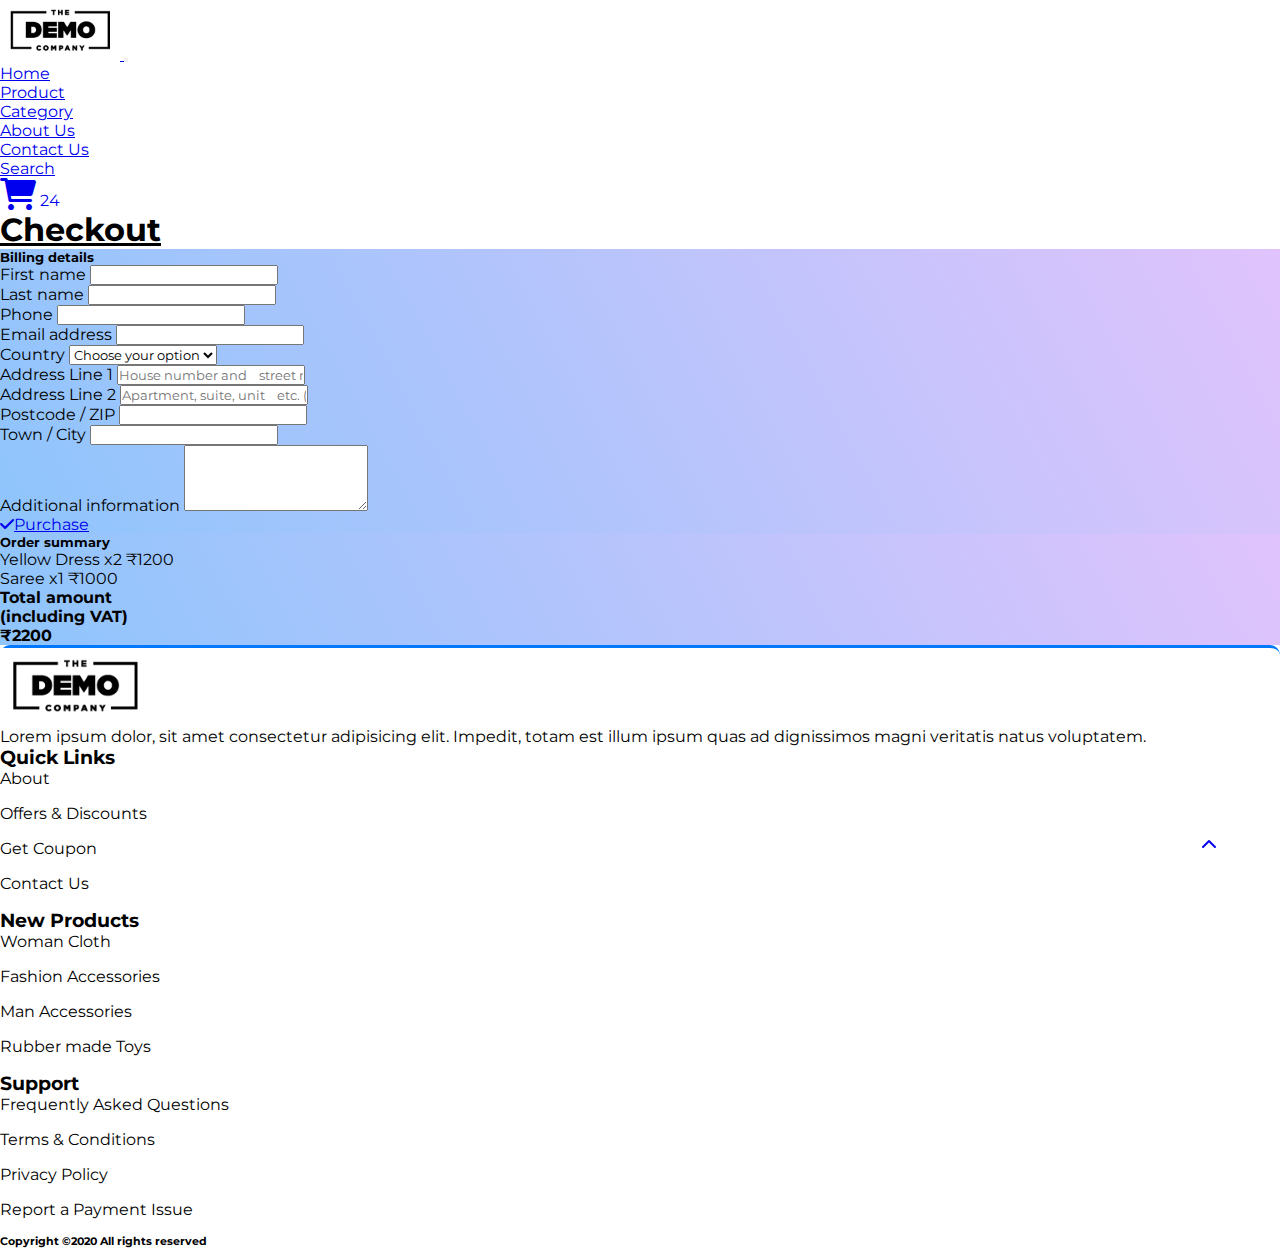
<file: checkout.html>
<!doctype html>
<html lang="en">

<head>
    <!-- Required meta tags -->
    <meta charset="utf-8">
    <meta name="viewport" content="width=device-width, initial-scale=1, shrink-to-fit=no">

    <!-- style.css -->
    <link rel="stylesheet" href="CSS/style.css">

    <!-- Bootstrap CSS -->
    <link rel="stylesheet" href="https://cdn.jsdelivr.net/npm/bootstrap@4.5.3/dist/css/bootstrap.min.css"
        integrity="sha384-TX8t27EcRE3e/ihU7zmQxVncDAy5uIKz4rEkgIXeMed4M0jlfIDPvg6uqKI2xXr2" crossorigin="anonymous">

    <!-- fontawesome cdn For Icons -->
    <link rel="stylesheet" type="text/css" href="CSS/all.min.css" />


    <title>E-commerce</title>
</head>

<body id="top">
    <!-- ==============header menu section starts here============== -->
    <section class="header_menu" id="header_menu">
        <div class="container-fluid px-0 shadow">
            <nav class="navbar navbar-expand-lg navbar-light bg-light py-3 ">
                <a class="navbar-brand pl-5 pl-small-0" href="index.html">
                    <img src="images/logo.png" class="img img-fluid" width="120px" alt="logo">
                </a>
                <button class="navbar-toggler" type="button" data-toggle="collapse"
                    data-target="#navbarSupportedContent" aria-controls="navbarSupportedContent" aria-expanded="false"
                    aria-label="Toggle navigation">
                    <span class="navbar-toggler-icon"></span>
                </button>
                <div class="collapse navbar-collapse" id="navbarSupportedContent">
                    <ul class="navbar-nav mx-auto">
                        <li class="nav-item active">
                            <a class="nav-link" href="index.html">Home <span class="sr-only">(current)</span></a>
                        </li>
                        <li class="nav-item">
                            <a class="nav-link" href="product.html">Product</a>
                        </li>
                        <li class="nav-item">
                            <a class="nav-link" href="category.html">Category</a>
                        </li>
                        <li class="nav-item">
                            <a class="nav-link" href="about.html">About Us</a>
                        </li>
                        <li class="nav-item">
                            <a class="nav-link" href="contact.html">Contact Us</a>
                        </li>
                        <!-- <li class="nav-item dropdown">
    <a class="nav-link dropdown-toggle" href="#" id="navbarDropdown"
    role="button" data-toggle="dropdown"
    aria-haspopup="true" aria-expanded="false">
    Dropdown
    </a>
    <div class="dropdown-menu" aria-labelledby="navbarDropdown">
    <a class="dropdown-item" href="#">Action</a>
    <a class="dropdown-item" href="#">Another action</a>
    <div class="dropdown-divider"></div>
    <a class="dropdown-item" href="#">Something else here</a>
    </div>
    </li> -->
                    </ul>
                    <div class="search mr-3">
                        <a href="search.html" class="btn btn-sm btn-outline-primary">
                            Search
                        </a>
                    </div>
                    <div class="cart">
                        <a href="cart.html">
                            <i class="fas fa-shopping-cart fa-2x"></i>
                            <span class="badge badge-pill badge-primary">24</span>
                        </a>
                    </div>
                </div>
            </nav>
        </div>
    </section>
    <!-- ==============header menu section ends here============== -->

    <!-- ==============Checkout starts here============== -->
    <section class="Checkout py-5 my-5" id="Checkout">
        <div class="container ">
            <div class="section_title text-center mb-5">
                <h1 class="text-capitalize">Checkout</h1>
            </div>
            <div class="row">
                <!--Grid column-->
                <div class="col-lg-8">
                    <!-- Card -->
                    <div class="card bg_checkout_1 pb-5">
                        <div class="card-body">
                            <h5 class="mb-5">Billing details</h5>
                            <!-- Grid row -->
                            <div class="row">
                                <!-- Grid column -->
                                <div class="col-lg-6">
                                    <!-- First name -->
                                    <div class="form-group mb-0 mb-lg-4">
                                        <label for="firstName">First name</label>
                                        <input type="text" id="firstName" class="form-control mb-0
    mb-lg-2">
                                    </div>
                                </div>
                                <!-- Grid column -->
                                <!-- Grid column -->
                                <div class="col-lg-6">
                                    <!-- Last name -->
                                    <div class="form-group md-outline">
                                        <label for="lastName">Last name</label>
                                        <input type="text" id="lastName" class="form-control">
                                    </div>
                                </div>
                                <!-- Grid column -->
                            </div>
                            <!-- Grid row -->
                            <!-- Phone -->
                            <div class="form-group">
                                <label for="form18">Phone</label>
                                <input type="number" id="form18" class="form-control">
                            </div>
                            <!-- Email address -->
                            <div class="form-group">
                                <label for="form19">Email address</label>
                                <input type="email" id="form19" class="form-control">
                            </div>
                            <!-- Country -->
                            <div class="d-flex flex-wrap">
                                <div class="w-100">
                                    <label>Country</label>
                                    <select class="custom-select form-group">
                                        <option value="" selected>Choose your option</option>
                                        <option value="1">India</option>
                                        <option value="2">Bangladesh</option>
                                        <option value="3">China</option>
                                    </select>
                                </div>
                            </div>
                            <!-- Address Part 1 -->
                            <div class="form-group">
                                <label for="form14">Address Line 1</label>
                                <input type="text" id="form14" placeholder="House number and
    street name" class="form-control">
                            </div>
                            <!-- Address Part 2 -->
                            <div class="form-group">
                                <label for="form15">Address Line 2</label>
                                <input type="text" id="form15" placeholder="Apartment, suite, unit
    etc. (optional)" class="form-control">
                            </div>
                            <!-- Postcode / ZIP -->
                            <div class="form-group">
                                <label for="form16">Postcode / ZIP</label>
                                <input type="text" id="form16" class="form-control">
                            </div>
                            <!-- Town / City -->
                            <div class="form-group">
                                <label for="form17">Town / City</label>
                                <input type="text" id="form17" class="form-control">
                            </div>
                            <!-- Additional information -->
                            <div class="form-group">
                                <label for="form76">Additional information</label>
                                <textarea id="form76" class="md-textarea form-control" rows="4"></textarea>
                            </div>
                            <!-- <button class="btn btn-success"><i class="fa fa-check"></i>
    Purchase</button> -->
                            <div class="text-center">
                                <a href="order_confirmation.html" class="btn btn-primary">
                                    <i class="fa fa-check mr-2"></i>Purchase
                                </a>
                            </div>
                        </div>
                    </div>
                    <!-- Card -->
                </div>
                <!--Grid column-->
                <!--Grid column-->
                <div class="col-lg-4 bg_checkout_1 h-25 rounded">
                    <!-- Card -->
                    <div class="mb-3">
                        <div class="pt-4">
                            <h5 class="mb-3">Order summary</h5>
                            <ul class="list-group list-group-flush">
                                <li class="list-group-item d-flex justify-content-between
    align-items-center border-0 px-0 pb-2">
                                    <span>Yellow Dress</span>
                                    <span>x2</span>
                                    <span>₹1200</span>
                                </li>
                                <li class="list-group-item d-flex justify-content-between
    align-items-center border-0 px-0 pb-2">
                                    <span>Saree</span>
                                    <span>x1</span>
                                    <span>₹1000</span>
                                </li>
                                <li class="list-group-item d-flex justify-content-between
    align-items-center border-top px-0 mb-3">
                                    <div>
                                        <strong>Total amount</strong>
                                        <strong>
                                            <p class="mb-0">(including VAT)</p>
                                        </strong>
                                    </div>
                                    <span><strong>₹2200</strong></span>
                                </li>
                            </ul>
                        </div>
                    </div>
                    <!-- Card -->
                </div>
                <!--Grid column-->
            </div>
        </div>
    </section>
    <!-- ==============Checkout ends here============== -->


    <!-- ==============footer starts here============== -->
    <section class="footer_section pt-5 pb-2" id="footer_section">
        <footer>
            <div class="container-fluid">
                <div class="row">
                    <div class="col-md-3 col-6 pl-5 pl-small-15">
                        <div class="footer_title">
                            <a href="index.html"><img src="images/logo.png" width="150px" class="img img-fluid"
                                    alt="logo"></a>
                        </div>
                        <div>
                            Lorem ipsum dolor, sit amet consectetur adipisicing elit. Impedit, totam est
                            illum ipsum quas ad
                            dignissimos magni veritatis natus voluptatem.
                        </div>
                    </div>
                    <div class="col-md-3 col-6">
                        <div class="footer_title pt-3 mb-3">
                            <h3>Quick Links</h3>
                        </div>
                        <div class="footer_links">
                            <ul>
                                <li><a href="about.html">About</a></li>
                                <li><a href="javascript:;">Offers & Discounts</a></li>
                                <li><a href="javascript:;">Get Coupon</a></li>
                                <li><a href="contact.html">Contact Us</a></li>
                            </ul>
                        </div>
                    </div>
                    <div class="col-md-3 col-6">
                        <div class="footer_title pt-3 mb-3">
                            <h3>New Products</h3>
                        </div>
                        <div class="footer_links">
                            <ul>
                                <li><a href="javascript:;">Woman Cloth</a></li>
                                <li><a href="javascript:;">Fashion Accessories</a></li>
                                <li><a href="javascript:;">Man Accessories</a></li>
                                <li><a href="javascript:;">Rubber made Toys</a></li>
                            </ul>
                        </div>
                    </div>
                    <div class="col-md-3 col-6">
                        <div class="footer_title pt-3 mb-3">
                            <h3>Support</h3>
                        </div>
                        <div class="footer_links">
                            <ul>
                                <li><a href="javascript:;">Frequently Asked Questions</a></li>
                                <li><a href="javascript:;">Terms & Conditions</a></li>
                                <li><a href="javascript:;">Privacy Policy</a></li>
                                <li><a href="javascript:;">Report a Payment Issue</a></li>
                            </ul>
                        </div>
                    </div>
                </div>
            </div>
            <div class="border-top">
                <h6 class="text-center mt-3">Copyright ©2020 All rights reserved
                </h6>
            </div>
        </footer>
    </section>
    <div class="backtop">
        <a id="button" href="#top" class="btn btn-lg btn-outline-danger" role="button">
            <i class="fas fa-chevron-up text-dark"></i>
        </a>
    </div>
    <!-- ==============footer ends here============== -->


    <!-- Optional JavaScript; choose one of the two! -->

    <!-- Option 1: jQuery and Bootstrap Bundle (includes Popper) -->
    <script src="https://code.jquery.com/jquery-3.5.1.slim.min.js"
        integrity="sha384-DfXdz2htPH0lsSSs5nCTpuj/zy4C+OGpamoFVy38MVBnE+IbbVYUew+OrCXaRkfj"
        crossorigin="anonymous"></script>
    <script src="https://cdn.jsdelivr.net/npm/bootstrap@4.5.3/dist/js/bootstrap.bundle.min.js"
        integrity="sha384-ho+j7jyWK8fNQe+A12Hb8AhRq26LrZ/JpcUGGOn+Y7RsweNrtN/tE3MoK7ZeZDyx"
        crossorigin="anonymous"></script>

    <!-- Option 2: jQuery, Popper.js, and Bootstrap JS
    <script src="https://code.jquery.com/jquery-3.5.1.slim.min.js" integrity="sha384-DfXdz2htPH0lsSSs5nCTpuj/zy4C+OGpamoFVy38MVBnE+IbbVYUew+OrCXaRkfj" crossorigin="anonymous"></script>
    <script src="https://cdn.jsdelivr.net/npm/popper.js@1.16.1/dist/umd/popper.min.js" integrity="sha384-9/reFTGAW83EW2RDu2S0VKaIzap3H66lZH81PoYlFhbGU+6BZp6G7niu735Sk7lN" crossorigin="anonymous"></script>
    <script src="https://cdn.jsdelivr.net/npm/bootstrap@4.5.3/dist/js/bootstrap.min.js" integrity="sha384-w1Q4orYjBQndcko6MimVbzY0tgp4pWB4lZ7lr30WKz0vr/aWKhXdBNmNb5D92v7s" crossorigin="anonymous"></script>
    -->
</body>

</html>
</file>
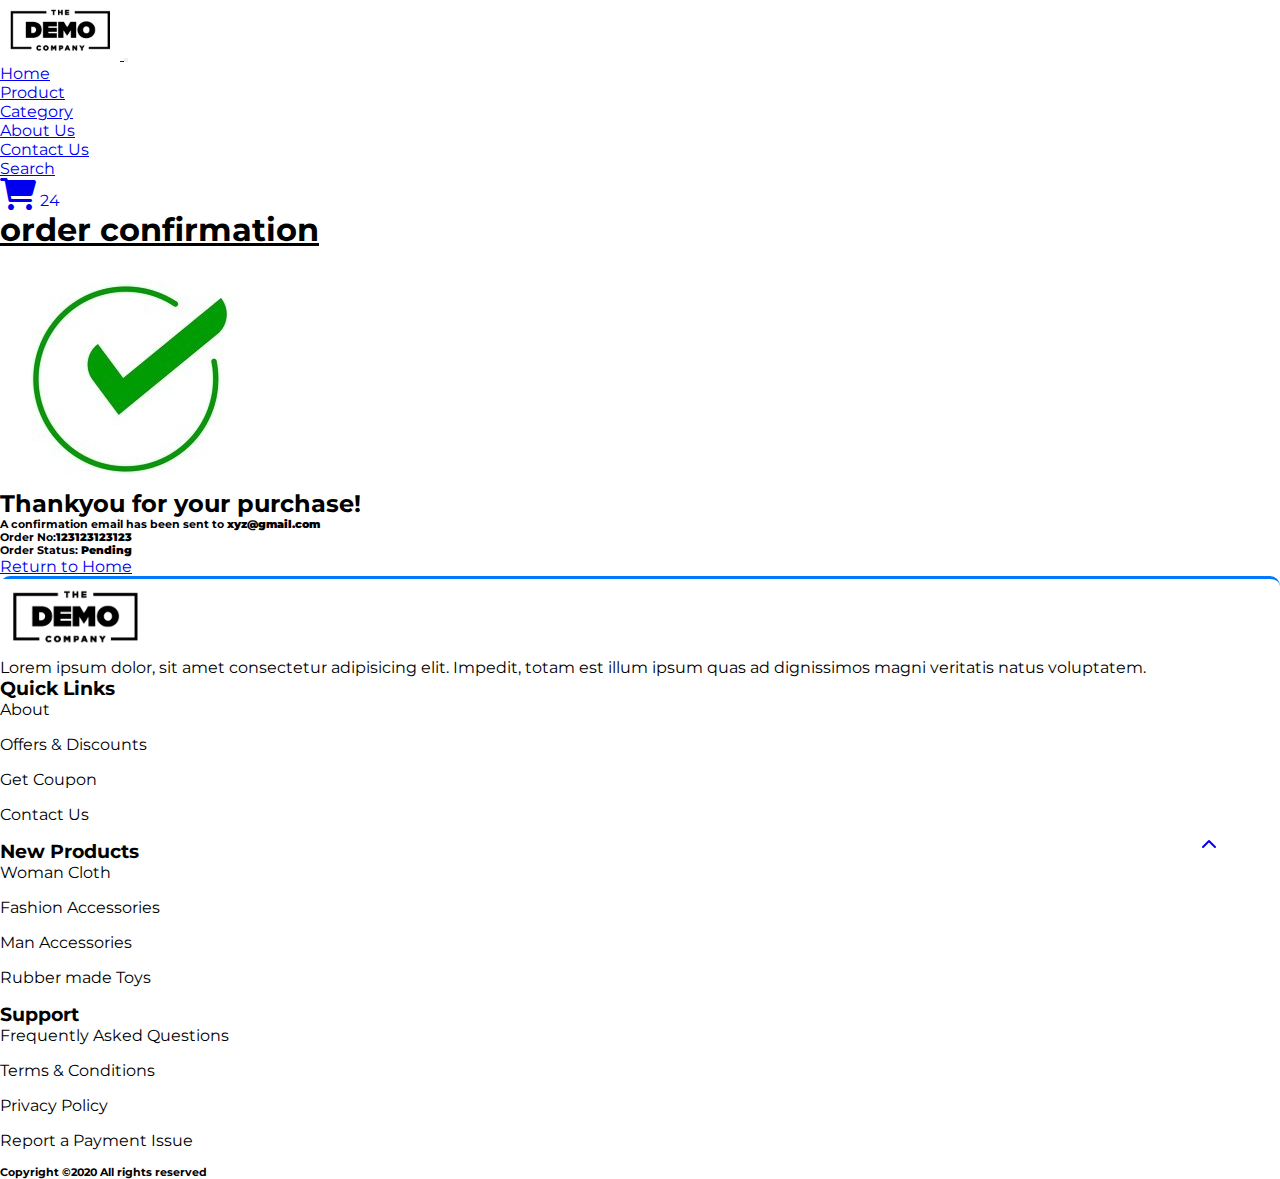
<file: order_confirmation.html>
<!doctype html>
<html lang="en">

<head>
    <!-- Required meta tags -->
    <meta charset="utf-8">
    <meta name="viewport" content="width=device-width, initial-scale=1, shrink-to-fit=no">

    <!-- style.css -->
    <link rel="stylesheet" href="CSS/style.css">

    <!-- Bootstrap CSS -->
    <link rel="stylesheet" href="https://cdn.jsdelivr.net/npm/bootstrap@4.5.3/dist/css/bootstrap.min.css"
        integrity="sha384-TX8t27EcRE3e/ihU7zmQxVncDAy5uIKz4rEkgIXeMed4M0jlfIDPvg6uqKI2xXr2" crossorigin="anonymous">

    <!-- fontawesome cdn For Icons -->
    <link rel="stylesheet" type="text/css" href="CSS/all.min.css" />


    <title>E-commerce</title>
</head>

<body id="top">
    <!-- ==============header menu section starts here============== -->
    <section class="header_menu" id="header_menu">
        <div class="container-fluid px-0 shadow">
            <nav class="navbar navbar-expand-lg navbar-light bg-light py-3 ">
                <a class="navbar-brand pl-5 pl-small-0" href="index.html">
                    <img src="images/logo.png" class="img img-fluid" width="120px" alt="logo">
                </a>
                <button class="navbar-toggler" type="button" data-toggle="collapse"
                    data-target="#navbarSupportedContent" aria-controls="navbarSupportedContent" aria-expanded="false"
                    aria-label="Toggle navigation">
                    <span class="navbar-toggler-icon"></span>
                </button>
                <div class="collapse navbar-collapse" id="navbarSupportedContent">
                    <ul class="navbar-nav mx-auto">
                        <li class="nav-item active">
                            <a class="nav-link" href="index.html">Home <span class="sr-only">(current)</span></a>
                        </li>
                        <li class="nav-item">
                            <a class="nav-link" href="product.html">Product</a>
                        </li>
                        <li class="nav-item">
                            <a class="nav-link" href="category.html">Category</a>
                        </li>
                        <li class="nav-item">
                            <a class="nav-link" href="about.html">About Us</a>
                        </li>
                        <li class="nav-item">
                            <a class="nav-link" href="contact.html">Contact Us</a>
                        </li>
                        <!-- <li class="nav-item dropdown">
    <a class="nav-link dropdown-toggle" href="#" id="navbarDropdown"
    role="button" data-toggle="dropdown"
    aria-haspopup="true" aria-expanded="false">
    Dropdown
    </a>
    <div class="dropdown-menu" aria-labelledby="navbarDropdown">
    <a class="dropdown-item" href="#">Action</a>
    <a class="dropdown-item" href="#">Another action</a>
    <div class="dropdown-divider"></div>
    <a class="dropdown-item" href="#">Something else here</a>
    </div>
    </li> -->
                    </ul>
                    <div class="search mr-3">
                        <a href="search.html" class="btn btn-sm btn-outline-primary">
                            Search
                        </a>
                    </div>
                    <div class="cart">
                        <a href="cart.html">
                            <i class="fas fa-shopping-cart fa-2x"></i>
                            <span class="badge badge-pill badge-primary">24</span>
                        </a>
                    </div>
                </div>
            </nav>
        </div>
    </section>
    <!-- ==============header menu section ends here============== -->

<!-- ==============order_confirmation starts here============== -->
<section class="order_confirmation py-5 my-5" id="order_confirmation">
    <div class="container ">
    <div class="section_title text-center mb-5">
    <h1 class="text-capitalize">order confirmation</h1>
    </div>
    <div class="row">
    <div class="col-md-6 mx-auto text-center">
    <div>
    <img src="images/success_tick.png" class="img img-fluid"
    alt="image">
    </div>
    <div>
    <h2>Thankyou for your purchase!</h2>
    <h6>A confirmation email has been sent to
    <b>xyz@gmail.com</b></h6>
    <h6><span class="mr-2">Order
    No:</span><span><b>123123123123</b></span></h6>
    <h6>
    <span class="mr-2">Order Status:</span>
    <span>
    <b>
    <span class="badge badge-danger">Pending</span>
    </b>
    </span>
    </h6>
    <a href="index.html" class="btn btn-primary btn-lg mt-5">Return to
    Home</a>
    </div>
    </div>
    </div>
    </div>
    </section>
    <!-- ==============order confirmation ends here============== -->

<!-- ==============footer starts here============== -->
<section class="footer_section pt-5 pb-2" id="footer_section">
    <footer>
    <div class="container-fluid">
    <div class="row">
    <div class="col-md-3 col-6 pl-5 pl-small-15">
    <div class="footer_title">
    <a href="index.html"><img src="images/logo.png" width="150px"
    class="img img-fluid" alt="logo"></a>
    </div>
    <div>
    Lorem ipsum dolor, sit amet consectetur adipisicing elit. Impedit, totam est
    illum ipsum quas ad
    dignissimos magni veritatis natus voluptatem.
    </div>
    </div>
    <div class="col-md-3 col-6">
    <div class="footer_title pt-3 mb-3">
    <h3>Quick Links</h3>
    </div>
    <div class="footer_links">
    <ul>
    <li><a href="about.html">About</a></li>
    <li><a href="javascript:;">Offers & Discounts</a></li>
    <li><a href="javascript:;">Get Coupon</a></li>
    <li><a href="contact.html">Contact Us</a></li>
    </ul>
    </div>
    </div>
    <div class="col-md-3 col-6">
    <div class="footer_title pt-3 mb-3">
    <h3>New Products</h3>
    </div>
    <div class="footer_links">
    <ul>
    <li><a href="javascript:;">Woman Cloth</a></li>
    <li><a href="javascript:;">Fashion Accessories</a></li>
    <li><a href="javascript:;">Man Accessories</a></li>
    <li><a href="javascript:;">Rubber made Toys</a></li>
    </ul>
    </div>
    </div>
    <div class="col-md-3 col-6">
    <div class="footer_title pt-3 mb-3">
    <h3>Support</h3>
    </div>
    <div class="footer_links">
    <ul>
    <li><a href="javascript:;">Frequently Asked Questions</a></li>
    <li><a href="javascript:;">Terms & Conditions</a></li>
    <li><a href="javascript:;">Privacy Policy</a></li>
    <li><a href="javascript:;">Report a Payment Issue</a></li>
    </ul>
    </div>
    </div>
    </div>
    </div>
    <div class="border-top">
    <h6 class="text-center mt-3">Copyright ©2020 All rights reserved
    </h6>
    </div>
    </footer>
    </section>
    <div class="backtop">
    <a id="button" href="#top" class="btn btn-lg btn-outline-danger" role="button">
    <i class="fas fa-chevron-up text-dark"></i>
    </a>
    </div>
    <!-- ==============footer ends here============== -->
    

    <!-- Optional JavaScript; choose one of the two! -->

    <!-- Option 1: jQuery and Bootstrap Bundle (includes Popper) -->
    <script src="https://code.jquery.com/jquery-3.5.1.slim.min.js"
        integrity="sha384-DfXdz2htPH0lsSSs5nCTpuj/zy4C+OGpamoFVy38MVBnE+IbbVYUew+OrCXaRkfj"
        crossorigin="anonymous"></script>
    <script src="https://cdn.jsdelivr.net/npm/bootstrap@4.5.3/dist/js/bootstrap.bundle.min.js"
        integrity="sha384-ho+j7jyWK8fNQe+A12Hb8AhRq26LrZ/JpcUGGOn+Y7RsweNrtN/tE3MoK7ZeZDyx"
        crossorigin="anonymous"></script>

    <!-- Option 2: jQuery, Popper.js, and Bootstrap JS
    <script src="https://code.jquery.com/jquery-3.5.1.slim.min.js" integrity="sha384-DfXdz2htPH0lsSSs5nCTpuj/zy4C+OGpamoFVy38MVBnE+IbbVYUew+OrCXaRkfj" crossorigin="anonymous"></script>
    <script src="https://cdn.jsdelivr.net/npm/popper.js@1.16.1/dist/umd/popper.min.js" integrity="sha384-9/reFTGAW83EW2RDu2S0VKaIzap3H66lZH81PoYlFhbGU+6BZp6G7niu735Sk7lN" crossorigin="anonymous"></script>
    <script src="https://cdn.jsdelivr.net/npm/bootstrap@4.5.3/dist/js/bootstrap.min.js" integrity="sha384-w1Q4orYjBQndcko6MimVbzY0tgp4pWB4lZ7lr30WKz0vr/aWKhXdBNmNb5D92v7s" crossorigin="anonymous"></script>
    -->
</body>

</html>
</file>
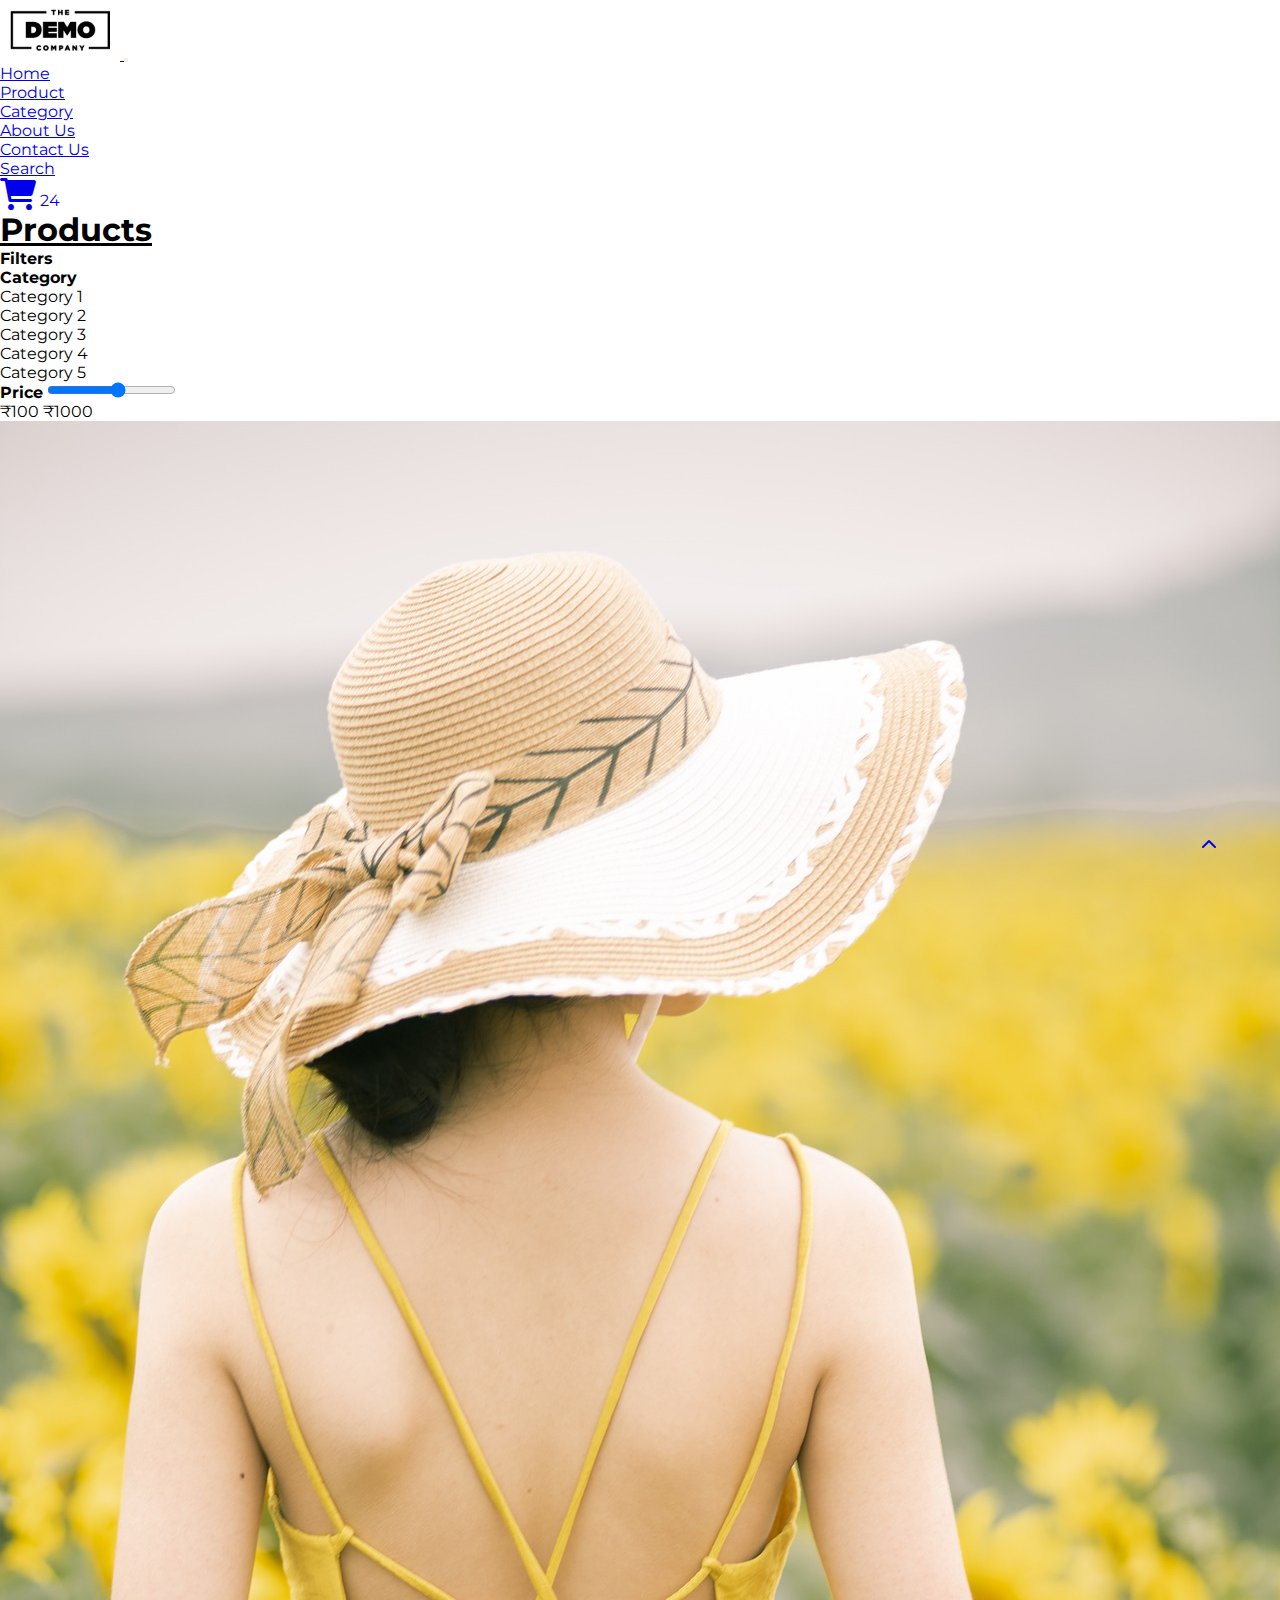
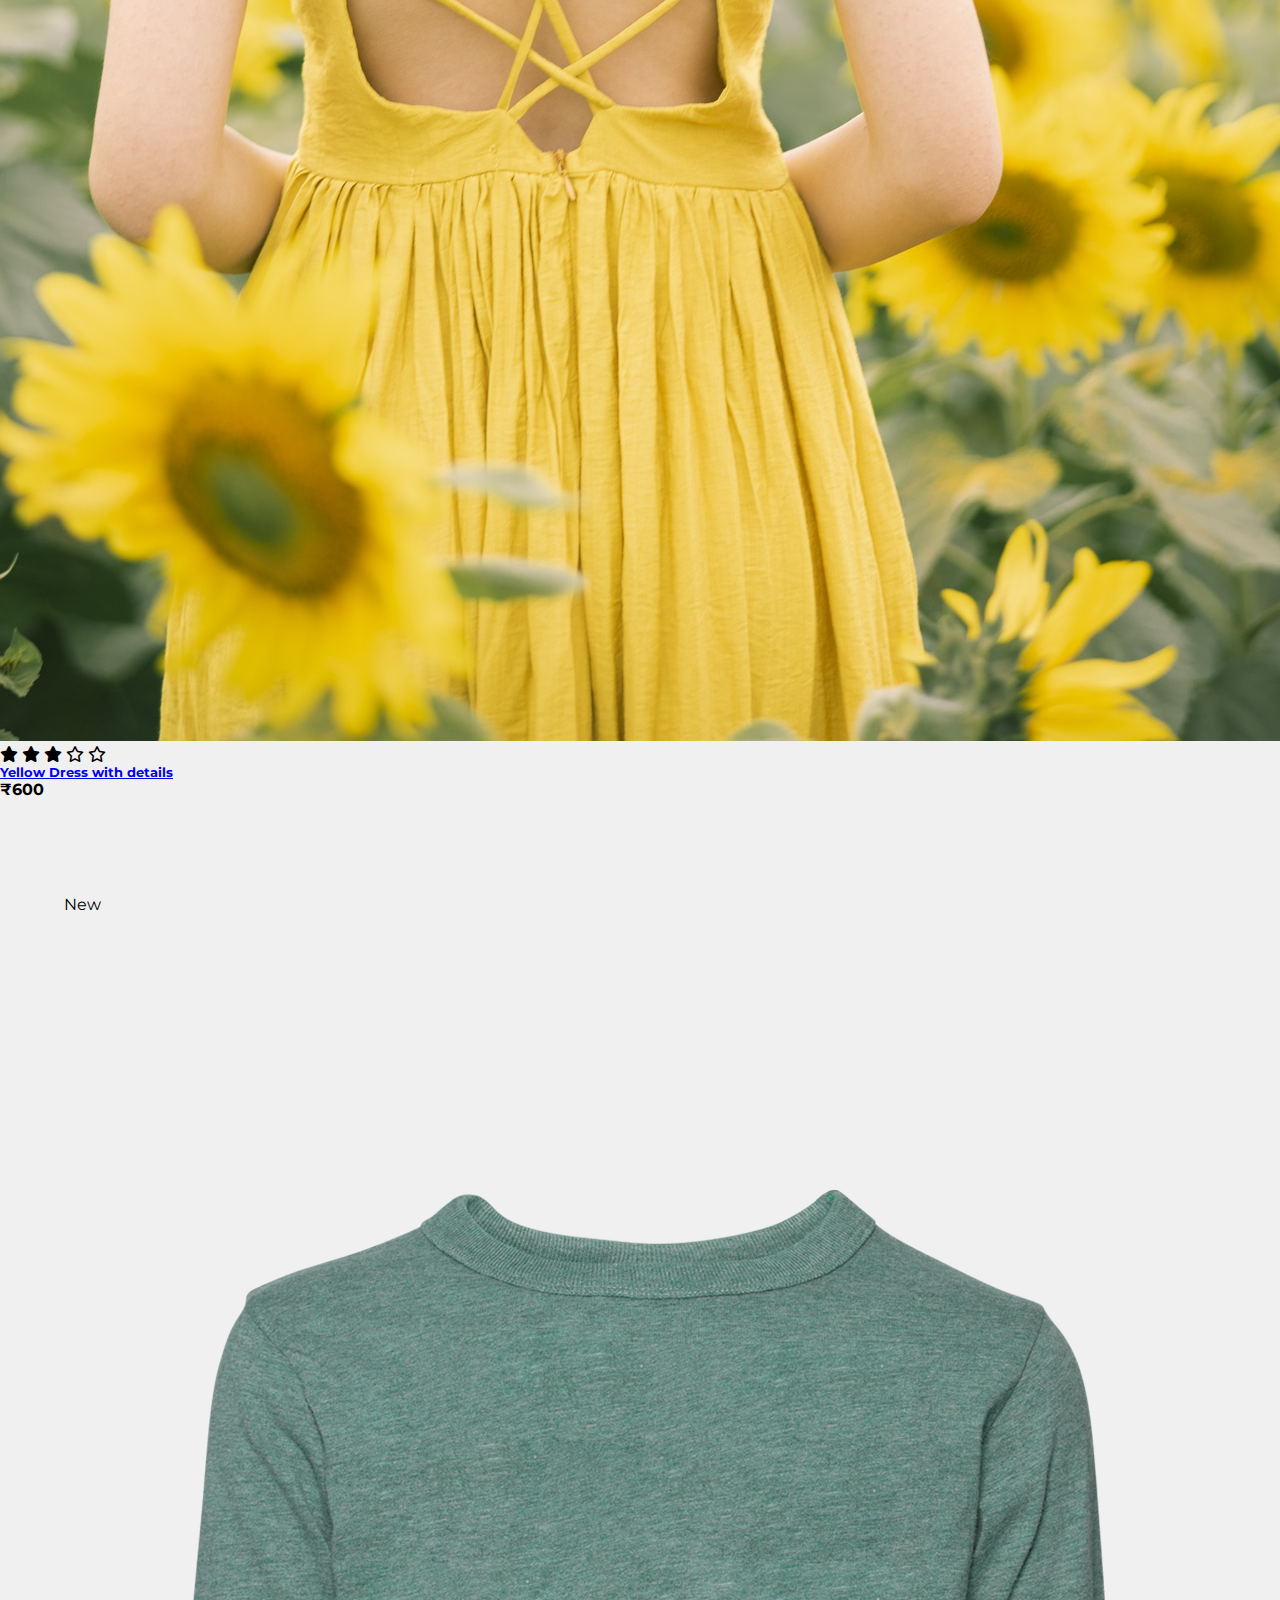
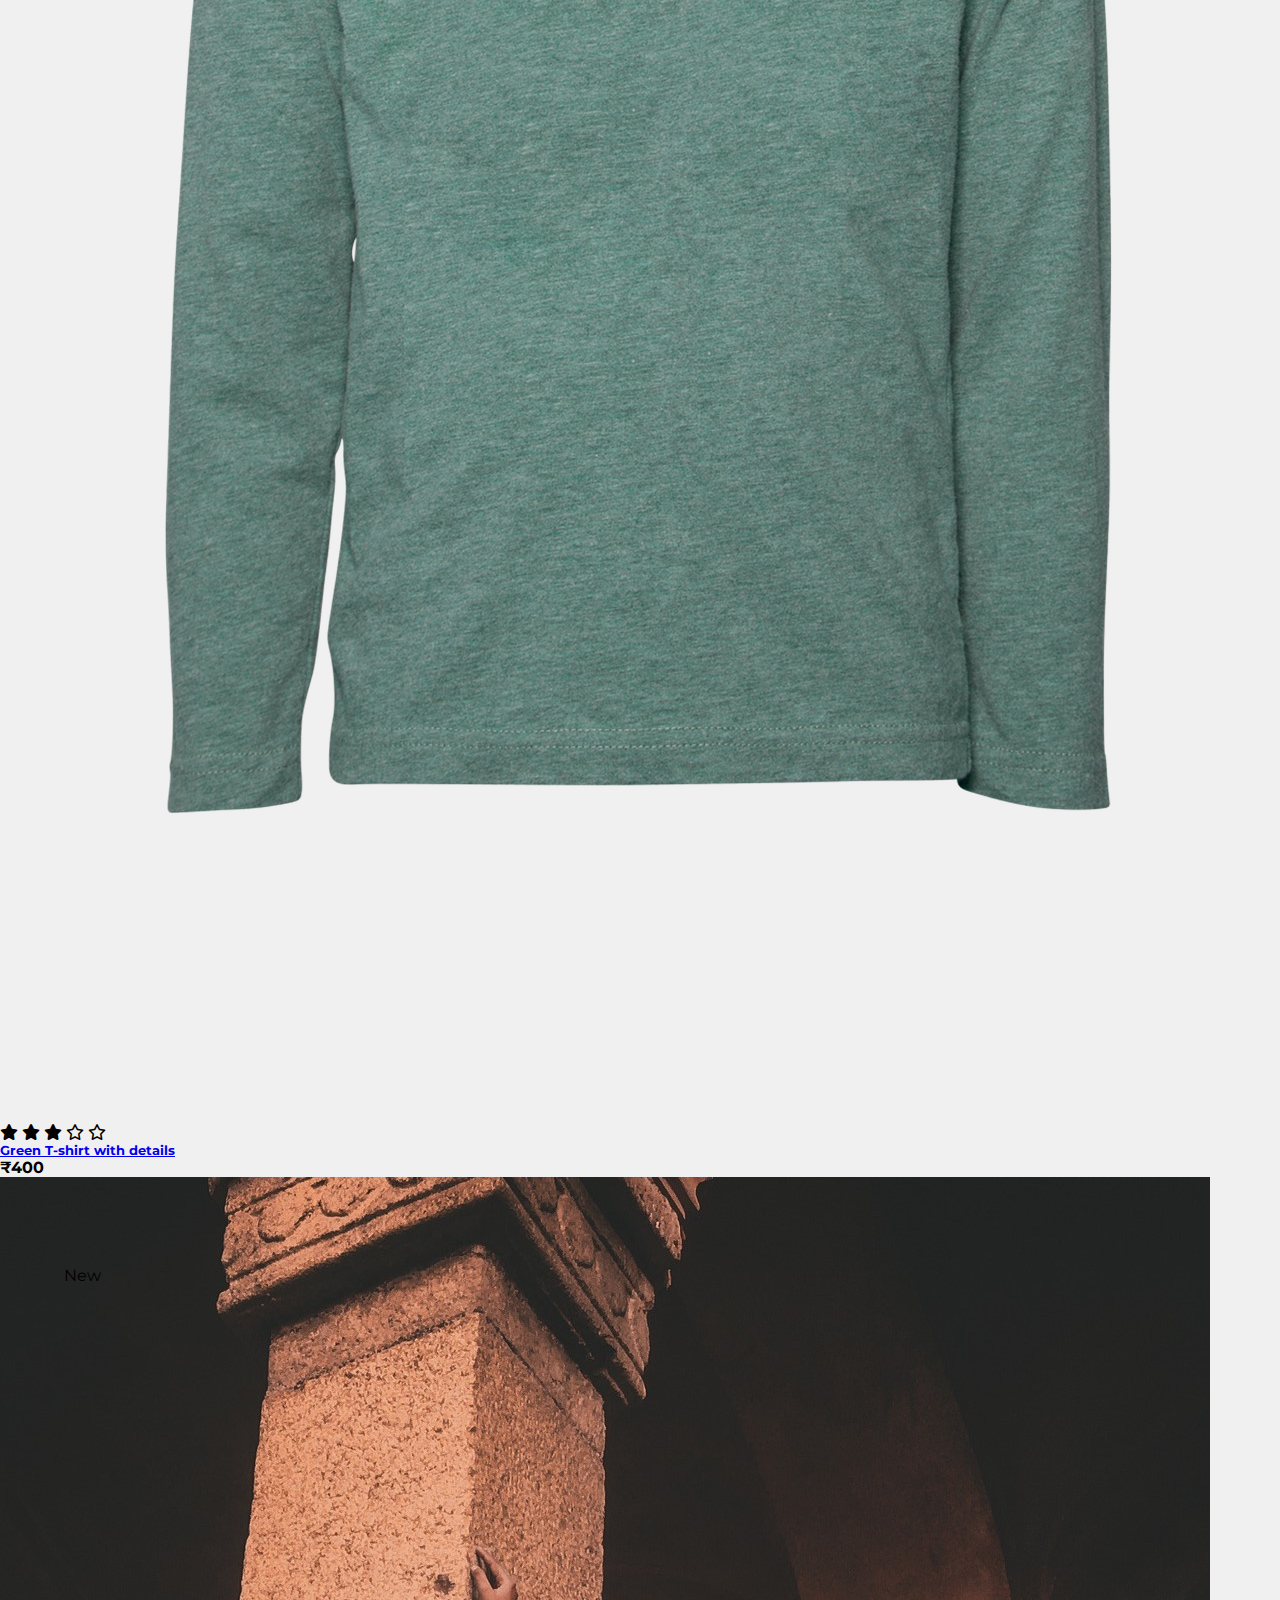
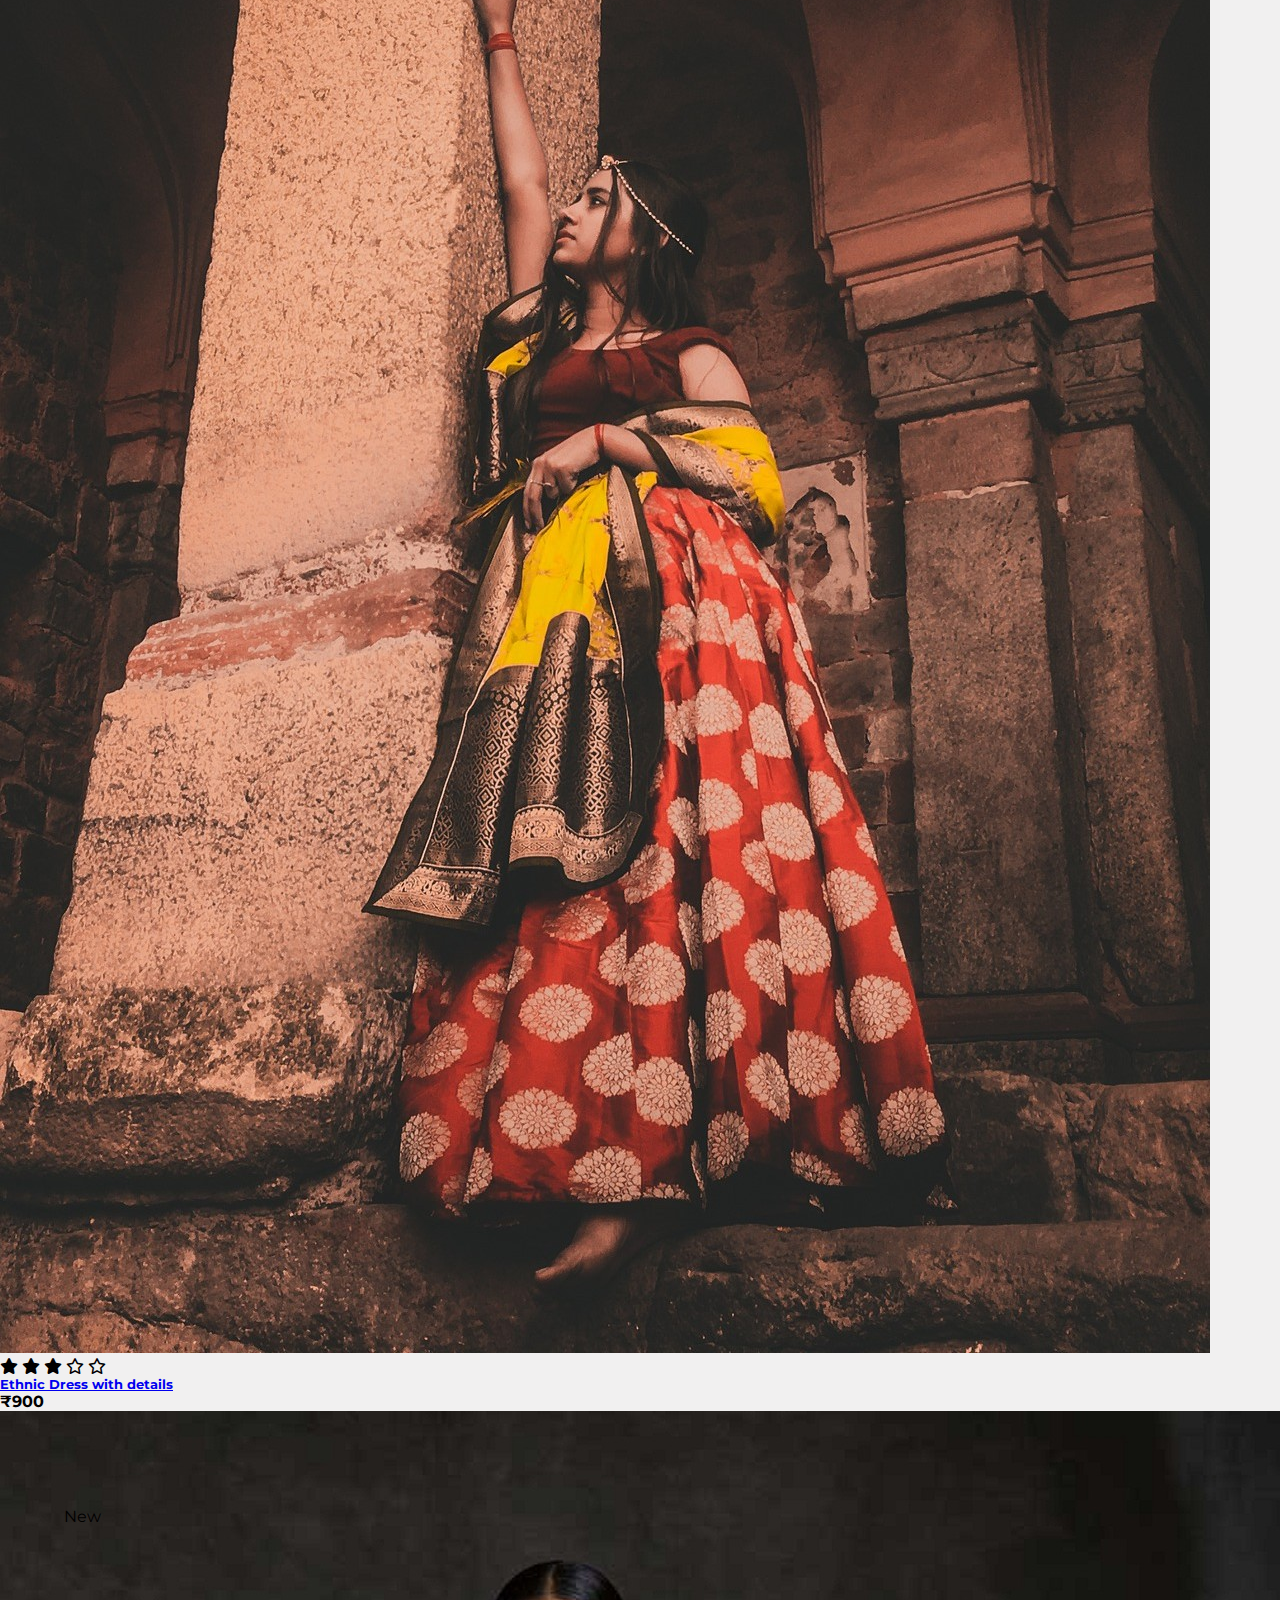
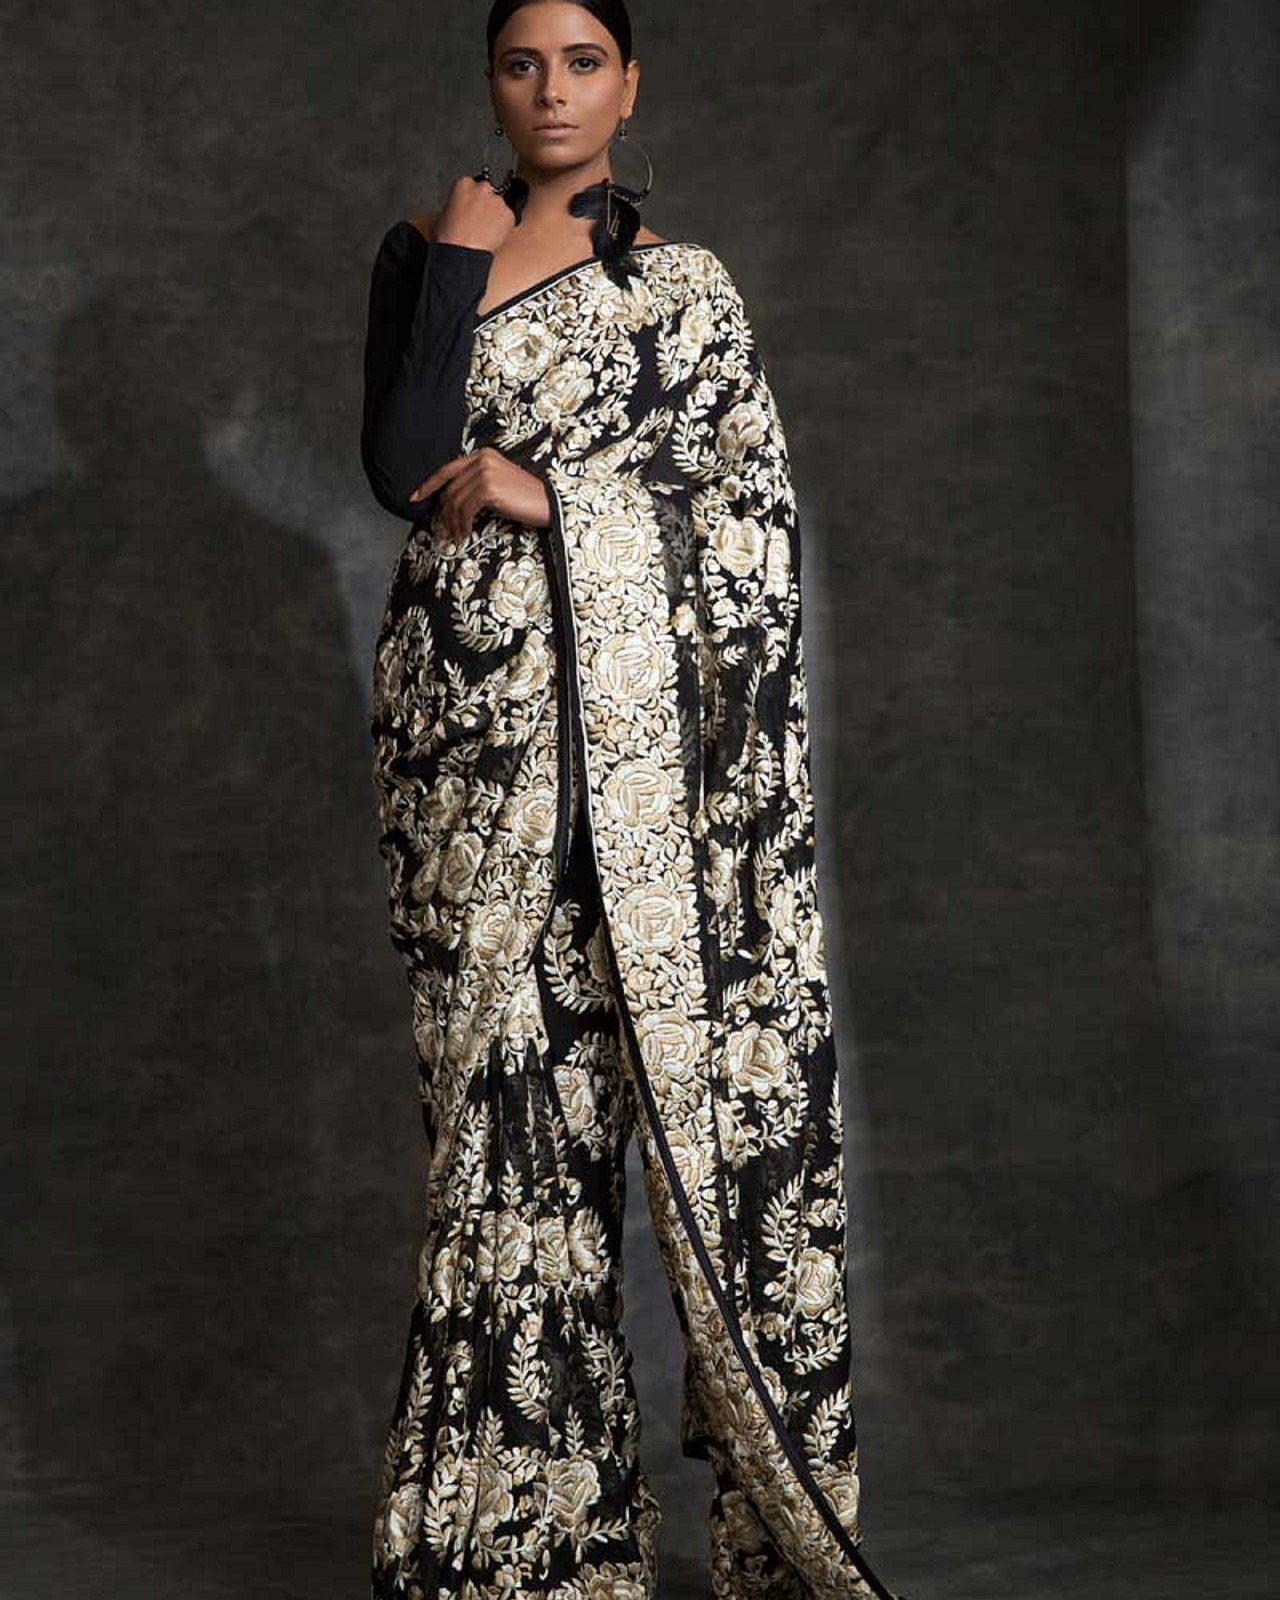
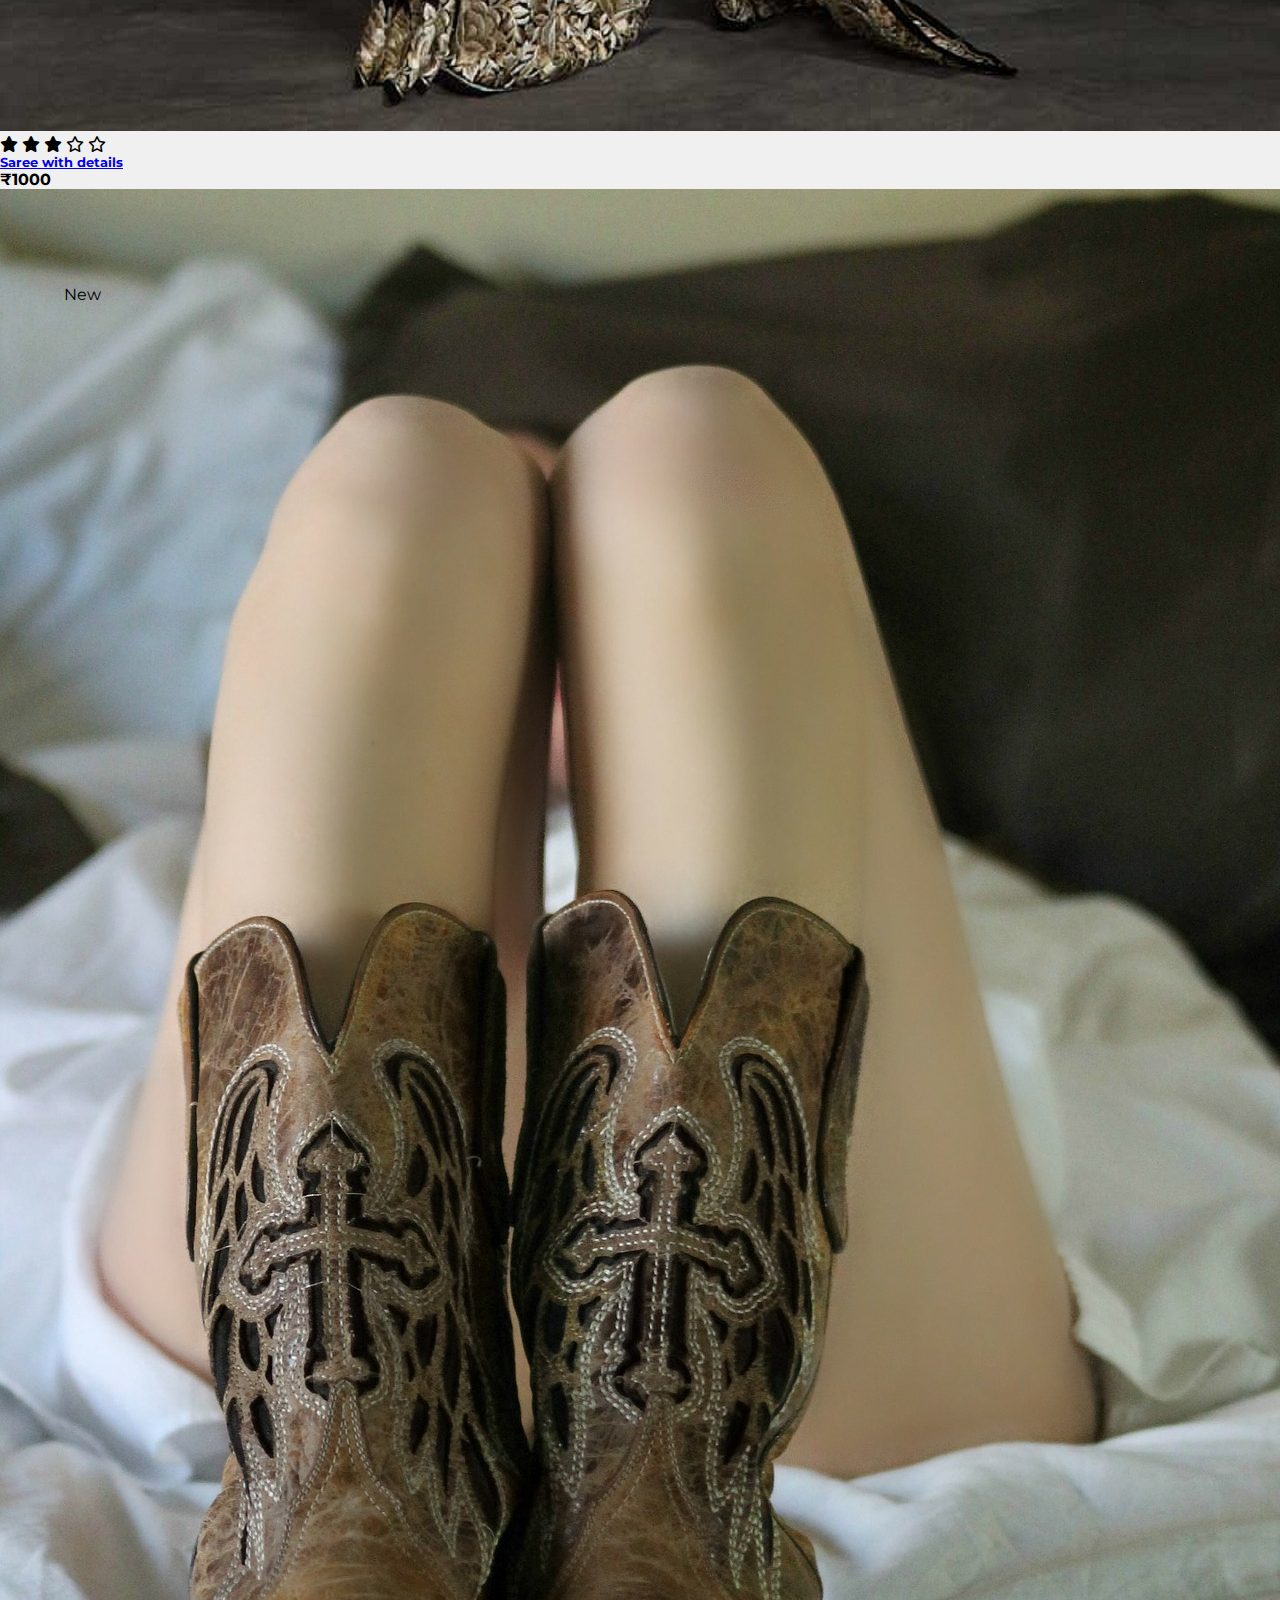
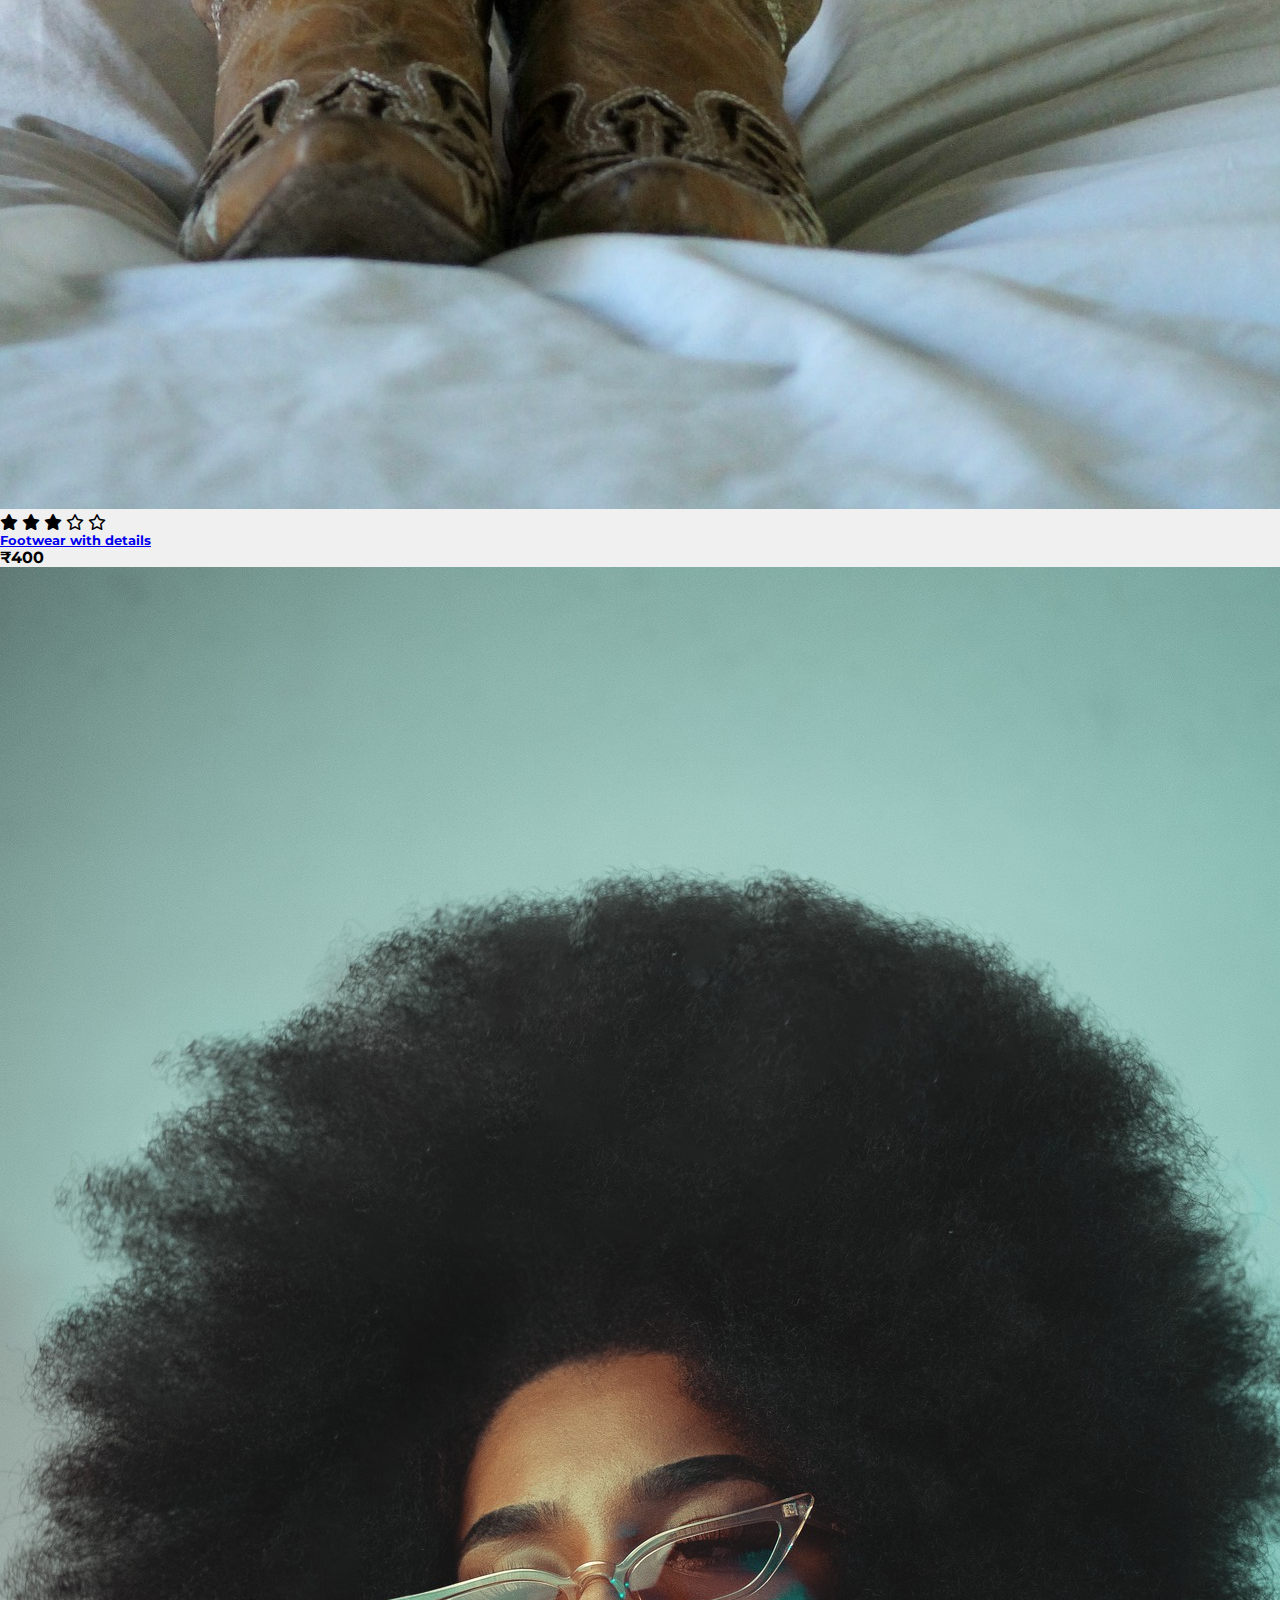
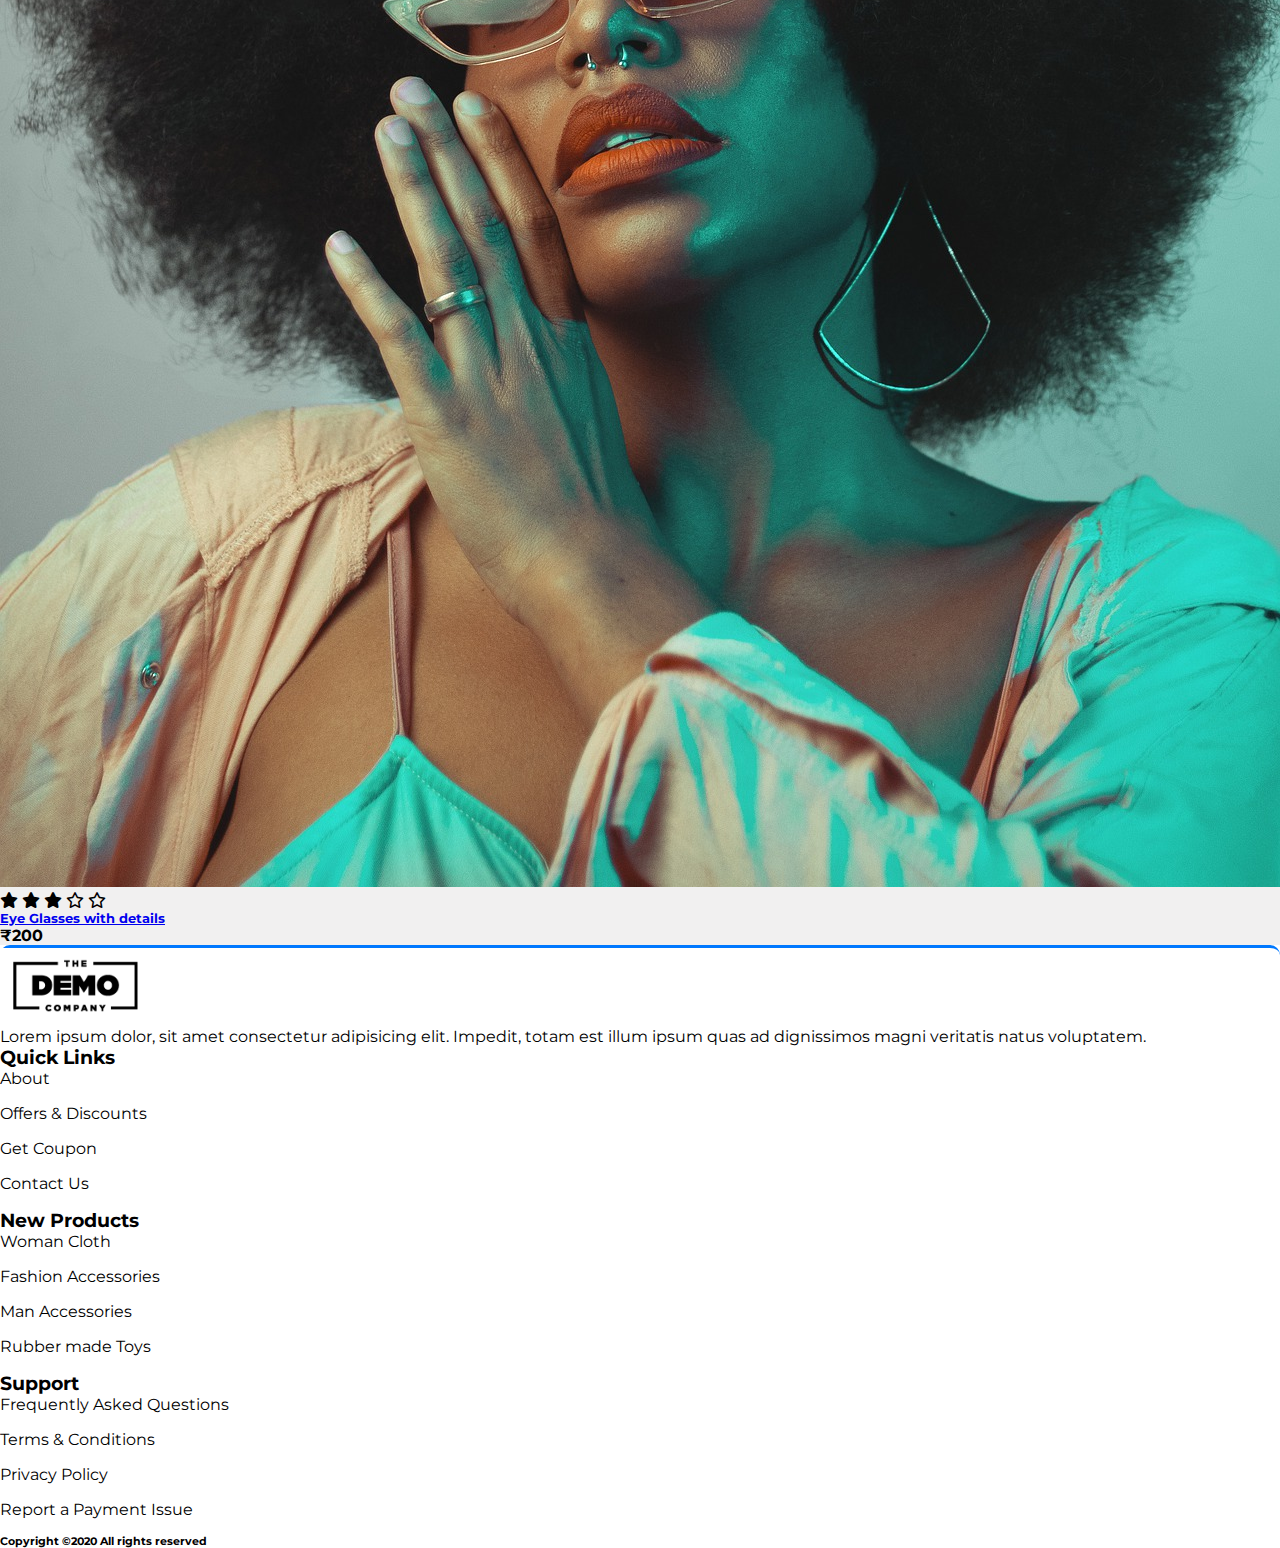
<file: product.html>
<!doctype html>
<html lang="en">

<head>
    <!-- Required meta tags -->
    <meta charset="utf-8">
    <meta name="viewport" content="width=device-width, initial-scale=1, shrink-to-fit=no">

    <!-- style.css -->
    <link rel="stylesheet" href="CSS/style.css">

    <!-- Bootstrap CSS -->
    <link rel="stylesheet" href="https://cdn.jsdelivr.net/npm/bootstrap@4.5.3/dist/css/bootstrap.min.css"
        integrity="sha384-TX8t27EcRE3e/ihU7zmQxVncDAy5uIKz4rEkgIXeMed4M0jlfIDPvg6uqKI2xXr2" crossorigin="anonymous">

    <!-- fontawesome cdn For Icons -->
    <link rel="stylesheet" type="text/css" href="CSS/all.min.css" />


    <title>E-commerce</title>
</head>

<body id="top">
    <!-- ==============header menu section starts here============== -->
    <section class="header_menu" id="header_menu">
        <div class="container-fluid px-0 shadow">
            <nav class="navbar navbar-expand-lg navbar-light bg-light py-3 ">
                <a class="navbar-brand pl-5 pl-small-0" href="index.html">
                    <img src="images/logo.png" class="img img-fluid" width="120px" alt="logo">
                </a>
                <button class="navbar-toggler" type="button" data-toggle="collapse"
                    data-target="#navbarSupportedContent" aria-controls="navbarSupportedContent" aria-expanded="false"
                    aria-label="Toggle navigation">
                    <span class="navbar-toggler-icon"></span>
                </button>
                <div class="collapse navbar-collapse" id="navbarSupportedContent">
                    <ul class="navbar-nav mx-auto">
                        <li class="nav-item active">
                            <a class="nav-link" href="index.html">Home <span class="sr-only">(current)</span></a>
                        </li>
                        <li class="nav-item">
                            <a class="nav-link" href="product.html">Product</a>
                        </li>
                        <li class="nav-item">
                            <a class="nav-link" href="category.html">Category</a>
                        </li>
                        <li class="nav-item">
                            <a class="nav-link" href="about.html">About Us</a>
                        </li>
                        <li class="nav-item">
                            <a class="nav-link" href="contact.html">Contact Us</a>
                        </li>
                        <!-- <li class="nav-item dropdown">
    <a class="nav-link dropdown-toggle" href="#" id="navbarDropdown"
    role="button" data-toggle="dropdown"
    aria-haspopup="true" aria-expanded="false">
    Dropdown
    </a>
    <div class="dropdown-menu" aria-labelledby="navbarDropdown">
    <a class="dropdown-item" href="#">Action</a>
    <a class="dropdown-item" href="#">Another action</a>
    <div class="dropdown-divider"></div>
    <a class="dropdown-item" href="#">Something else here</a>
    </div>
    </li> -->
                    </ul>
                    <div class="search mr-3">
                        <a href="search.html" class="btn btn-sm btn-outline-primary">
                            Search
                        </a>
                    </div>
                    <div class="cart">
                        <a href="cart.html">
                            <i class="fas fa-shopping-cart fa-2x"></i>
                            <span class="badge badge-pill badge-primary">24</span>
                        </a>
                    </div>
                </div>
            </nav>
        </div>
    </section>
    <!-- ==============header menu section ends here============== -->

    <section class="products py-5 my-5" id="products">
        <div class="container ">
        <div class="section_title text-center mb-5">
        <h1 class="text-capitalize">Products</h1>
        </div>
        <div class="row">
        <div class="col-md-3 border-right mb-small-5">
        <h4 class="mb-5 border-bottom">Filters</h4>
        <div class="mb-5">
        <label><b>Category</b></label>
        <ul class="list-group">
        <li class="list-group-item">Category 1</li>
        <li class="list-group-item">Category 2</li>
        <li class="list-group-item">Category 3</li>
        <li class="list-group-item">Category 4</li>
        <li class="list-group-item">Category 5</li>
        </ul>
        </div>
        <div>
        <form>
        <div class="form-group">
        <label><b>Price</b></label>
        <input type="range" min="100" max="1000" step="100"
        class="form-control-range">
        </div>
        </form>
        <div class="d-flex justify-content-between">
        <label>₹100</label>
        <label>₹1000</label>
        </div>
        </div>
        </div>
        <div class="col-md-9">
        <div class="row mb-5">
        <div class="col-md-4 col-12">
        <div class="single_product shadow text-center p-1">
        <div class="product_img">
        <a href="product_detail.html"><img
        src="images/product1.jpg" class="img img-fluid"
        alt=""></a>
        </div>
        <div class="product-caption my-3">
        <div class="product-ratting">
        <i class="fas fa-star"></i>
        <i class="fas fa-star"></i>
        <i class="fas fa-star"></i>
        <i class="far fa-star"></i>
        <i class="far fa-star"></i>
        </div>
        <h5><a href="product_detail.html">Yellow Dress with
        details</a></h5>
        <div class="price">
        <b><span class="mr-1">₹</span><span>600</span></b>
        </div>
        </div>
        </div>
        </div>
        <div class="col-md-4 col-12">
        <div class="single_product shadow text-center p-1 mt-small-5
        mb-small-5">
        <div class="product_img">
        <a href="product_detail.html"><img
        src="images/product2.png" class="img img-fluid"
        alt=""></a>
        <div class="new_product">
        <span class="badge py-2 px-3 badge-pill
        badge-danger">New</span>
        </div>
        </div>
        <div class="product-caption my-3">
        <div class="product-ratting">
        <i class="fas fa-star"></i>
        <i class="fas fa-star"></i>
        <i class="fas fa-star"></i>
        <i class="far fa-star"></i>
        <i class="far fa-star"></i>
        </div>
        <h5><a href="product_detail.html">Green T-shirt with
        details</a></h5>
        <div class="price">
        <b><span class="mr-1">₹</span><span>400</span></b>
        </div>
        </div>
        </div>
        </div>
        <div class="col-md-4 col-12">
        <div class="single_product shadow text-center p-1">
        <div class="product_img">
        <a href="product_detail.html"><img
        src="images/product3.jpg" class="img img-fluid"
        alt=""></a>
        <div class="new_product">
        <span class="badge py-2 px-3 badge-pill
        badge-danger">New</span>
        </div>
        </div>
        <div class="product-caption my-3">
        <div class="product-ratting">
        <i class="fas fa-star"></i>
        <i class="fas fa-star"></i>
        <i class="fas fa-star"></i>
        <i class="far fa-star"></i>
        <i class="far fa-star"></i>
        </div>
        <h5><a href="product_detail.html">Ethnic Dress with
        details</a></h5>
        <div class="price">
        <b><span class="mr-1">₹</span><span>900</span></b>
        </div>
        </div>
        </div>
        </div>
        </div>
        <div class="row">
        <div class="col-md-4 col-12">
        <div class="single_product shadow text-center p-1">
        <div class="product_img">
        <a href="product_detail.html"><img
        src="images/product4.jpg" class="img img-fluid"
        alt=""></a>
        <div class="new_product">
        <span class="badge py-2 px-3 badge-pill
        badge-danger">New</span>
        </div>
        </div>
        <div class="product-caption my-3">
        <div class="product-ratting">
        <i class="fas fa-star"></i>
        <i class="fas fa-star"></i>
        <i class="fas fa-star"></i>
        <i class="far fa-star"></i>
        <i class="far fa-star"></i>
        </div>
        <h5><a href="product_detail.html">Saree with
        details</a></h5>
        <div class="price">
        <b><span class="mr-1">₹</span><span>1000</span></b>
        </div>
        </div>
        </div>
        </div>
        <div class="col-md-4 col-12">
        <div class="single_product shadow text-center p-1 mt-small-5
        mb-small-5">
        <div class="product_img">
        <a href="product_detail.html"><img
        src="images/product5.jpg" class="img img-fluid"
        alt=""></a>
        <div class="new_product">
        <span class="badge py-2 px-3 badge-pill
        badge-danger">New</span>
        </div>
        </div>
        <div class="product-caption my-3">
        <div class="product-ratting">
        <i class="fas fa-star"></i>
        <i class="fas fa-star"></i>
        <i class="fas fa-star"></i>
        <i class="far fa-star"></i>
        <i class="far fa-star"></i>
        </div>
        <h5><a href="product_detail.html">Footwear with
        details</a></h5>
        <div class="price">
        <b><span class="mr-1">₹</span><span>400</span></b>
        </div>
        </div>
        </div>
        </div>
        <div class="col-md-4 col-12">
        <div class="single_product shadow text-center p-1">
        <div class="product_img">
        <a href="product_detail.html"><img
        src="images/product6.jpg" class="img img-fluid"
        alt=""></a>
        </div>
        <div class="product-caption my-3">
        <div class="product-ratting">
        <i class="fas fa-star"></i>
        <i class="fas fa-star"></i>
        <i class="fas fa-star"></i>
        <i class="far fa-star"></i>
        <i class="far fa-star"></i>
        </div>
        <h5><a href="product_detail.html">Eye Glasses with
        details</a></h5>
        <div class="price">
        <b><span class="mr-1">₹</span><span>200</span></b>
        </div>
        </div>
        </div>
        </div>
        </div>
        </div>
        </div>
        </div>
        </section>
        <!-- ==============product ends here============== -->

     <!-- ==============footer starts here============== -->
<section class="footer_section pt-5 pb-2" id="footer_section">
    <footer>
    <div class="container-fluid">
    <div class="row">
    <div class="col-md-3 col-6 pl-5 pl-small-15">
    <div class="footer_title">
    <a href="index.html"><img src="images/logo.png" width="150px"
    class="img img-fluid" alt="logo"></a>
    </div>
    <div>
    Lorem ipsum dolor, sit amet consectetur adipisicing elit. Impedit, totam est
    illum ipsum quas ad
    dignissimos magni veritatis natus voluptatem.
    </div>
    </div>
    <div class="col-md-3 col-6">
    <div class="footer_title pt-3 mb-3">
    <h3>Quick Links</h3>
    </div>
    <div class="footer_links">
    <ul>
    <li><a href="about.html">About</a></li>
    <li><a href="javascript:;">Offers & Discounts</a></li>
    <li><a href="javascript:;">Get Coupon</a></li>
    <li><a href="contact.html">Contact Us</a></li>
    </ul>
    </div>
    </div>
    <div class="col-md-3 col-6">
    <div class="footer_title pt-3 mb-3">
    <h3>New Products</h3>
    </div>
    <div class="footer_links">
    <ul>
    <li><a href="javascript:;">Woman Cloth</a></li>
    <li><a href="javascript:;">Fashion Accessories</a></li>
    <li><a href="javascript:;">Man Accessories</a></li>
    <li><a href="javascript:;">Rubber made Toys</a></li>
    </ul>
    </div>
    </div>
    <div class="col-md-3 col-6">
    <div class="footer_title pt-3 mb-3">
    <h3>Support</h3>
    </div>
    <div class="footer_links">
    <ul>
    <li><a href="javascript:;">Frequently Asked Questions</a></li>
    <li><a href="javascript:;">Terms & Conditions</a></li>
    <li><a href="javascript:;">Privacy Policy</a></li>
    <li><a href="javascript:;">Report a Payment Issue</a></li>
    </ul>
    </div>
    </div>
    </div>
    </div>
    <div class="border-top">
    <h6 class="text-center mt-3">Copyright ©2020 All rights reserved
    </h6>
    </div>
    </footer>
    </section>
    <div class="backtop">
    <a id="button" href="#top" class="btn btn-lg btn-outline-danger" role="button">
    <i class="fas fa-chevron-up text-dark"></i>
    </a>
    </div>
    <!-- ==============footer ends here============== -->
    

    <!-- Optional JavaScript; choose one of the two! -->

    <!-- Option 1: jQuery and Bootstrap Bundle (includes Popper) -->
    <script src="https://code.jquery.com/jquery-3.5.1.slim.min.js"
        integrity="sha384-DfXdz2htPH0lsSSs5nCTpuj/zy4C+OGpamoFVy38MVBnE+IbbVYUew+OrCXaRkfj"
        crossorigin="anonymous"></script>
    <script src="https://cdn.jsdelivr.net/npm/bootstrap@4.5.3/dist/js/bootstrap.bundle.min.js"
        integrity="sha384-ho+j7jyWK8fNQe+A12Hb8AhRq26LrZ/JpcUGGOn+Y7RsweNrtN/tE3MoK7ZeZDyx"
        crossorigin="anonymous"></script>

    <!-- Option 2: jQuery, Popper.js, and Bootstrap JS
    <script src="https://code.jquery.com/jquery-3.5.1.slim.min.js" integrity="sha384-DfXdz2htPH0lsSSs5nCTpuj/zy4C+OGpamoFVy38MVBnE+IbbVYUew+OrCXaRkfj" crossorigin="anonymous"></script>
    <script src="https://cdn.jsdelivr.net/npm/popper.js@1.16.1/dist/umd/popper.min.js" integrity="sha384-9/reFTGAW83EW2RDu2S0VKaIzap3H66lZH81PoYlFhbGU+6BZp6G7niu735Sk7lN" crossorigin="anonymous"></script>
    <script src="https://cdn.jsdelivr.net/npm/bootstrap@4.5.3/dist/js/bootstrap.min.js" integrity="sha384-w1Q4orYjBQndcko6MimVbzY0tgp4pWB4lZ7lr30WKz0vr/aWKhXdBNmNb5D92v7s" crossorigin="anonymous"></script>
    -->
</body>

</html>
</file>
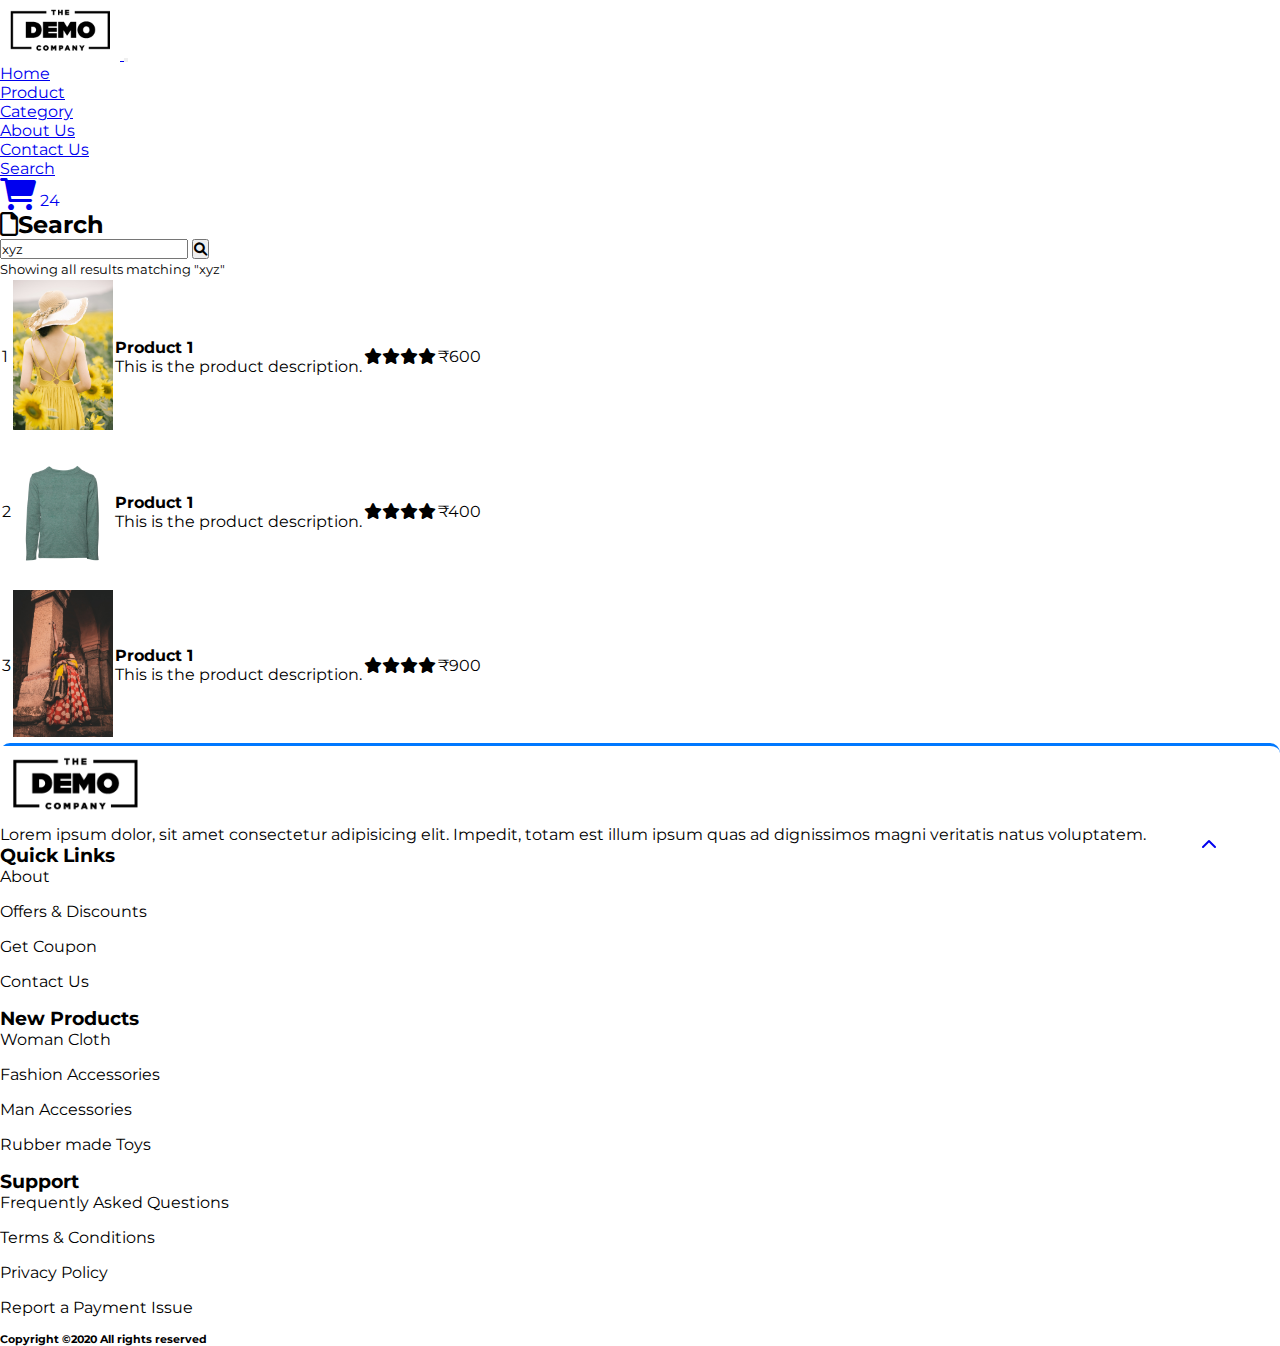
<file: search.html>
<!doctype html>
<html lang="en">

<head>
    <!-- Required meta tags -->
    <meta charset="utf-8">
    <meta name="viewport" content="width=device-width, initial-scale=1, shrink-to-fit=no">

    <!-- style.css -->
    <link rel="stylesheet" href="CSS/style.css">

    <!-- Bootstrap CSS -->
    <link rel="stylesheet" href="https://cdn.jsdelivr.net/npm/bootstrap@4.5.3/dist/css/bootstrap.min.css"
        integrity="sha384-TX8t27EcRE3e/ihU7zmQxVncDAy5uIKz4rEkgIXeMed4M0jlfIDPvg6uqKI2xXr2" crossorigin="anonymous">

    <!-- fontawesome cdn For Icons -->
    <link rel="stylesheet" type="text/css" href="CSS/all.min.css" />


    <title>E-commerce</title>
</head>

<body id="top">
    <!-- ==============header menu section starts here============== -->
    <section class="header_menu" id="header_menu">
        <div class="container-fluid px-0 shadow">
            <nav class="navbar navbar-expand-lg navbar-light bg-light py-3 ">
                <a class="navbar-brand pl-5 pl-small-0" href="index.html">
                    <img src="images/logo.png" class="img img-fluid" width="120px" alt="logo">
                </a>
                <button class="navbar-toggler" type="button" data-toggle="collapse"
                    data-target="#navbarSupportedContent" aria-controls="navbarSupportedContent" aria-expanded="false"
                    aria-label="Toggle navigation">
                    <span class="navbar-toggler-icon"></span>
                </button>
                <div class="collapse navbar-collapse" id="navbarSupportedContent">
                    <ul class="navbar-nav mx-auto">
                        <li class="nav-item active">
                            <a class="nav-link" href="index.html">Home <span class="sr-only">(current)</span></a>
                        </li>
                        <li class="nav-item">
                            <a class="nav-link" href="product.html">Product</a>
                        </li>
                        <li class="nav-item">
                            <a class="nav-link" href="category.html">Category</a>
                        </li>
                        <li class="nav-item">
                            <a class="nav-link" href="about.html">About Us</a>
                        </li>
                        <li class="nav-item">
                            <a class="nav-link" href="contact.html">Contact Us</a>
                        </li>
                        <!-- <li class="nav-item dropdown">
    <a class="nav-link dropdown-toggle" href="#" id="navbarDropdown"
    role="button" data-toggle="dropdown"
    aria-haspopup="true" aria-expanded="false">
    Dropdown
    </a>
    <div class="dropdown-menu" aria-labelledby="navbarDropdown">
    <a class="dropdown-item" href="#">Action</a>
    <a class="dropdown-item" href="#">Another action</a>
    <div class="dropdown-divider"></div>
    <a class="dropdown-item" href="#">Something else here</a>
    </div>
    </li> -->
                    </ul>
                    <div class="search mr-3">
                        <a href="search.html" class="btn btn-sm btn-outline-primary">
                            Search
                        </a>
                    </div>
                    <div class="cart">
                        <a href="cart.html">
                            <i class="fas fa-shopping-cart fa-2x"></i>
                            <span class="badge badge-pill badge-primary">24</span>
                        </a>
                    </div>
                </div>
            </nav>
        </div>
    </section>
    <!-- ==============header menu section ends here============== -->

<!-- ==============search section ends here============== -->
<section class="search_section py-5 my-5" id="search_section">
    <div class="container">
    <div class="title text-center mb-5">
    <h2><i class="far fa-file mr-2"></i>Search</h2>
    </div>
    <div class="row">
    <!-- BEGIN RESULT -->
    <div class="col-md-10 mx-auto">
    <!-- BEGIN SEARCH INPUT -->
    <div class="input-group">
    <input type="text" class="form-control" value="xyz">
    <span class="input-group-btn">
    <button class="btn btn-primary" type="button"><i class="fa
    fa-search"></i></button>
    </span>
    </div>
    <!-- END SEARCH INPUT -->
    <small>Showing all results matching "xyz"</small>
    <!-- BEGIN TABLE RESULT -->
    <div class="table-responsive mt-3">
    <table class="table table-hover">
    <tbody class="border-bottom">
    <tr>
    <td class="number text-center">1</td>
    <td class="image"><img src="/images/product1.jpg"
    width="100px"
    class="img img-fluid" alt=""></td>
    <td class="product"><strong>Product 1</strong><br>This is the
    product description.
    </td>
    <td class="rate text-right"><span><i class="fa fa-star"></i><i
    class="fa fa-star"></i><i class="fa fa-star"></i><i
    class="fa fa-star"></i><i class="fa
    fa-star-half-o"></i></span></td>
    <td class="price text-right">₹600</td>
    </tr>
    <tr>
    <td class="number text-center">2</td>
    <td class="image"><img src="images/product2.png"
    width="100px"
    class="img img-fluid" alt=""></td>
    <td class="product"><strong>Product 1</strong><br>This is the
    product description.
    </td>
    <td class="rate text-right"><span><i class="fa fa-star"></i><i
    class="fa fa-star"></i><i class="fa fa-star"></i><i
    class="fa fa-star"></i><i class="fa
    fa-star-half-o"></i></span></td>
    <td class="price text-right">₹400</td>
    </tr>
    <tr>
    <td class="number text-center">3</td>
    <td class="image"><img src="images/product3.jpg"
    width="100px"
    class="img img-fluid" alt=""></td>
    <td class="product"><strong>Product 1</strong><br>This is the
    product description.
    </td>
    <td class="rate text-right"><span><i class="fa fa-star"></i><i
    class="fa fa-star"></i><i class="fa fa-star"></i><i
    class="fa fa-star"></i><i class="fa
    fa-star-half-o"></i></span></td>
    <td class="price text-right">₹900</td>
    </tr>
    </tbody>
    </table>
    </div>
    <!-- END TABLE RESULT -->
    </div>
    <!-- END RESULT -->
    </div>
    </div>
    </section>
    <!-- ==============search section ends here============== -->

<!-- ==============footer starts here============== -->
<section class="footer_section pt-5 pb-2" id="footer_section">
    <footer>
    <div class="container-fluid">
    <div class="row">
    <div class="col-md-3 col-6 pl-5 pl-small-15">
    <div class="footer_title">
    <a href="index.html"><img src="images/logo.png" width="150px"
    class="img img-fluid" alt="logo"></a>
    </div>
    <div>
    Lorem ipsum dolor, sit amet consectetur adipisicing elit. Impedit, totam est
    illum ipsum quas ad
    dignissimos magni veritatis natus voluptatem.
    </div>
    </div>
    <div class="col-md-3 col-6">
    <div class="footer_title pt-3 mb-3">
    <h3>Quick Links</h3>
    </div>
    <div class="footer_links">
    <ul>
    <li><a href="about.html">About</a></li>
    <li><a href="javascript:;">Offers & Discounts</a></li>
    <li><a href="javascript:;">Get Coupon</a></li>
    <li><a href="contact.html">Contact Us</a></li>
    </ul>
    </div>
    </div>
    <div class="col-md-3 col-6">
    <div class="footer_title pt-3 mb-3">
    <h3>New Products</h3>
    </div>
    <div class="footer_links">
    <ul>
    <li><a href="javascript:;">Woman Cloth</a></li>
    <li><a href="javascript:;">Fashion Accessories</a></li>
    <li><a href="javascript:;">Man Accessories</a></li>
    <li><a href="javascript:;">Rubber made Toys</a></li>
    </ul>
    </div>
    </div>
    <div class="col-md-3 col-6">
    <div class="footer_title pt-3 mb-3">
    <h3>Support</h3>
    </div>
    <div class="footer_links">
    <ul>
    <li><a href="javascript:;">Frequently Asked Questions</a></li>
    <li><a href="javascript:;">Terms & Conditions</a></li>
    <li><a href="javascript:;">Privacy Policy</a></li>
    <li><a href="javascript:;">Report a Payment Issue</a></li>
    </ul>
    </div>
    </div>
    </div>
    </div>
    <div class="border-top">
    <h6 class="text-center mt-3">Copyright ©2020 All rights reserved
    </h6>
    </div>
    </footer>
    </section>
    <div class="backtop">
    <a id="button" href="#top" class="btn btn-lg btn-outline-danger" role="button">
    <i class="fas fa-chevron-up text-dark"></i>
    </a>
    </div>
    <!-- ==============footer ends here============== -->
    

    <!-- Optional JavaScript; choose one of the two! -->

    <!-- Option 1: jQuery and Bootstrap Bundle (includes Popper) -->
    <script src="https://code.jquery.com/jquery-3.5.1.slim.min.js"
        integrity="sha384-DfXdz2htPH0lsSSs5nCTpuj/zy4C+OGpamoFVy38MVBnE+IbbVYUew+OrCXaRkfj"
        crossorigin="anonymous"></script>
    <script src="https://cdn.jsdelivr.net/npm/bootstrap@4.5.3/dist/js/bootstrap.bundle.min.js"
        integrity="sha384-ho+j7jyWK8fNQe+A12Hb8AhRq26LrZ/JpcUGGOn+Y7RsweNrtN/tE3MoK7ZeZDyx"
        crossorigin="anonymous"></script>

    <!-- Option 2: jQuery, Popper.js, and Bootstrap JS
    <script src="https://code.jquery.com/jquery-3.5.1.slim.min.js" integrity="sha384-DfXdz2htPH0lsSSs5nCTpuj/zy4C+OGpamoFVy38MVBnE+IbbVYUew+OrCXaRkfj" crossorigin="anonymous"></script>
    <script src="https://cdn.jsdelivr.net/npm/popper.js@1.16.1/dist/umd/popper.min.js" integrity="sha384-9/reFTGAW83EW2RDu2S0VKaIzap3H66lZH81PoYlFhbGU+6BZp6G7niu735Sk7lN" crossorigin="anonymous"></script>
    <script src="https://cdn.jsdelivr.net/npm/bootstrap@4.5.3/dist/js/bootstrap.min.js" integrity="sha384-w1Q4orYjBQndcko6MimVbzY0tgp4pWB4lZ7lr30WKz0vr/aWKhXdBNmNb5D92v7s" crossorigin="anonymous"></script>
    -->
</body>

</html>
</file>
<file: CSS/style.css>
@import url('https://fonts.googleapis.com/css2?family=Montserrat&display=swap');
*{
    margin: 0;
    padding: 0;
    box-sizing: border-box;
    font-family: 'Montserrat',sans-serif;
    scroll-behavior: smooth;
}
.bg-light-gray{
    background-color: rgb(241,240,240);
}
.section_title h1{
    text-decoration: underline;
}
.cart a{
    text-decoration: none;
    list-style: none;
}
.cart a:hover{
    text-decoration: none;
    list-style: none;
}
.bg_cart_1{
    background-color: #8EC5FC;
    background-image: linear-gradient(62deg,#8EC5FC 0%,#E0C3FC 100%);
}
.list-group-item{
    background-color: inherit !important;
}
.carousel-indicator li{
    height: auto !important;
    width: auto !important;
}
.bg_checkout_1{
    background-color: #8EC5FC;
    background-image: linear-gradient(62deg,#8EC5FC 0%,#E0C3FC 100%);
}    
.single_product{
    background-color:rgb(241,240,240) ;
}
.product_img{
    position: relative;
}
.product_img .new_product{
    position: absolute;
    top: 5%;
    left: 5%;
}
.contact_form{
    background-color: #8EC5FC;
    background-image: linear-gradient(62deg,#8EC5FC 0%,#E0C3FC 100%);
}
.feature{
    background: rgb(0,121,230);
    background: linear-gradient(0deg,rgba(0,121,230,1)0%,rgba(0,250,255,1) 90%);
}
.footer_section{
    border-top: 3px solid #0078FF;
    border-radius: 10px;
}
.footer_links ul li{
    list-style: none;
    margin-bottom: 1rem;
}
.footer_links ul li a{
    color: black;
    text-decoration: none;
    transition: all 0.2s linear;
}
.footer_links ul li a:hover{
    text-decoration: none;
    margin-left: 5px;
}
#button {
    position: fixed;
    right: 5%;
    bottom: 5%;
    z-index: 100;
}
.mt-small-2{
    margin-top: 0rem!important;
}
.mt-small-5{
    margin-top: 0rem!important;
}
.mb-small-2{
    margin-bottom: 0rem!important;
}
.mb-small-5{
    margin-bottom: 0rem!important;
}
/* for mobile responsive setting */
@media(max-width: 767px){
    .mt-small-2{
        margin-top: .5rem!important;
    }
    .mt-small-5{
        margin-top: 3rem!important;
    }
    .mb-small-2{
        margin-bottom: .5rem!important;
    }
    .mb-small-5{
        margin-bottom: 3rem!important;
    }
}
</file>
